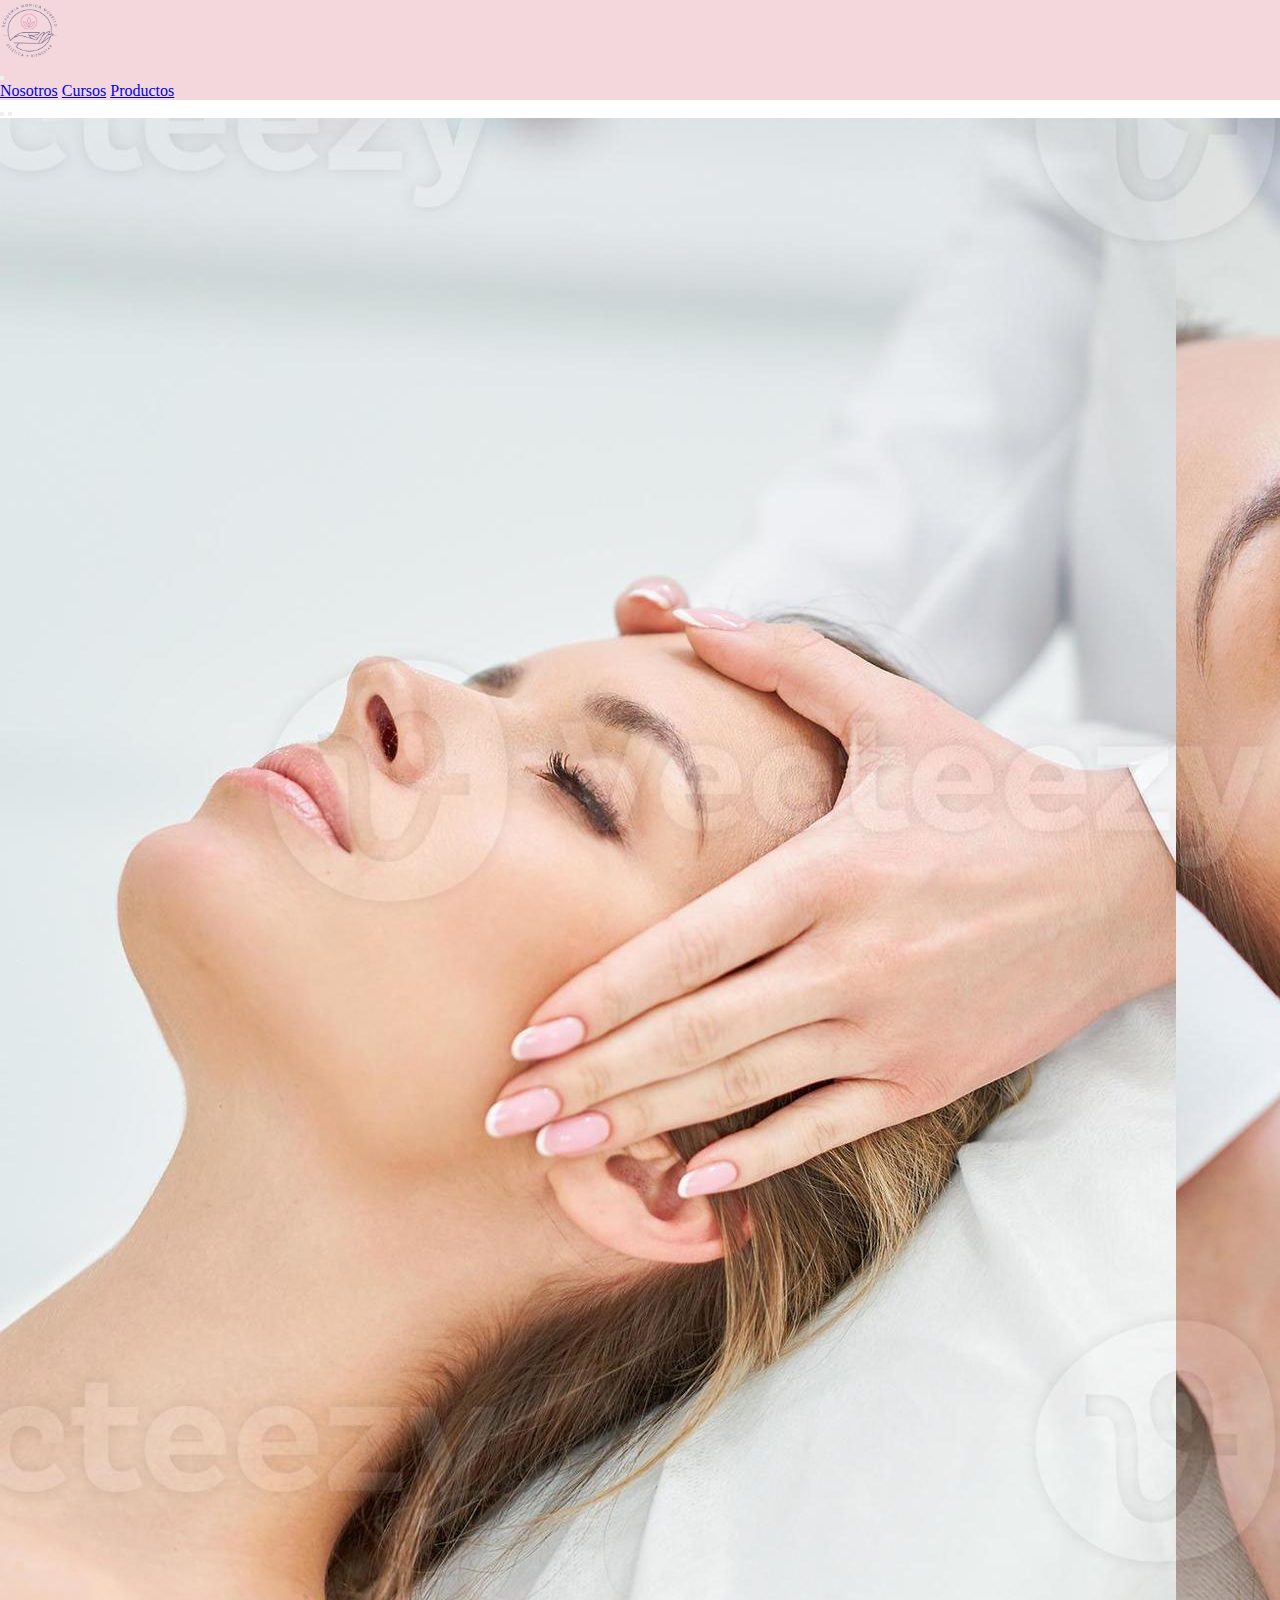
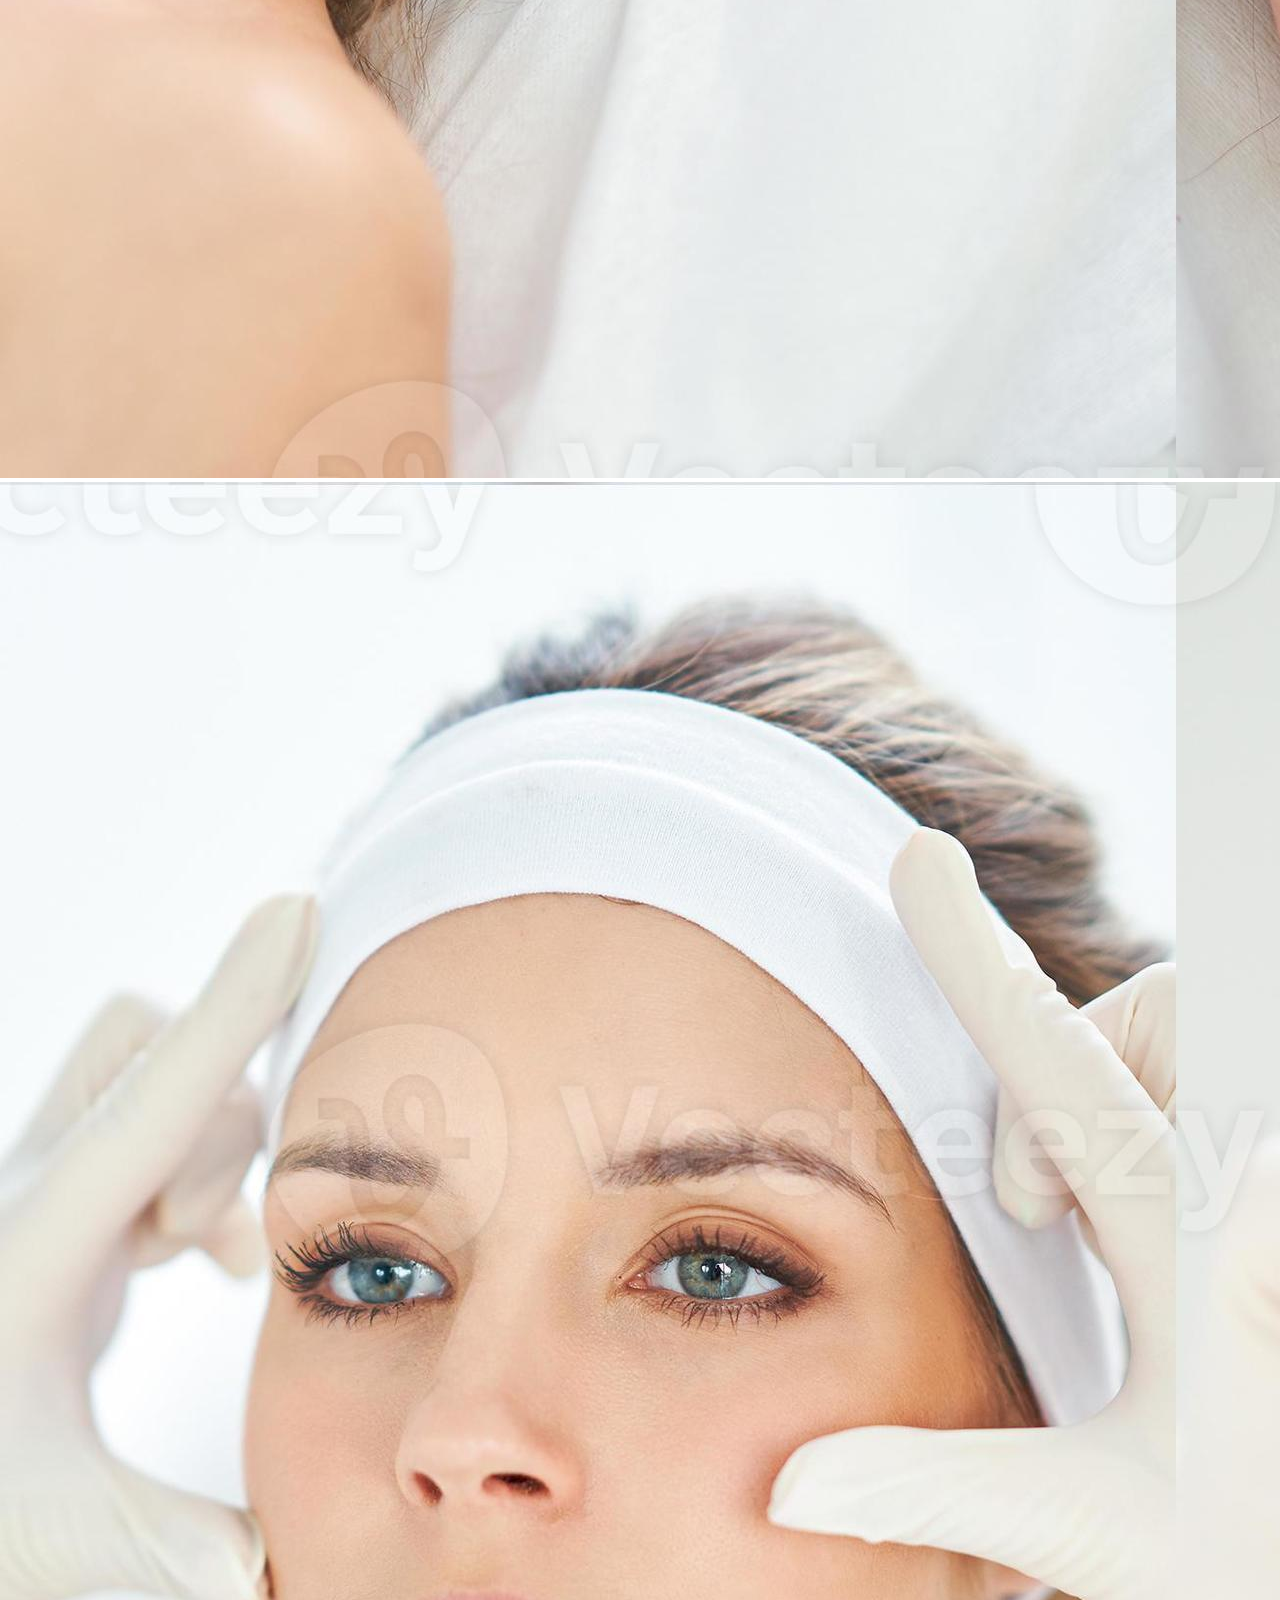
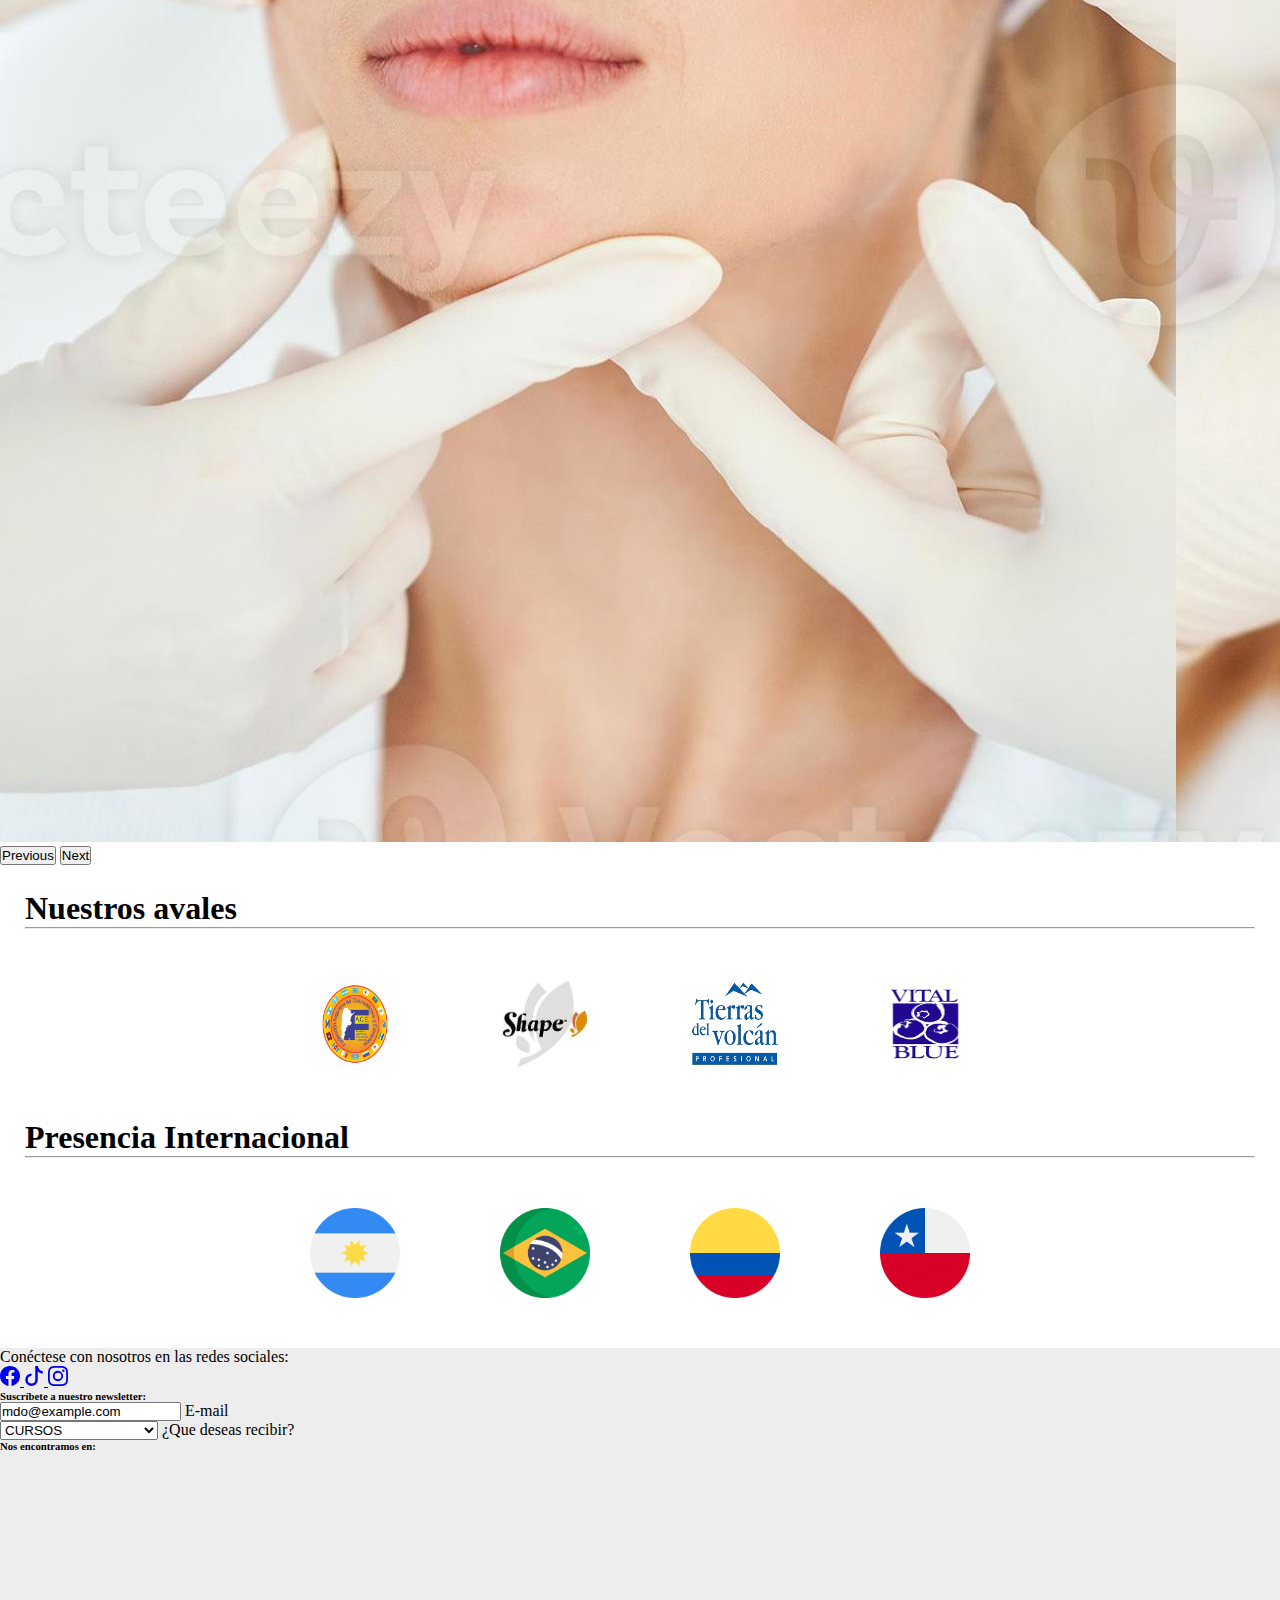
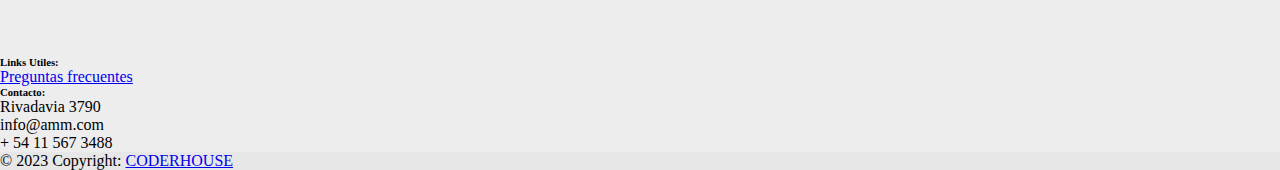
<file: index.html>
<!DOCTYPE html>
<html lang="en">
<head>
    <link rel="shortcut icon" href="multimedia/Logo.png">
    <meta charset="UTF-8">
    <meta name="viewport" content="width=device-width, initial-scale=1.0">

     <!-- importo bootstrap -->
     <link href="https://cdn.jsdelivr.net/npm/bootstrap@5.3.0-alpha3/dist/css/bootstrap.min.css" rel="stylesheet" integrity="sha384-KK94CHFLLe+nY2dmCWGMq91rCGa5gtU4mk92HdvYe+M/SXH301p5ILy+dN9+nJOZ" crossorigin="anonymous">
     <script src="https://cdn.jsdelivr.net/npm/bootstrap@5.3.0-alpha3/dist/js/bootstrap.bundle.min.js" integrity="sha384-ENjdO4Dr2bkBIFxQpeoTz1HIcje39Wm4jDKdf19U8gI4ddQ3GYNS7NTKfAdVQSZe" crossorigin="anonymous"></script>
     <script src="https://cdn.jsdelivr.net/npm/@popperjs/core@2.11.7/dist/umd/popper.min.js" integrity="sha384-zYPOMqeu1DAVkHiLqWBUTcbYfZ8osu1Nd6Z89ify25QV9guujx43ITvfi12/QExE" crossorigin="anonymous"></script>
     <script src="https://cdn.jsdelivr.net/npm/bootstrap@5.3.0-alpha3/dist/js/bootstrap.min.js" integrity="sha384-Y4oOpwW3duJdCWv5ly8SCFYWqFDsfob/3GkgExXKV4idmbt98QcxXYs9UoXAB7BZ" crossorigin="anonymous"></script>
 
   <!-- importo mi css -->
    <link rel="stylesheet" href="css/estilos.css">


     <!--META DESCRIPTION-->

   <meta name="description" content="omos una empresa indispensable para todos los profesionales de la estética, ya que formulamos, desarrollamos y elaboramos una amplia variedad de productos con principios activos de máxima calidad y líneas específicas para cada biotipo cutáneo, incluyendo las últimas tendencias del mundo de la cosmética.">

   <!--KEYWORDS-->
 
   <meta name="keywords" content="Estetica, Cosmetologia, SkinCare, Rutinas faciales, Cursos cortos, Cutis, Piel, Salud, Higiene, Acne, Manchas, Exfoliantes, Corporal">

    <title>Academia Monica Morello</title>
</head>
<body>
    <header>
        <nav class="navbar menu">
            <div class="container">
              <a class="navbar-brand" href="index.html">
                <img src="multimedia/Logo.png" alt="Logo" width="60" height="60">
              </a>
              <nav class="navbar navbar-expand-lg ">
                <div class="container-fluid">
                  <button class="navbar-toggler" type="button" data-bs-toggle="collapse" data-bs-target="#navbarNavAltMarkup" aria-controls="navbarNavAltMarkup" aria-expanded="false" aria-label="Toggle navigation">
                    <span class="navbar-toggler-icon"></span>
                  </button>
                  <div class="collapse navbar-collapse" id="navbarNavAltMarkup">
                    <div class="navbar-nav">
                        <a class="navbar-brand" href="Paginas/nosotros.html">Nosotros</a>
                        <a class="navbar-brand" href="Paginas/cursos.html">Cursos</a>
                        <a class="navbar-brand" href="Paginas/productos.html">Productos</a>
                    </div>
                  </div>
                </div>
              </nav>
            </div>
          </nav>
        </header>
        <main>
          <!--CAROUSEL -->
          <div id="carouselExampleIndicators" class="carousel slide" data-bs-ride="carousel">
            <div class="carousel-indicators">
              <button type="button" data-bs-target="#carouselExampleIndicators" data-bs-slide-to="0" class="active" aria-current="true" aria-label="Slide 1"></button>
              <button type="button" data-bs-target="#carouselExampleIndicators" data-bs-slide-to="1" aria-label="Slide 2"></button>
            </div>
            <div class="carousel-inner">
              <div class="carousel-item active">
                <img src="multimedia/INDEX1.jpg" class="d-block w-100" alt="Carrusel 1">
              </div>
              <div class="carousel-item">
                <img src="multimedia/INDEX2.jpg" class="d-block w-100" alt="Carrusel 2">
              </div>
            <button class="carousel-control-prev" type="button" data-bs-target="#carouselExampleIndicators" data-bs-slide="prev">
              <span class="carousel-control-prev-icon" aria-hidden="true"></span>
              <span class="visually-hidden">Previous</span>
            </button>
            <button class="carousel-control-next" type="button" data-bs-target="#carouselExampleIndicators" data-bs-slide="next">
              <span class="carousel-control-next-icon" aria-hidden="true"></span>
              <span class="visually-hidden">Next</span>
            </button>
          </div>

           <section class="sectionPaises">
      <h1 class="titulosCategoriaCurso">Nuestros avales</h1>
      <hr class="lineaSeparadora" />

      <div class="iconosPaises">
        <img
          class="iconoPais"
          src="multimedia/ACE.png"
          alt="Argentina iconos creados por Freepik - Flaticon"
          title="Argentina iconos creados por Freepik - Flaticon"
        />
        <img
          class="iconoPais"
          src="multimedia/shape.jpeg"
          alt="Argentina iconos creados por Freepik - Flaticon"
          title="Argentina iconos creados por Freepik - Flaticon"
        />
        <img
          class="iconoPais"
          src="multimedia/TIERRAS.png"
          alt="Argentina iconos creados por Freepik - Flaticon"
          title="Argentina iconos creados por Freepik - Flaticon"
        />
        <img
          class="iconoPais"
          src="multimedia/VITAL.png"
          alt="Argentina iconos creados por Freepik - Flaticon"
          title="Argentina iconos creados por Freepik - Flaticon"
        />
      </div>
</section>
<section class="sectionPaises">
  <h1 class="titulosCategoriaCurso">Presencia Internacional</h1>
  <hr class="lineaSeparadora" />

  <div class="iconosPaises">
    <img
      class="iconoPais"
      src="multimedia/argentina.png"
      alt="Argentina iconos creados por Freepik - Flaticon"
      title="Argentina iconos creados por Freepik - Flaticon"
    />
    <img
      class="iconoPais"
      src="multimedia/bandera-de-brasil.png"
      alt="Argentina iconos creados por Freepik - Flaticon"
      title="Argentina iconos creados por Freepik - Flaticon"
    />
    <img
      class="iconoPais"
      src="multimedia/colombia.png"
      alt="Argentina iconos creados por Freepik - Flaticon"
      title="Argentina iconos creados por Freepik - Flaticon"
    />
    <img
      class="iconoPais"
      src="multimedia/chile.png"
      alt="Argentina iconos creados por Freepik - Flaticon"
      title="Argentina iconos creados por Freepik - Flaticon"
    />
  </div>
</section>
    
    </main>

    <!-- Footer -->
  <footer class="text-center text-lg-start text-muted pie">
    <!-- Section: Social media -->
    <section class="d-flex justify-content-center justify-content-lg-between p-4 border-bottom ">
      <!-- Left -->
      <div class="me-5 d-none d-lg-block">
        <p>Conéctese con nosotros en las redes sociales:</p>
      </div>
<!--REDES SOCIALES -->
      <div>
        <a href="https://www.facebook.com/academiamonicamorello/" class="me-4 link-secondary">
          <svg xmlns="http://www.w3.org/2000/svg" width="20" height="20" fill="currentColor" class="bi bi-facebook" viewBox="0 0 16 16">
            <path d="M16 8.049c0-4.446-3.582-8.05-8-8.05C3.58 0-.002 3.603-.002 8.05c0 4.017 2.926 7.347 6.75 7.951v-5.625h-2.03V8.05H6.75V6.275c0-2.017 1.195-3.131 3.022-3.131.876 0 1.791.157 1.791.157v1.98h-1.009c-.993 0-1.303.621-1.303 1.258v1.51h2.218l-.354 2.326H9.25V16c3.824-.604 6.75-3.934 6.75-7.951z"/>
          </svg>
        </a>
        <a href="https://www.tiktok.com/es/" class="me-4 link-secondary">
          <svg xmlns="http://www.w3.org/2000/svg" width="20" height="20" fill="currentColor" class="bi bi-tiktok" viewBox="0 0 16 16">
            <path d="M9 0h1.98c.144.715.54 1.617 1.235 2.512C12.895 3.389 13.797 4 15 4v2c-1.753 0-3.07-.814-4-1.829V11a5 5 0 1 1-5-5v2a3 3 0 1 0 3 3V0Z"/>
          </svg>
        </a>
        <a href="https://www.instagram.com/academiamonicamorello/" class="me-4 link-secondary">
          <svg xmlns="http://www.w3.org/2000/svg" width="20" height="20" fill="currentColor" class="bi bi-instagram" viewBox="0 0 16 16">
            <path d="M8 0C5.829 0 5.556.01 4.703.048 3.85.088 3.269.222 2.76.42a3.917 3.917 0 0 0-1.417.923A3.927 3.927 0 0 0 .42 2.76C.222 3.268.087 3.85.048 4.7.01 5.555 0 5.827 0 8.001c0 2.172.01 2.444.048 3.297.04.852.174 1.433.372 1.942.205.526.478.972.923 1.417.444.445.89.719 1.416.923.51.198 1.09.333 1.942.372C5.555 15.99 5.827 16 8 16s2.444-.01 3.298-.048c.851-.04 1.434-.174 1.943-.372a3.916 3.916 0 0 0 1.416-.923c.445-.445.718-.891.923-1.417.197-.509.332-1.09.372-1.942C15.99 10.445 16 10.173 16 8s-.01-2.445-.048-3.299c-.04-.851-.175-1.433-.372-1.941a3.926 3.926 0 0 0-.923-1.417A3.911 3.911 0 0 0 13.24.42c-.51-.198-1.092-.333-1.943-.372C10.443.01 10.172 0 7.998 0h.003zm-.717 1.442h.718c2.136 0 2.389.007 3.232.046.78.035 1.204.166 1.486.275.373.145.64.319.92.599.28.28.453.546.598.92.11.281.24.705.275 1.485.039.843.047 1.096.047 3.231s-.008 2.389-.047 3.232c-.035.78-.166 1.203-.275 1.485a2.47 2.47 0 0 1-.599.919c-.28.28-.546.453-.92.598-.28.11-.704.24-1.485.276-.843.038-1.096.047-3.232.047s-2.39-.009-3.233-.047c-.78-.036-1.203-.166-1.485-.276a2.478 2.478 0 0 1-.92-.598 2.48 2.48 0 0 1-.6-.92c-.109-.281-.24-.705-.275-1.485-.038-.843-.046-1.096-.046-3.233 0-2.136.008-2.388.046-3.231.036-.78.166-1.204.276-1.486.145-.373.319-.64.599-.92.28-.28.546-.453.92-.598.282-.11.705-.24 1.485-.276.738-.034 1.024-.044 2.515-.045v.002zm4.988 1.328a.96.96 0 1 0 0 1.92.96.96 0 0 0 0-1.92zm-4.27 1.122a4.109 4.109 0 1 0 0 8.217 4.109 4.109 0 0 0 0-8.217zm0 1.441a2.667 2.667 0 1 1 0 5.334 2.667 2.667 0 0 1 0-5.334z"/>
          </svg>
        </a>
      </div>
      <!-- Right -->
    </section>
    <!-- Section: Social media -->

    <!-- Section: Links  -->
    <section>
      <div class="container text-center text-md-start mt-5">
        <!-- Grid row -->
        <div class="row mt-3">
          <!-- Grid column -->
          <div class="col-md-3 col-lg-4 col-xl-3 mx-auto mb-4">
            <!-- Content -->
            <h6 class="text-uppercase fw-bold mb-4">
              <i class="fas fa-gem me-2 text-secondary"></i> Suscríbete a nuestro newsletter: 
            </h6>
            <p>
              <div class="row g-2">
                <div class="col-md">
                  <div class="form-floating">
                    <input type="email" class="form-control" id="floatingInputGrid" placeholder="name@example.com" value="mdo@example.com">
                    <label for="floatingInputGrid" class="form-floating-label">E-mail</label>
                  </div>
                </div>
                <div class="col-md">
                  <div class="form-floating">
                    <select class="form-select" id="floatingSelectGrid">
                      <option value="1">CURSOS</option>
                      <option value="2">CATALOGO PRECIOS</option>
                    </select>
                    <label for="floatingSelectGrid" class="form-floating-label">¿Que deseas recibir?</label>
                  </div>
                </div>
              </div>
            </p>
          </div>
          <!-- Grid column -->

          <!-- Grid column -->
          <div class="col-md-2 col-lg-2 col-xl-2 mx-auto mb-4 menu-pagos">
            <!-- Links -->
            <h6 class="text-uppercase fw-bold mb-2">
            Nos encontramos en:
            </h6>
            <iframe src="https://www.google.com/maps/embed?pb=!1m18!1m12!1m3!1d3285.17342385824!2d-58.54422392445407!3d-34.574478155954296!2m3!1f0!2f0!3f0!3m2!1i1024!2i768!4f13.1!3m3!1m2!1s0x95bcb785be2f4a03%3A0xf81352b8034324!2sAcademia%20monica%20morello!5e0!3m2!1ses-419!2sar!4v1692463026587!5m2!1ses-419!2sar" width="200" height="200" style="border:0;" allowfullscreen="" loading="lazy" referrerpolicy="no-referrer-when-downgrade"></iframe>
          </div>
          <!-- Grid column -->

          <!-- Grid column -->
          <div class="col-md-3 col-lg-2 col-xl-2 mx-auto mb-4">
            <!-- Links -->
            <h6 class="text-uppercase fw-bold mb-4">
              Links Utiles:
            </h6>
            <p>
              <a href="Paginas/politicas.html" class="text-reset">Preguntas frecuentes</a>
            </p>
          </div>
          <!-- Grid column -->

          <!-- Grid column -->
          <div class="col-md-4 col-lg-3 col-xl-3 mx-auto mb-md-0 mb-4">
            <!-- Links -->
            <h6 class="text-uppercase fw-bold mb-4">Contacto:</h6>
            <p><i class="fas fa-home me-3 text-secondary"></i> Rivadavia 3790</p>
            <p>
              <i class="fas fa-envelope me-3 text-secondary"></i>
              info@amm.com
            </p>
            <p><i class="fas fa-phone me-3 text-secondary"></i> + 54 11 567 3488</p>
          </div>
          <!-- Grid column -->
        </div>
        <!-- Grid row -->
      </div>
    </section>
    <!-- Section: Links  -->

    <!-- Copyright -->
    <div class="text-center p-4" style="background-color: rgba(0, 0, 0, 0.025);">
      © 2023 Copyright:
      <a class="text-reset fw-bold" href="https://www.coderhouse.com/">CODERHOUSE</a>
    </div>
    <!-- Copyright -->
  </footer>
  <!-- Footer -->
</body>
</html>
</file>
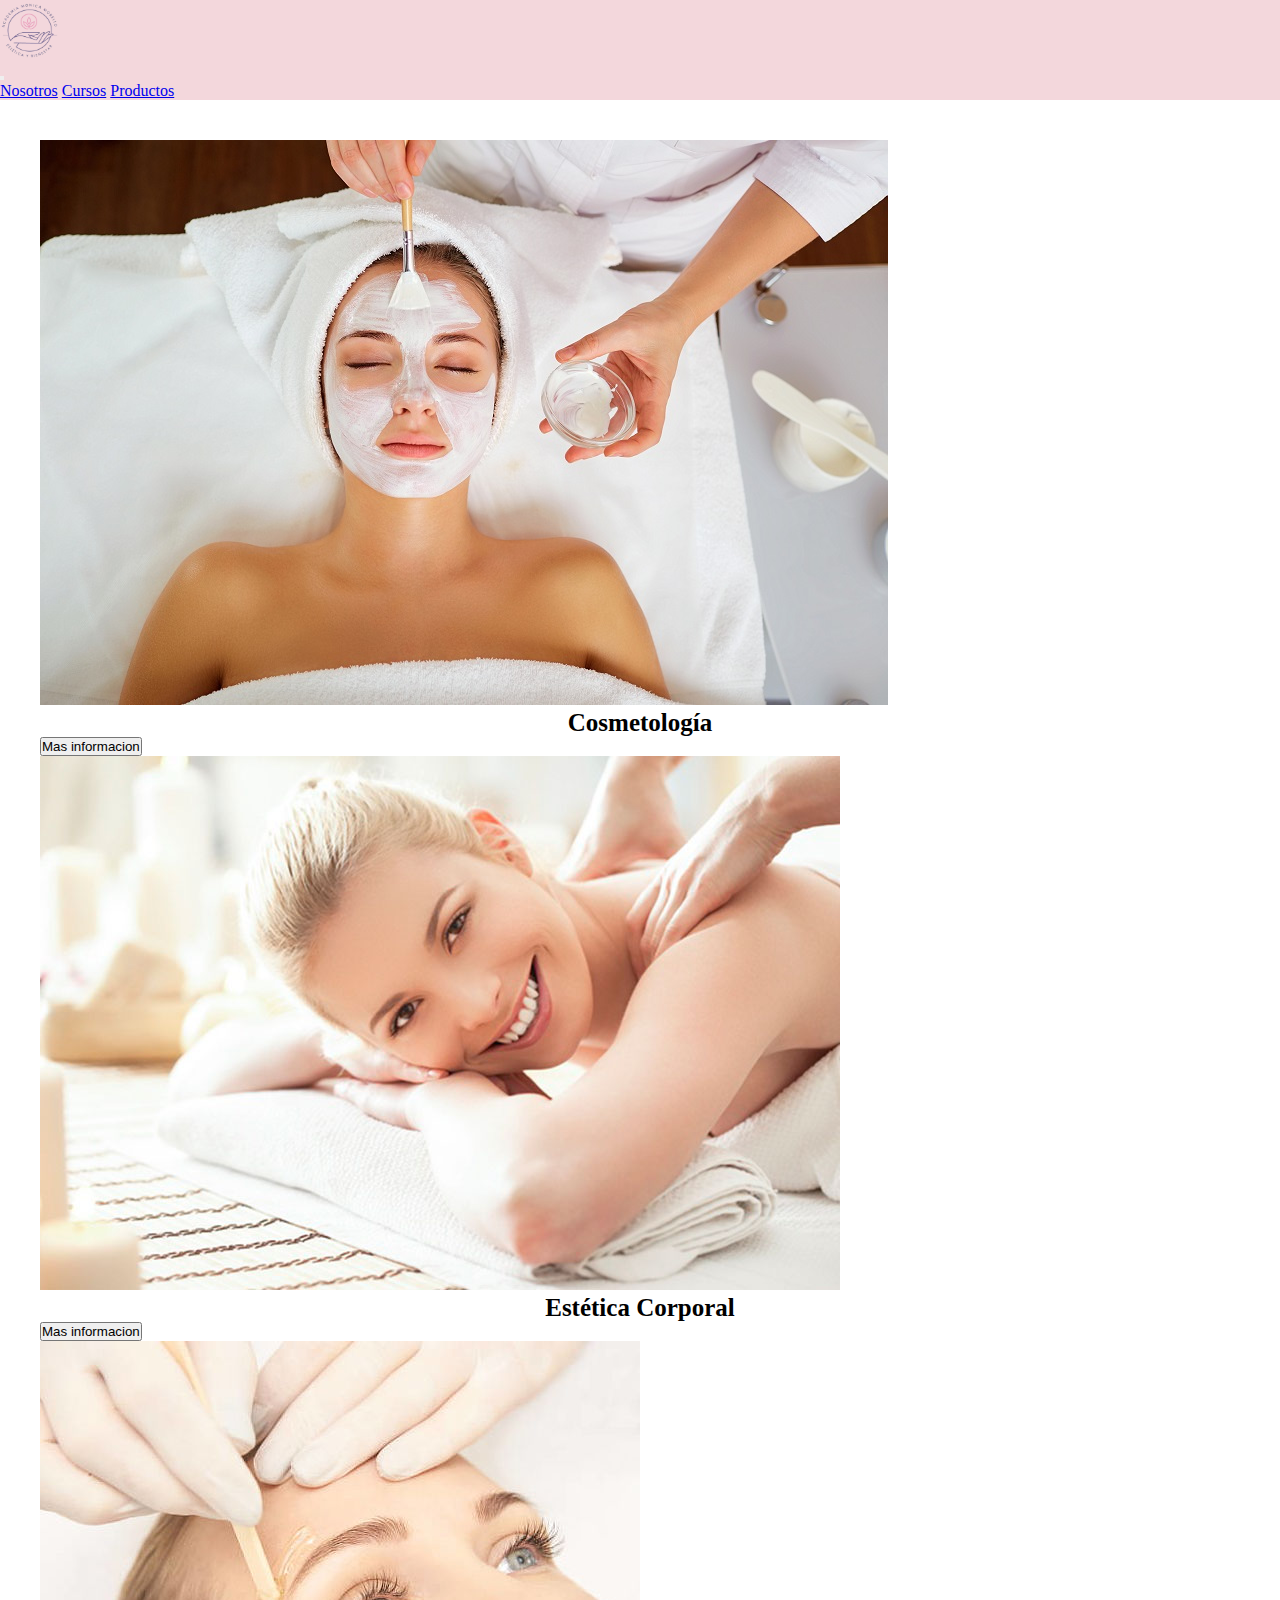
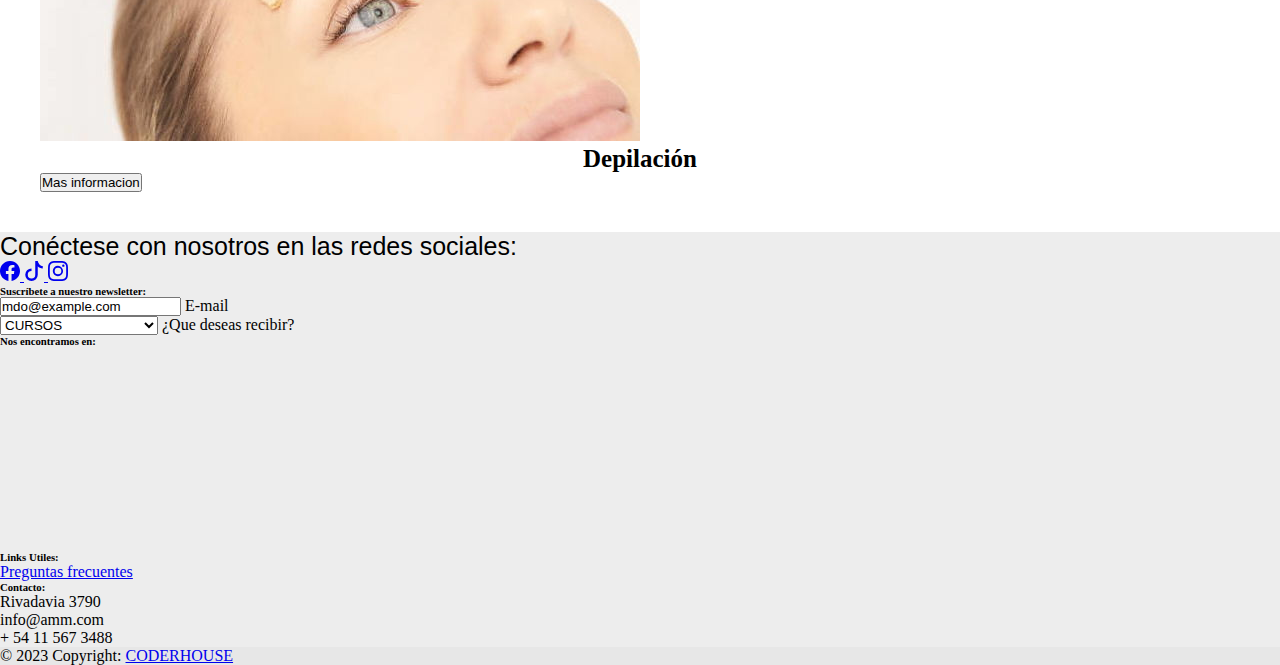
<file: Paginas/cursos.html>
<!DOCTYPE html>
<html lang="en">
<head>
    <link rel="shortcut icon" href="../multimedia/Logo.png">
    <meta charset="UTF-8">
    <meta name="viewport" content="width=device-width, initial-scale=1.0">

     <!-- importo bootstrap -->
     <link href="https://cdn.jsdelivr.net/npm/bootstrap@5.3.0-alpha3/dist/css/bootstrap.min.css" rel="stylesheet" integrity="sha384-KK94CHFLLe+nY2dmCWGMq91rCGa5gtU4mk92HdvYe+M/SXH301p5ILy+dN9+nJOZ" crossorigin="anonymous">
     <script src="https://cdn.jsdelivr.net/npm/bootstrap@5.3.0-alpha3/dist/js/bootstrap.bundle.min.js" integrity="sha384-ENjdO4Dr2bkBIFxQpeoTz1HIcje39Wm4jDKdf19U8gI4ddQ3GYNS7NTKfAdVQSZe" crossorigin="anonymous"></script>
     <script src="https://cdn.jsdelivr.net/npm/@popperjs/core@2.11.7/dist/umd/popper.min.js" integrity="sha384-zYPOMqeu1DAVkHiLqWBUTcbYfZ8osu1Nd6Z89ify25QV9guujx43ITvfi12/QExE" crossorigin="anonymous"></script>
     <script src="https://cdn.jsdelivr.net/npm/bootstrap@5.3.0-alpha3/dist/js/bootstrap.min.js" integrity="sha384-Y4oOpwW3duJdCWv5ly8SCFYWqFDsfob/3GkgExXKV4idmbt98QcxXYs9UoXAB7BZ" crossorigin="anonymous"></script>
 
   <!-- importo mi css -->
    <link rel="stylesheet" href="../css/estilos.css">
    <title>Cursos</title>
</head>
<body>
    <header>
        <nav class="navbar menu">
            <div class="container">
              <a class="navbar-brand" href="../index.html">
                <img src="../multimedia/Logo.png" alt="Logo" width="60" height="60">
              </a>
              <nav class="navbar navbar-expand-lg ">
                <div class="container-fluid">
                  <button class="navbar-toggler" type="button" data-bs-toggle="collapse" data-bs-target="#navbarNavAltMarkup" aria-controls="navbarNavAltMarkup" aria-expanded="false" aria-label="Toggle navigation">
                    <span class="navbar-toggler-icon"></span>
                  </button>
                  <div class="collapse navbar-collapse" id="navbarNavAltMarkup">
                    <div class="navbar-nav">
                        <a class="navbar-brand" href="nosotros.html">Nosotros</a>
                        <a class="navbar-brand" href="cursos.html">Cursos</a>
                        <a class="navbar-brand" href="productos.html">Productos</a>
                    </div>
                  </div>
                </div>
              </nav>
            </div>
          </nav>
    </header>
    <main>
    <div class="row row-cols-1 row-cols-md-3 g-4 cardCursos">
      <div class="col">
        <div class="card h-100">
          <img src="../multimedia/Cursos1.jpg" class="card-img-top" alt="...">
          <div class="card-body">
            <h5 class="card-title parrafoCursos">Cosmetología</h5>
            
            
          </div>
          <div class="card-footer">
            <div class="d-grid gap-2">
              <a href="cursos/cosmetologia.html">
              <button class="btn btn-primary botonProductos mx-auto d-block" type="button" href="cursos/cosmetologia.html">Mas informacion</button></a>
            </div>
          </div>
        </div>
      </div>
      <div class="col">
        <div class="card h-100">
          <img class="" src="../multimedia/Cursos2.jpg" class="card-img-top" alt="...">
          <div class="card-body">
            <h5 class="card-title parrafoCursos" >Estética Corporal</h5>
            
          </div>
          <div class="card-footer">
            <div class="d-grid gap-2">
              <a href="cursos/estetica.html">
                <button class="btn btn-primary botonProductos mx-auto d-block" type="button" href="cursos/cosmetologia.html">Mas informacion</button></a>
            </div>
          </div>
        </div>
      </div>
      <div class="col">
        <div class="card h-100">
          <img src="../multimedia/Cursos3.jpg" class="card-img-top" alt="...">
          <div class="card-body">
            <h5 class="card-title parrafoCursos">Depilación</h5>
            
          </div>
          <div class="card-footer">
            <div class="d-grid gap-2">
              <a href="cursos/depi.html">
                <button class="btn btn-primary botonProductos mx-auto d-block" type="button" href="cursos/depi.html">Mas informacion</button></a>
            </div>
          </div>
        </div>
      </div>
    </div>
  </main>
   <!-- Footer -->
   <footer class="text-center text-lg-start bg-white text-muted pie">
    <!-- Section: Social media -->
    <section class="d-flex justify-content-center justify-content-lg-between p-4 border-bottom ">
      <!-- Left -->
      <div class="me-5 d-none d-lg-block">
        <p class="parrafoRedes">Conéctese con nosotros en las redes sociales:</p>
      </div>
<!--REDES SOCIALES -->
      <div>
        <a href="https://www.facebook.com/academiamonicamorello/" class="me-4 link-secondary">
          <svg xmlns="http://www.w3.org/2000/svg" width="20" height="20" fill="currentColor" class="bi bi-facebook" viewBox="0 0 16 16">
            <path d="M16 8.049c0-4.446-3.582-8.05-8-8.05C3.58 0-.002 3.603-.002 8.05c0 4.017 2.926 7.347 6.75 7.951v-5.625h-2.03V8.05H6.75V6.275c0-2.017 1.195-3.131 3.022-3.131.876 0 1.791.157 1.791.157v1.98h-1.009c-.993 0-1.303.621-1.303 1.258v1.51h2.218l-.354 2.326H9.25V16c3.824-.604 6.75-3.934 6.75-7.951z"/>
          </svg>
        </a>
        <a href="https://www.tiktok.com/es/" class="me-4 link-secondary">
          <svg xmlns="http://www.w3.org/2000/svg" width="20" height="20" fill="currentColor" class="bi bi-tiktok" viewBox="0 0 16 16">
            <path d="M9 0h1.98c.144.715.54 1.617 1.235 2.512C12.895 3.389 13.797 4 15 4v2c-1.753 0-3.07-.814-4-1.829V11a5 5 0 1 1-5-5v2a3 3 0 1 0 3 3V0Z"/>
          </svg>
        </a>
        <a href="https://www.instagram.com/academiamonicamorello/" class="me-4 link-secondary">
          <svg xmlns="http://www.w3.org/2000/svg" width="20" height="20" fill="currentColor" class="bi bi-instagram" viewBox="0 0 16 16">
            <path d="M8 0C5.829 0 5.556.01 4.703.048 3.85.088 3.269.222 2.76.42a3.917 3.917 0 0 0-1.417.923A3.927 3.927 0 0 0 .42 2.76C.222 3.268.087 3.85.048 4.7.01 5.555 0 5.827 0 8.001c0 2.172.01 2.444.048 3.297.04.852.174 1.433.372 1.942.205.526.478.972.923 1.417.444.445.89.719 1.416.923.51.198 1.09.333 1.942.372C5.555 15.99 5.827 16 8 16s2.444-.01 3.298-.048c.851-.04 1.434-.174 1.943-.372a3.916 3.916 0 0 0 1.416-.923c.445-.445.718-.891.923-1.417.197-.509.332-1.09.372-1.942C15.99 10.445 16 10.173 16 8s-.01-2.445-.048-3.299c-.04-.851-.175-1.433-.372-1.941a3.926 3.926 0 0 0-.923-1.417A3.911 3.911 0 0 0 13.24.42c-.51-.198-1.092-.333-1.943-.372C10.443.01 10.172 0 7.998 0h.003zm-.717 1.442h.718c2.136 0 2.389.007 3.232.046.78.035 1.204.166 1.486.275.373.145.64.319.92.599.28.28.453.546.598.92.11.281.24.705.275 1.485.039.843.047 1.096.047 3.231s-.008 2.389-.047 3.232c-.035.78-.166 1.203-.275 1.485a2.47 2.47 0 0 1-.599.919c-.28.28-.546.453-.92.598-.28.11-.704.24-1.485.276-.843.038-1.096.047-3.232.047s-2.39-.009-3.233-.047c-.78-.036-1.203-.166-1.485-.276a2.478 2.478 0 0 1-.92-.598 2.48 2.48 0 0 1-.6-.92c-.109-.281-.24-.705-.275-1.485-.038-.843-.046-1.096-.046-3.233 0-2.136.008-2.388.046-3.231.036-.78.166-1.204.276-1.486.145-.373.319-.64.599-.92.28-.28.546-.453.92-.598.282-.11.705-.24 1.485-.276.738-.034 1.024-.044 2.515-.045v.002zm4.988 1.328a.96.96 0 1 0 0 1.92.96.96 0 0 0 0-1.92zm-4.27 1.122a4.109 4.109 0 1 0 0 8.217 4.109 4.109 0 0 0 0-8.217zm0 1.441a2.667 2.667 0 1 1 0 5.334 2.667 2.667 0 0 1 0-5.334z"/>
          </svg>
        </a>
      </div>
      <!-- Right -->
    </section>
    <!-- Section: Social media -->

    <!-- Section: Links  -->
    <section class="">
      <div class="container text-center text-md-start mt-5">
        <!-- Grid row -->
        <div class="row mt-3">
          <!-- Grid column -->
          <div class="col-md-3 col-lg-4 col-xl-3 mx-auto mb-4">
            <!-- Content -->
            <h6 class="text-uppercase fw-bold mb-4">
              <i class="fas fa-gem me-2 text-secondary"></i> Suscríbete a nuestro newsletter: 
            </h6>
            <p>
              <div class="row g-2">
                <div class="col-md">
                  <div class="form-floating">
                    <input type="email" class="form-control" id="floatingInputGrid" placeholder="name@example.com" value="mdo@example.com">
                    <label for="floatingInputGrid" class="form-floating-label">E-mail</label>
                  </div>
                </div>
                <div class="col-md">
                  <div class="form-floating">
                    <select class="form-select" id="floatingSelectGrid">
                      <option value="1">CURSOS</option>
                      <option value="2">CATALOGO PRECIOS</option>
                    </select>
                    <label for="floatingSelectGrid" class="form-floating-label">¿Que deseas recibir?</label>
                  </div>
                </div>
              </div>
            </p>
          </div>
          <!-- Grid column -->

          <!-- Grid column -->
          <div class="col-md-2 col-lg-2 col-xl-2 mx-auto mb-4 menu-pagos">
            <!-- Links -->
            <h6 class="text-uppercase fw-bold mb-2">
            Nos encontramos en:
            </h6>
            <iframe src="https://www.google.com/maps/embed?pb=!1m18!1m12!1m3!1d3285.17342385824!2d-58.54422392445407!3d-34.574478155954296!2m3!1f0!2f0!3f0!3m2!1i1024!2i768!4f13.1!3m3!1m2!1s0x95bcb785be2f4a03%3A0xf81352b8034324!2sAcademia%20monica%20morello!5e0!3m2!1ses-419!2sar!4v1692463026587!5m2!1ses-419!2sar" width="200" height="200" style="border:0;" allowfullscreen="" loading="lazy" referrerpolicy="no-referrer-when-downgrade"></iframe>
          </div>
          <!-- Grid column -->

          <!-- Grid column -->
          <div class="col-md-3 col-lg-2 col-xl-2 mx-auto mb-4">
            <!-- Links -->
            <h6 class="text-uppercase fw-bold mb-4">
              Links Utiles:
            </h6>
            <p>
              <a href="politicas.html" class="text-reset">Preguntas frecuentes</a>
            </p>
          </div>
          <!-- Grid column -->

          <!-- Grid column -->
          <div class="col-md-4 col-lg-3 col-xl-3 mx-auto mb-md-0 mb-4">
            <!-- Links -->
            <h6 class="text-uppercase fw-bold mb-4">Contacto:</h6>
            <p><i class="fas fa-home me-3 text-secondary"></i> Rivadavia 3790</p>
            <p>
              <i class="fas fa-envelope me-3 text-secondary"></i>
              info@amm.com
            </p>
            <p><i class="fas fa-phone me-3 text-secondary"></i> + 54 11 567 3488</p>
          </div>
          <!-- Grid column -->
        </div>
        <!-- Grid row -->
      </div>
    </section>
    <!-- Section: Links  -->

    <!-- Copyright -->
    <div class="text-center p-4" style="background-color: rgba(0, 0, 0, 0.025);">
      © 2023 Copyright:
      <a class="text-reset fw-bold" href="https://www.coderhouse.com/">CODERHOUSE</a>
    </div>
    <!-- Copyright -->
  </footer>
  <!-- Footer -->
</body>
</html>
</file>
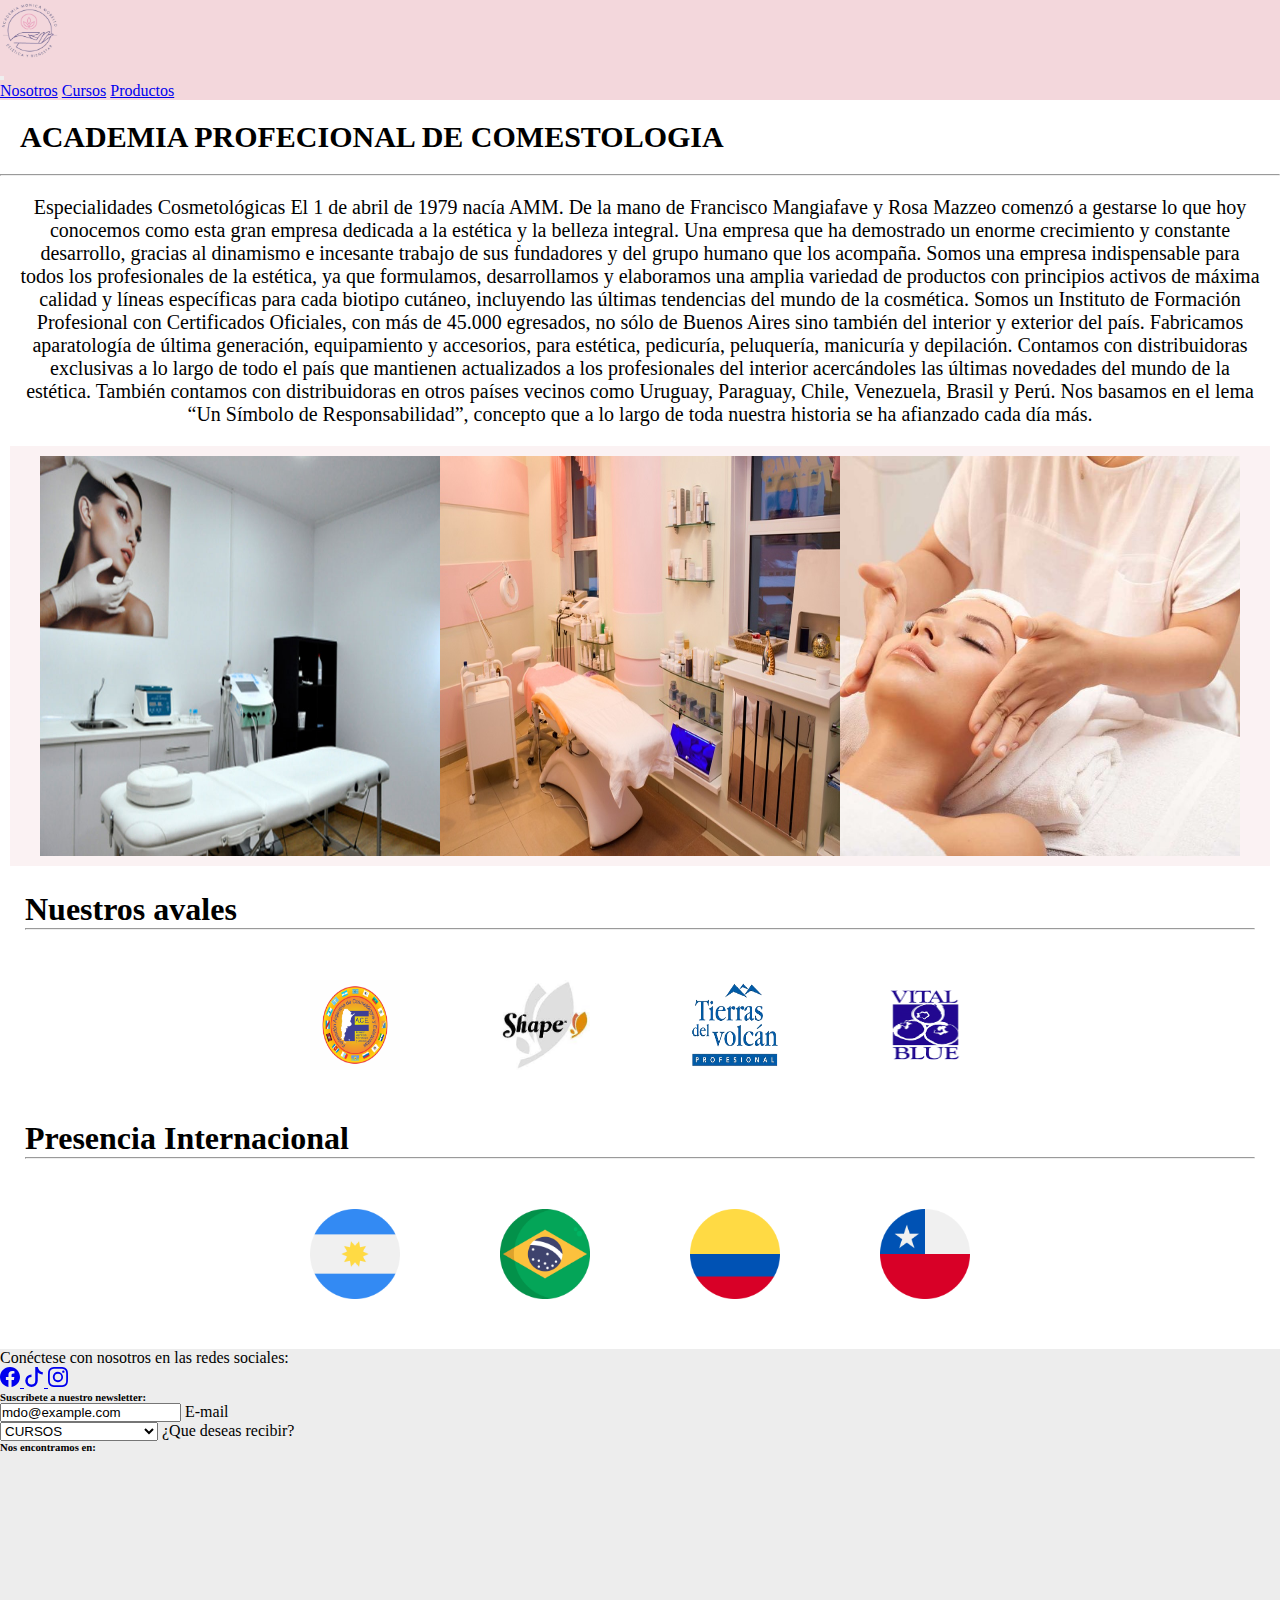
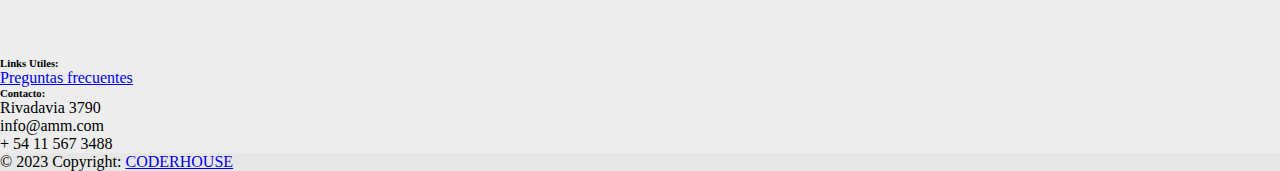
<file: Paginas/nosotros.html>
<!DOCTYPE html>
<html lang="en">
<head>
    <link rel="shortcut icon" href="../multimedia/Logo.png">
    <meta charset="UTF-8">
    <meta name="viewport" content="width=device-width, initial-scale=1.0">

     <!-- importo bootstrap -->
     <link href="https://cdn.jsdelivr.net/npm/bootstrap@5.3.0-alpha3/dist/css/bootstrap.min.css" rel="stylesheet" integrity="sha384-KK94CHFLLe+nY2dmCWGMq91rCGa5gtU4mk92HdvYe+M/SXH301p5ILy+dN9+nJOZ" crossorigin="anonymous">
     <script src="https://cdn.jsdelivr.net/npm/bootstrap@5.3.0-alpha3/dist/js/bootstrap.bundle.min.js" integrity="sha384-ENjdO4Dr2bkBIFxQpeoTz1HIcje39Wm4jDKdf19U8gI4ddQ3GYNS7NTKfAdVQSZe" crossorigin="anonymous"></script>
     <script src="https://cdn.jsdelivr.net/npm/@popperjs/core@2.11.7/dist/umd/popper.min.js" integrity="sha384-zYPOMqeu1DAVkHiLqWBUTcbYfZ8osu1Nd6Z89ify25QV9guujx43ITvfi12/QExE" crossorigin="anonymous"></script>
     <script src="https://cdn.jsdelivr.net/npm/bootstrap@5.3.0-alpha3/dist/js/bootstrap.min.js" integrity="sha384-Y4oOpwW3duJdCWv5ly8SCFYWqFDsfob/3GkgExXKV4idmbt98QcxXYs9UoXAB7BZ" crossorigin="anonymous"></script>
 
   <!-- importo mi css -->
    <link rel="stylesheet" href="../css/estilos.css">
    <title>Nosotros</title>
</head>
<body>
    <header>
        <nav class="navbar menu">
            <div class="container">
              <a class="navbar-brand" href="../index.html">
                <img src="../multimedia/Logo.png" alt="Logo" width="60" height="60">
              </a>
              <nav class="navbar navbar-expand-lg ">
                <div class="container-fluid">
                  <button class="navbar-toggler" type="button" data-bs-toggle="collapse" data-bs-target="#navbarNavAltMarkup" aria-controls="navbarNavAltMarkup" aria-expanded="false" aria-label="Toggle navigation">
                    <span class="navbar-toggler-icon"></span>
                  </button>
                  <div class="collapse navbar-collapse" id="navbarNavAltMarkup">
                    <div class="navbar-nav">
                        <a class="navbar-brand" href="nosotros.html">Nosotros</a>
                        <a class="navbar-brand" href="cursos.html">Cursos</a>
                        <a class="navbar-brand" href="productos.html">Productos</a>
                    </div>
                  </div>
                </div>
              </nav>
            </div>
          </nav>
    </header>
    <main>
    <h6 class="tituloNosotros">ACADEMIA PROFECIONAL DE COMESTOLOGIA </h6>
    <hr class="lineaSeparadora" />
    <p class="parrafoNosotros">Especialidades Cosmetológicas

      El 1 de abril de 1979 nacía AMM.  De la mano de Francisco Mangiafave y Rosa Mazzeo comenzó a gestarse lo que hoy conocemos como esta gran empresa dedicada a la estética y la belleza integral.  Una empresa que ha demostrado un enorme crecimiento y constante desarrollo, gracias al dinamismo e incesante trabajo de sus fundadores y del grupo humano que los acompaña.
      
      Somos una empresa indispensable para todos los profesionales de la estética, ya que formulamos, desarrollamos y elaboramos una amplia variedad de productos con principios activos de máxima calidad y líneas específicas para cada biotipo cutáneo, incluyendo las últimas tendencias del mundo de la cosmética.
      
      Somos un Instituto de Formación Profesional con Certificados Oficiales, con más de 45.000 egresados, no sólo de Buenos Aires sino también del interior y exterior del país.
      
      Fabricamos aparatología de última generación, equipamiento y accesorios, para estética, pedicuría, peluquería, manicuría y depilación.
      
      Contamos con distribuidoras exclusivas a lo largo de todo el país que mantienen actualizados  a los profesionales del interior acercándoles las últimas novedades del mundo de la estética.  También contamos con distribuidoras en otros países vecinos como Uruguay, Paraguay, Chile, Venezuela, Brasil y Perú.
      
      Nos basamos en el lema “Un Símbolo de Responsabilidad”, concepto que a lo largo de toda nuestra historia se ha afianzado cada día más.</p>
      <div class="photo-container">
      <img class="zoom" src="../multimedia/Nosotros1.jpg" alt="Logo" >
      <img class="zoom" src="../multimedia/Nosotros2.jpg" >
      <img class="zoom" src="../multimedia/Nosotros3.jpeg" alt="Logo">
    </div>
    </main>
    <section class="sectionPaises">
      <h1 class="titulosCategoriaCurso">Nuestros avales</h1>
      <hr class="lineaSeparadora" />

      <div class="iconosPaises">
        <img
          class="iconoPais"
          src="../multimedia/ACE.png"
          alt="Argentina iconos creados por Freepik - Flaticon"
          title="Argentina iconos creados por Freepik - Flaticon"
        />
        <img
          class="iconoPais"
          src="../multimedia/shape.jpeg"
          alt="Argentina iconos creados por Freepik - Flaticon"
          title="Argentina iconos creados por Freepik - Flaticon"
        />
        <img
          class="iconoPais"
          src="../multimedia/TIERRAS.png"
          alt="Argentina iconos creados por Freepik - Flaticon"
          title="Argentina iconos creados por Freepik - Flaticon"
        />
        <img
          class="iconoPais"
          src="../multimedia/VITAL.png"
          alt="Argentina iconos creados por Freepik - Flaticon"
          title="Argentina iconos creados por Freepik - Flaticon"
        />
      </div>
</section>
<section class="sectionPaises">
  <h1 class="titulosCategoriaCurso">Presencia Internacional</h1>
  <hr class="lineaSeparadora" />

  <div class="iconosPaises">
    <img
      class="iconoPais"
      src="../multimedia/argentina.png"
      alt="Argentina iconos creados por Freepik - Flaticon"
      title="Argentina iconos creados por Freepik - Flaticon"
    />
    <img
      class="iconoPais"
      src="../multimedia/bandera-de-brasil.png"
      alt="Argentina iconos creados por Freepik - Flaticon"
      title="Argentina iconos creados por Freepik - Flaticon"
    />
    <img
      class="iconoPais"
      src="../multimedia/colombia.png"
      alt="Argentina iconos creados por Freepik - Flaticon"
      title="Argentina iconos creados por Freepik - Flaticon"
    />
    <img
      class="iconoPais"
      src="../multimedia/chile.png"
      alt="Argentina iconos creados por Freepik - Flaticon"
      title="Argentina iconos creados por Freepik - Flaticon"
    />
  </div>
</section>
     <!-- Footer -->
   <footer class="text-center text-lg-start bg-white text-muted pie ">
    <!-- Section: Social media -->
    <section class="d-flex justify-content-center justify-content-lg-between p-4 border-bottom">
      <!-- Left -->
      <div class="me-5 d-none d-lg-block">
        <p class="h3">Conéctese con nosotros en las redes sociales:</p>
      </div>
<!--REDES SOCIALES -->
      <div>
        <a href="https://www.facebook.com/academiamonicamorello/" class="me-4 link-secondary">
          <svg xmlns="http://www.w3.org/2000/svg" width="20" height="20" fill="currentColor" class="bi bi-facebook" viewBox="0 0 16 16">
            <path d="M16 8.049c0-4.446-3.582-8.05-8-8.05C3.58 0-.002 3.603-.002 8.05c0 4.017 2.926 7.347 6.75 7.951v-5.625h-2.03V8.05H6.75V6.275c0-2.017 1.195-3.131 3.022-3.131.876 0 1.791.157 1.791.157v1.98h-1.009c-.993 0-1.303.621-1.303 1.258v1.51h2.218l-.354 2.326H9.25V16c3.824-.604 6.75-3.934 6.75-7.951z"/>
          </svg>
        </a>
        <a href="https://www.tiktok.com/es/" class="me-4 link-secondary">
          <svg xmlns="http://www.w3.org/2000/svg" width="20" height="20" fill="currentColor" class="bi bi-tiktok" viewBox="0 0 16 16">
            <path d="M9 0h1.98c.144.715.54 1.617 1.235 2.512C12.895 3.389 13.797 4 15 4v2c-1.753 0-3.07-.814-4-1.829V11a5 5 0 1 1-5-5v2a3 3 0 1 0 3 3V0Z"/>
          </svg>
        </a>
        <a href="https://www.instagram.com/academiamonicamorello/" class="me-4 link-secondary">
          <svg xmlns="http://www.w3.org/2000/svg" width="20" height="20" fill="currentColor" class="bi bi-instagram" viewBox="0 0 16 16">
            <path d="M8 0C5.829 0 5.556.01 4.703.048 3.85.088 3.269.222 2.76.42a3.917 3.917 0 0 0-1.417.923A3.927 3.927 0 0 0 .42 2.76C.222 3.268.087 3.85.048 4.7.01 5.555 0 5.827 0 8.001c0 2.172.01 2.444.048 3.297.04.852.174 1.433.372 1.942.205.526.478.972.923 1.417.444.445.89.719 1.416.923.51.198 1.09.333 1.942.372C5.555 15.99 5.827 16 8 16s2.444-.01 3.298-.048c.851-.04 1.434-.174 1.943-.372a3.916 3.916 0 0 0 1.416-.923c.445-.445.718-.891.923-1.417.197-.509.332-1.09.372-1.942C15.99 10.445 16 10.173 16 8s-.01-2.445-.048-3.299c-.04-.851-.175-1.433-.372-1.941a3.926 3.926 0 0 0-.923-1.417A3.911 3.911 0 0 0 13.24.42c-.51-.198-1.092-.333-1.943-.372C10.443.01 10.172 0 7.998 0h.003zm-.717 1.442h.718c2.136 0 2.389.007 3.232.046.78.035 1.204.166 1.486.275.373.145.64.319.92.599.28.28.453.546.598.92.11.281.24.705.275 1.485.039.843.047 1.096.047 3.231s-.008 2.389-.047 3.232c-.035.78-.166 1.203-.275 1.485a2.47 2.47 0 0 1-.599.919c-.28.28-.546.453-.92.598-.28.11-.704.24-1.485.276-.843.038-1.096.047-3.232.047s-2.39-.009-3.233-.047c-.78-.036-1.203-.166-1.485-.276a2.478 2.478 0 0 1-.92-.598 2.48 2.48 0 0 1-.6-.92c-.109-.281-.24-.705-.275-1.485-.038-.843-.046-1.096-.046-3.233 0-2.136.008-2.388.046-3.231.036-.78.166-1.204.276-1.486.145-.373.319-.64.599-.92.28-.28.546-.453.92-.598.282-.11.705-.24 1.485-.276.738-.034 1.024-.044 2.515-.045v.002zm4.988 1.328a.96.96 0 1 0 0 1.92.96.96 0 0 0 0-1.92zm-4.27 1.122a4.109 4.109 0 1 0 0 8.217 4.109 4.109 0 0 0 0-8.217zm0 1.441a2.667 2.667 0 1 1 0 5.334 2.667 2.667 0 0 1 0-5.334z"/>
          </svg>
        </a>
      </div>
      <!-- Right -->
    </section>
    <!-- Section: Social media -->

    <!-- Section: Links  -->
    <section class="">
      <div class="container text-center text-md-start mt-5">
        <!-- Grid row -->
        <div class="row mt-3">
          <!-- Grid column -->
          <div class="col-md-3 col-lg-4 col-xl-3 mx-auto mb-4">
            <!-- Content -->
            <h6 class="text-uppercase fw-bold mb-4">
              <i class="fas fa-gem me-2 text-secondary"></i> Suscríbete a nuestro newsletter: 
            </h6>
            <p>
              <div class="row g-2">
                <div class="col-md">
                  <div class="form-floating">
                    <input type="email" class="form-control" id="floatingInputGrid" placeholder="name@example.com" value="mdo@example.com">
                    <label for="floatingInputGrid" class="form-floating-label">E-mail</label>
                  </div>
                </div>
                <div class="col-md">
                  <div class="form-floating">
                    <select class="form-select" id="floatingSelectGrid">
                      <option value="1">CURSOS</option>
                      <option value="2">CATALOGO PRECIOS</option>
                    </select>
                    <label for="floatingSelectGrid" class="form-floating-label">¿Que deseas recibir?</label>
                  </div>
                </div>
              </div>
            </p>
          </div>
          <!-- Grid column -->

          <!-- Grid column -->
          <div class="col-md-2 col-lg-2 col-xl-2 mx-auto mb-4 menu-pagos">
            <!-- Links -->
            <h6 class="text-uppercase fw-bold mb-2">
            Nos encontramos en:
            </h6>
            <iframe src="https://www.google.com/maps/embed?pb=!1m18!1m12!1m3!1d3285.17342385824!2d-58.54422392445407!3d-34.574478155954296!2m3!1f0!2f0!3f0!3m2!1i1024!2i768!4f13.1!3m3!1m2!1s0x95bcb785be2f4a03%3A0xf81352b8034324!2sAcademia%20monica%20morello!5e0!3m2!1ses-419!2sar!4v1692463026587!5m2!1ses-419!2sar" width="200" height="200" style="border:0;" allowfullscreen="" loading="lazy" referrerpolicy="no-referrer-when-downgrade"></iframe>
          </div>
          <!-- Grid column -->

          <!-- Grid column -->
          <div class="col-md-3 col-lg-2 col-xl-2 mx-auto mb-4">
            <!-- Links -->
            <h6 class="text-uppercase fw-bold mb-4">
              Links Utiles:
            </h6>
            <p>
              <a href="politicas.html" class="text-reset">Preguntas frecuentes</a>
            </p>
          </div>
          <!-- Grid column -->

          <!-- Grid column -->
          <div class="col-md-4 col-lg-3 col-xl-3 mx-auto mb-md-0 mb-4">
            <!-- Links -->
            <h6 class="text-uppercase fw-bold mb-4">Contacto:</h6>
            <p><i class="fas fa-home me-3 text-secondary"></i> Rivadavia 3790</p>
            <p>
              <i class="fas fa-envelope me-3 text-secondary"></i>
              info@amm.com
            </p>
            <p><i class="fas fa-phone me-3 text-secondary"></i> + 54 11 567 3488</p>
          </div>
          <!-- Grid column -->
        </div>
        <!-- Grid row -->
      </div>
    </section>
    <!-- Section: Links  -->

    <!-- Copyright -->
    <div class="text-center p-4" style="background-color: rgba(0, 0, 0, 0.025);">
      © 2023 Copyright:
      <a class="text-reset fw-bold" href="https://www.coderhouse.com/">CODERHOUSE</a>
    </div>
    <!-- Copyright -->
  </footer>
</body>
</html>
</file>
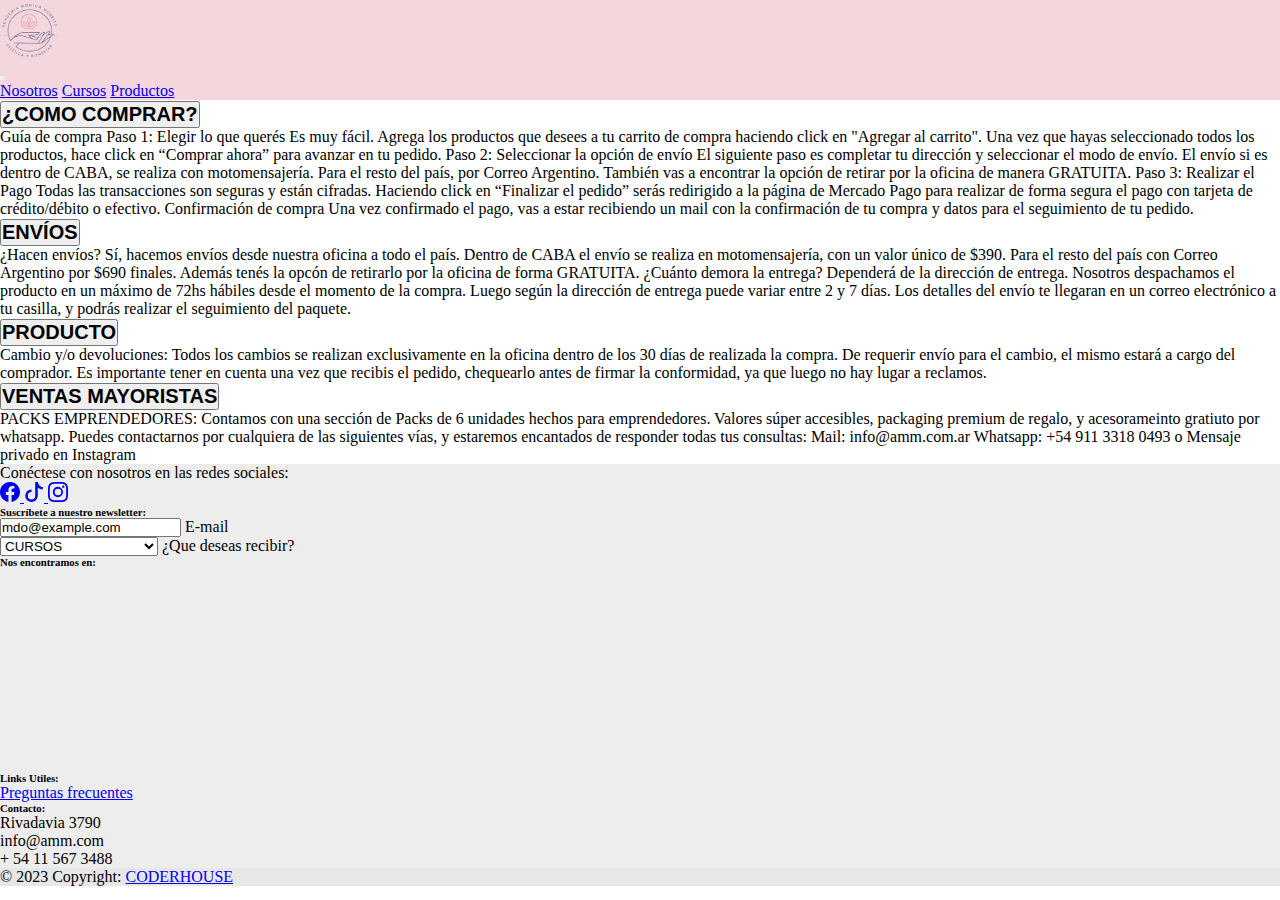
<file: Paginas/politicas.html>
<!DOCTYPE html>
<html lang="en">
<head>
    <link rel="shortcut icon" href="../multimedia/Logo.png">
    <meta charset="UTF-8">
    <meta name="viewport" content="width=device-width, initial-scale=1.0">

     <!-- importo bootstrap -->
     <link href="https://cdn.jsdelivr.net/npm/bootstrap@5.3.0-alpha3/dist/css/bootstrap.min.css" rel="stylesheet" integrity="sha384-KK94CHFLLe+nY2dmCWGMq91rCGa5gtU4mk92HdvYe+M/SXH301p5ILy+dN9+nJOZ" crossorigin="anonymous">
     <script src="https://cdn.jsdelivr.net/npm/bootstrap@5.3.0-alpha3/dist/js/bootstrap.bundle.min.js" integrity="sha384-ENjdO4Dr2bkBIFxQpeoTz1HIcje39Wm4jDKdf19U8gI4ddQ3GYNS7NTKfAdVQSZe" crossorigin="anonymous"></script>
     <script src="https://cdn.jsdelivr.net/npm/@popperjs/core@2.11.7/dist/umd/popper.min.js" integrity="sha384-zYPOMqeu1DAVkHiLqWBUTcbYfZ8osu1Nd6Z89ify25QV9guujx43ITvfi12/QExE" crossorigin="anonymous"></script>
     <script src="https://cdn.jsdelivr.net/npm/bootstrap@5.3.0-alpha3/dist/js/bootstrap.min.js" integrity="sha384-Y4oOpwW3duJdCWv5ly8SCFYWqFDsfob/3GkgExXKV4idmbt98QcxXYs9UoXAB7BZ" crossorigin="anonymous"></script>
 
   <!-- importo mi css -->
    <link rel="stylesheet" href="../css/estilos.css">
    <title>POLITICAS Y CONDICIONES</title>
</head>
<body>
    <header>
        <nav class="navbar menu">
            <div class="container">
              <a class="navbar-brand" href="../index.html">
                <img src="../multimedia/Logo.png" alt="Logo" width="60" height="60">
              </a>
              <nav class="navbar ">
                <div class="container-fluid">
                  <button class="navbar-toggler" type="button" data-bs-toggle="collapse" data-bs-target="#navbarNavAltMarkup" aria-controls="navbarNavAltMarkup" aria-expanded="false" aria-label="Toggle navigation">
                    <span class="navbar-toggler-icon"></span>
                  </button>
                  <div class="collapse navbar-collapse" id="navbarNavAltMarkup">
                    <div class="navbar-nav">
                        <a class="navbar-brand" href="nosotros.html">Nosotros</a>
                        <a class="navbar-brand" href="cursos.html">Cursos</a>
                        <a class="navbar-brand" href="productos.html">Productos</a>
                    </div>
                  </div>
                </div>
              </nav>
            </div>
          </nav>
    </header>
    <main>
    <div class="accordion accordion-flush" id="accordionFlushExample">
      <div class="accordion-item">
        <h2 class="accordion-header">
          <button class="accordion-button collapsed" type="button" data-bs-toggle="collapse" data-bs-target="#flush-collapseOne" aria-expanded="false" aria-controls="flush-collapseOne">
            <figure class="text-center">
              <blockquote class="blockquote">
                <h2>¿COMO COMPRAR?</h2>
              </blockquote>
            </figure>
          </button>
        </h2>
        <div id="flush-collapseOne" class="accordion-collapse collapse" data-bs-parent="#accordionFlushExample">
          <div class="accordion-body">
            <p>Guía de compra
            Paso 1: Elegir lo que querés
            
            Es muy fácil. Agrega los productos que desees a tu carrito de compra haciendo click en "Agregar al carrito". Una vez que hayas seleccionado todos los productos, hace click en “Comprar ahora” para avanzar en tu pedido.
            
            Paso 2: Seleccionar la opción de envío
            
            El siguiente paso es completar tu dirección y seleccionar el modo de envío.
            
            El envío si es dentro de CABA, se realiza con motomensajería.
            
            Para el resto del país, por Correo Argentino.
            
            También vas a encontrar la opción de retirar por la oficina de manera GRATUITA.
            
            
            Paso 3: Realizar el Pago
            
            Todas las transacciones son seguras y están cifradas.
            
            Haciendo click en “Finalizar el pedido” serás redirigido a la página de Mercado Pago para realizar de forma segura el pago con tarjeta de crédito/débito o efectivo.
            
            Confirmación de compra
            
            Una vez confirmado el pago, vas a estar recibiendo un mail con la confirmación de tu compra y datos para el seguimiento de tu pedido.</p></div>
        </div>
      </div>
      <div class="accordion-item">
        <h2 class="accordion-header">
          <button class="accordion-button collapsed" type="button" data-bs-toggle="collapse" data-bs-target="#flush-collapseTwo" aria-expanded="false" aria-controls="flush-collapseTwo">
            <figure class="text-center">
              <blockquote class="blockquote">
                <h2>ENVÍOS</h2>
              </blockquote>
            </figure>
          </button>
        </h2>
        <div id="flush-collapseTwo" class="accordion-collapse collapse" data-bs-parent="#accordionFlushExample">
          <div class="accordion-body"><p>¿Hacen envíos?
            Sí, hacemos envíos desde nuestra oficina a todo el país.
            
            Dentro de CABA el envío se realiza en motomensajería, con un valor único de $390.
            
            Para el resto del país con Correo Argentino por $690 finales.
            
            Además tenés la opcón de retirarlo por la oficina de forma GRATUITA.
            
            ¿Cuánto demora la entrega?
            Dependerá de la dirección de entrega. Nosotros despachamos el producto en un máximo de 72hs hábiles desde el momento de la compra. Luego según la dirección de entrega puede variar entre 2 y 7 días. Los detalles del envío te llegaran en un correo electrónico a tu casilla, y podrás realizar el seguimiento del paquete.
          </p><code></code></div>
        </div>
      </div>
      <div class="accordion-item">
        <h2 class="accordion-header">
          <button class="accordion-button collapsed" type="button" data-bs-toggle="collapse" data-bs-target="#flush-collapseThree" aria-expanded="false" aria-controls="flush-collapseThree">
            <figure class="text-center">
              <blockquote class="blockquote">
                <h2>PRODUCTO</h2>
              </blockquote>
            </figure>
          </button>
        </h2>
        <div id="flush-collapseThree" class="accordion-collapse collapse" data-bs-parent="#accordionFlushExample">
          <div class="accordion-body"> <p>Cambio y/o devoluciones:
            Todos los cambios se realizan exclusivamente en la oficina dentro de los 30 días de realizada la compra. De requerir envío para el cambio, el mismo estará a cargo del comprador.
            
            Es importante tener en cuenta una vez que recibis el pedido, chequearlo antes de firmar la conformidad, ya que luego no hay lugar a reclamos. </p><code></code></div>
        </div>
      </div>
      <div class="accordion-item">
        <h2 class="accordion-header">
          <button class="accordion-button collapsed" type="button" data-bs-toggle="collapse" data-bs-target="#flush-collapseFour" aria-expanded="false" aria-controls="flush-collapseFour">
            <figure class="text-center">
              <blockquote class="blockquote">
                <h2>VENTAS MAYORISTAS</h2>
              </blockquote>
            </figure>
          </button>
        </h2>
        <div id="flush-collapseFour" class="accordion-collapse collapse" data-bs-parent="#accordionFlushExample">
          <div class="accordion-body"><p>PACKS EMPRENDEDORES:
            Contamos con una sección de Packs de 6 unidades hechos para emprendedores.
            
            Valores súper accesibles, packaging premium de regalo, y acesorameinto gratiuto por whatsapp.
            
            Puedes contactarnos por cualquiera de las siguientes vías, y estaremos encantados de responder todas tus consultas:
            
            Mail: info@amm.com.ar
            
            Whatsapp: +54 911 3318 0493
            
             o Mensaje privado en Instagram </p><code></code></div>
        </div>
      </div>
    </div>
  </main>
      <!-- Footer -->
  <footer class="text-center text-lg-start bg-white text-muted pie">
    <!-- Section: Social media -->
    <section class="d-flex justify-content-center justify-content-lg-between p-4 border-bottom">
      <!-- Left -->
      <div class="me-5 d-none d-lg-block">
        <p class="h3">Conéctese con nosotros en las redes sociales:</p>
      </div>
<!--REDES SOCIALES -->
      <div>
        <a href="https://www.facebook.com/academiamonicamorello/" class="me-4 link-secondary">
          <svg xmlns="http://www.w3.org/2000/svg" width="20" height="20" fill="currentColor" class="bi bi-facebook" viewBox="0 0 16 16">
            <path d="M16 8.049c0-4.446-3.582-8.05-8-8.05C3.58 0-.002 3.603-.002 8.05c0 4.017 2.926 7.347 6.75 7.951v-5.625h-2.03V8.05H6.75V6.275c0-2.017 1.195-3.131 3.022-3.131.876 0 1.791.157 1.791.157v1.98h-1.009c-.993 0-1.303.621-1.303 1.258v1.51h2.218l-.354 2.326H9.25V16c3.824-.604 6.75-3.934 6.75-7.951z"/>
          </svg>
        </a>
        <a href="https://www.tiktok.com/es/" class="me-4 link-secondary">
          <svg xmlns="http://www.w3.org/2000/svg" width="20" height="20" fill="currentColor" class="bi bi-tiktok" viewBox="0 0 16 16">
            <path d="M9 0h1.98c.144.715.54 1.617 1.235 2.512C12.895 3.389 13.797 4 15 4v2c-1.753 0-3.07-.814-4-1.829V11a5 5 0 1 1-5-5v2a3 3 0 1 0 3 3V0Z"/>
          </svg>
        </a>
        <a href="https://www.instagram.com/academiamonicamorello/" class="me-4 link-secondary">
          <svg xmlns="http://www.w3.org/2000/svg" width="20" height="20" fill="currentColor" class="bi bi-instagram" viewBox="0 0 16 16">
            <path d="M8 0C5.829 0 5.556.01 4.703.048 3.85.088 3.269.222 2.76.42a3.917 3.917 0 0 0-1.417.923A3.927 3.927 0 0 0 .42 2.76C.222 3.268.087 3.85.048 4.7.01 5.555 0 5.827 0 8.001c0 2.172.01 2.444.048 3.297.04.852.174 1.433.372 1.942.205.526.478.972.923 1.417.444.445.89.719 1.416.923.51.198 1.09.333 1.942.372C5.555 15.99 5.827 16 8 16s2.444-.01 3.298-.048c.851-.04 1.434-.174 1.943-.372a3.916 3.916 0 0 0 1.416-.923c.445-.445.718-.891.923-1.417.197-.509.332-1.09.372-1.942C15.99 10.445 16 10.173 16 8s-.01-2.445-.048-3.299c-.04-.851-.175-1.433-.372-1.941a3.926 3.926 0 0 0-.923-1.417A3.911 3.911 0 0 0 13.24.42c-.51-.198-1.092-.333-1.943-.372C10.443.01 10.172 0 7.998 0h.003zm-.717 1.442h.718c2.136 0 2.389.007 3.232.046.78.035 1.204.166 1.486.275.373.145.64.319.92.599.28.28.453.546.598.92.11.281.24.705.275 1.485.039.843.047 1.096.047 3.231s-.008 2.389-.047 3.232c-.035.78-.166 1.203-.275 1.485a2.47 2.47 0 0 1-.599.919c-.28.28-.546.453-.92.598-.28.11-.704.24-1.485.276-.843.038-1.096.047-3.232.047s-2.39-.009-3.233-.047c-.78-.036-1.203-.166-1.485-.276a2.478 2.478 0 0 1-.92-.598 2.48 2.48 0 0 1-.6-.92c-.109-.281-.24-.705-.275-1.485-.038-.843-.046-1.096-.046-3.233 0-2.136.008-2.388.046-3.231.036-.78.166-1.204.276-1.486.145-.373.319-.64.599-.92.28-.28.546-.453.92-.598.282-.11.705-.24 1.485-.276.738-.034 1.024-.044 2.515-.045v.002zm4.988 1.328a.96.96 0 1 0 0 1.92.96.96 0 0 0 0-1.92zm-4.27 1.122a4.109 4.109 0 1 0 0 8.217 4.109 4.109 0 0 0 0-8.217zm0 1.441a2.667 2.667 0 1 1 0 5.334 2.667 2.667 0 0 1 0-5.334z"/>
          </svg>
        </a>
      </div>
      <!-- Right -->
    </section>
    <!-- Section: Social media -->

    <!-- Section: Links  -->
    <section class="">
      <div class="container text-center text-md-start mt-5">
        <!-- Grid row -->
        <div class="row mt-3">
          <!-- Grid column -->
          <div class="col-md-3 col-lg-4 col-xl-3 mx-auto mb-4">
            <!-- Content -->
            <h6 class="text-uppercase fw-bold mb-4">
              <i class="fas fa-gem me-2 text-secondary"></i> Suscríbete a nuestro newsletter: 
            </h6>
            <p>
              <div class="row g-2">
                <div class="col-md">
                  <div class="form-floating">
                    <input type="email" class="form-control" id="floatingInputGrid" placeholder="name@example.com" value="mdo@example.com">
                    <label for="floatingInputGrid" class="form-floating-label">E-mail</label>
                  </div>
                </div>
                <div class="col-md">
                  <div class="form-floating">
                    <select class="form-select" id="floatingSelectGrid">
                      <option value="1">CURSOS</option>
                      <option value="2">CATALOGO PRECIOS</option>
                    </select>
                    <label for="floatingSelectGrid" class="form-floating-label">¿Que deseas recibir?</label>
                  </div>
                </div>
              </div>
            </p>
          </div>
          <!-- Grid column -->

          <!-- Grid column -->
          <div class="col-md-2 col-lg-2 col-xl-2 mx-auto mb-4 menu-pagos">
            <!-- Links -->
            <h6 class="text-uppercase fw-bold mb-2">
            Nos encontramos en:
            </h6>
            <iframe src="https://www.google.com/maps/embed?pb=!1m18!1m12!1m3!1d3285.17342385824!2d-58.54422392445407!3d-34.574478155954296!2m3!1f0!2f0!3f0!3m2!1i1024!2i768!4f13.1!3m3!1m2!1s0x95bcb785be2f4a03%3A0xf81352b8034324!2sAcademia%20monica%20morello!5e0!3m2!1ses-419!2sar!4v1692463026587!5m2!1ses-419!2sar" width="200" height="200" style="border:0;" allowfullscreen="" loading="lazy" referrerpolicy="no-referrer-when-downgrade"></iframe>
          </div>
          <!-- Grid column -->

          <!-- Grid column -->
          <div class="col-md-3 col-lg-2 col-xl-2 mx-auto mb-4">
            <!-- Links -->
            <h6 class="text-uppercase fw-bold mb-4">
              Links Utiles:
            </h6>
            <p>
              <a href="politicas.html" class="text-reset">Preguntas frecuentes</a>
            </p>
          </div>
          <!-- Grid column -->

          <!-- Grid column -->
          <div class="col-md-4 col-lg-3 col-xl-3 mx-auto mb-md-0 mb-4">
            <!-- Links -->
            <h6 class="text-uppercase fw-bold mb-4">Contacto:</h6>
            <p><i class="fas fa-home me-3 text-secondary"></i> Rivadavia 3790</p>
            <p>
              <i class="fas fa-envelope me-3 text-secondary"></i>
              info@amm.com
            </p>
            <p><i class="fas fa-phone me-3 text-secondary"></i> + 54 11 567 3488</p>
          </div>
          <!-- Grid column -->
        </div>
        <!-- Grid row -->
      </div>
    </section>
    <!-- Section: Links  -->

    <!-- Copyright -->
    <div class="text-center p-4" style="background-color: rgba(0, 0, 0, 0.025);">
      © 2023 Copyright:
      <a class="text-reset fw-bold" href="https://www.coderhouse.com/">CODERHOUSE</a>
    </div>
    <!-- Copyright -->
  </footer>
  <!-- Footer -->
</body>
</html>
</file>
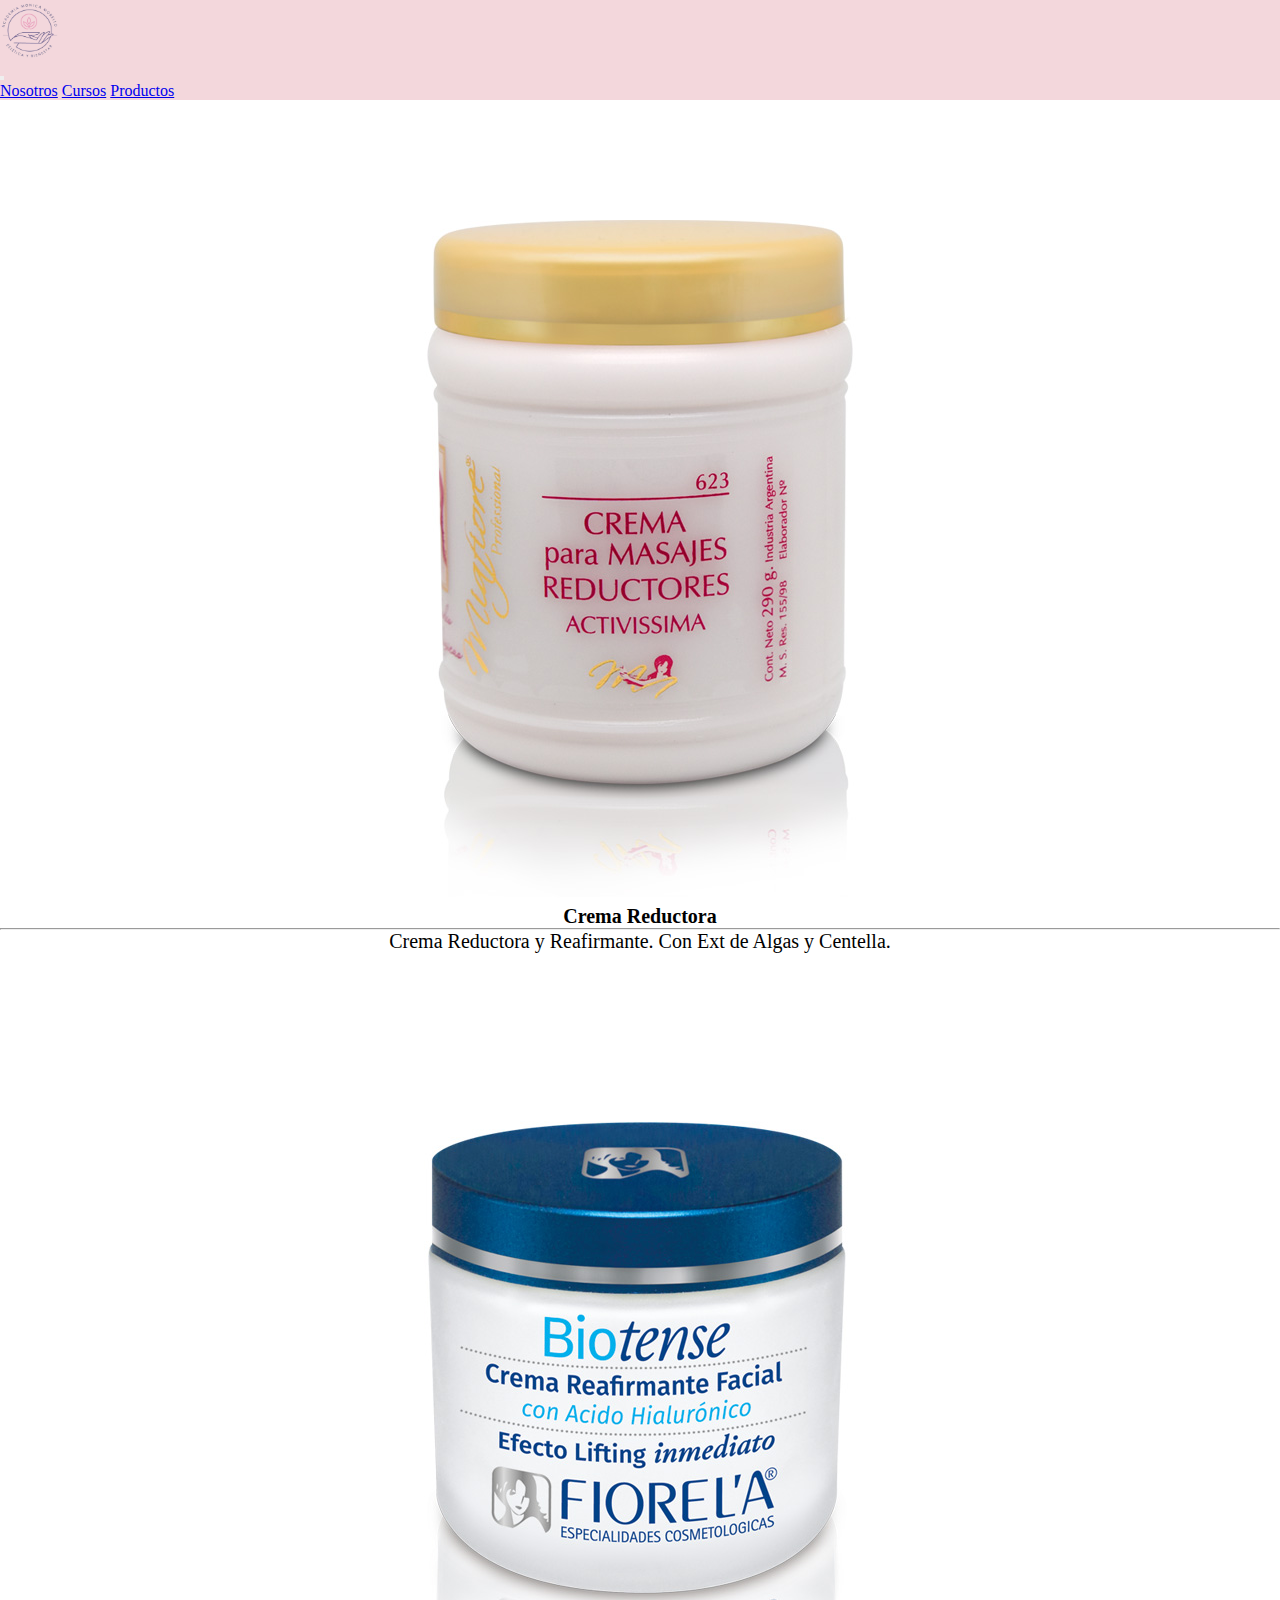
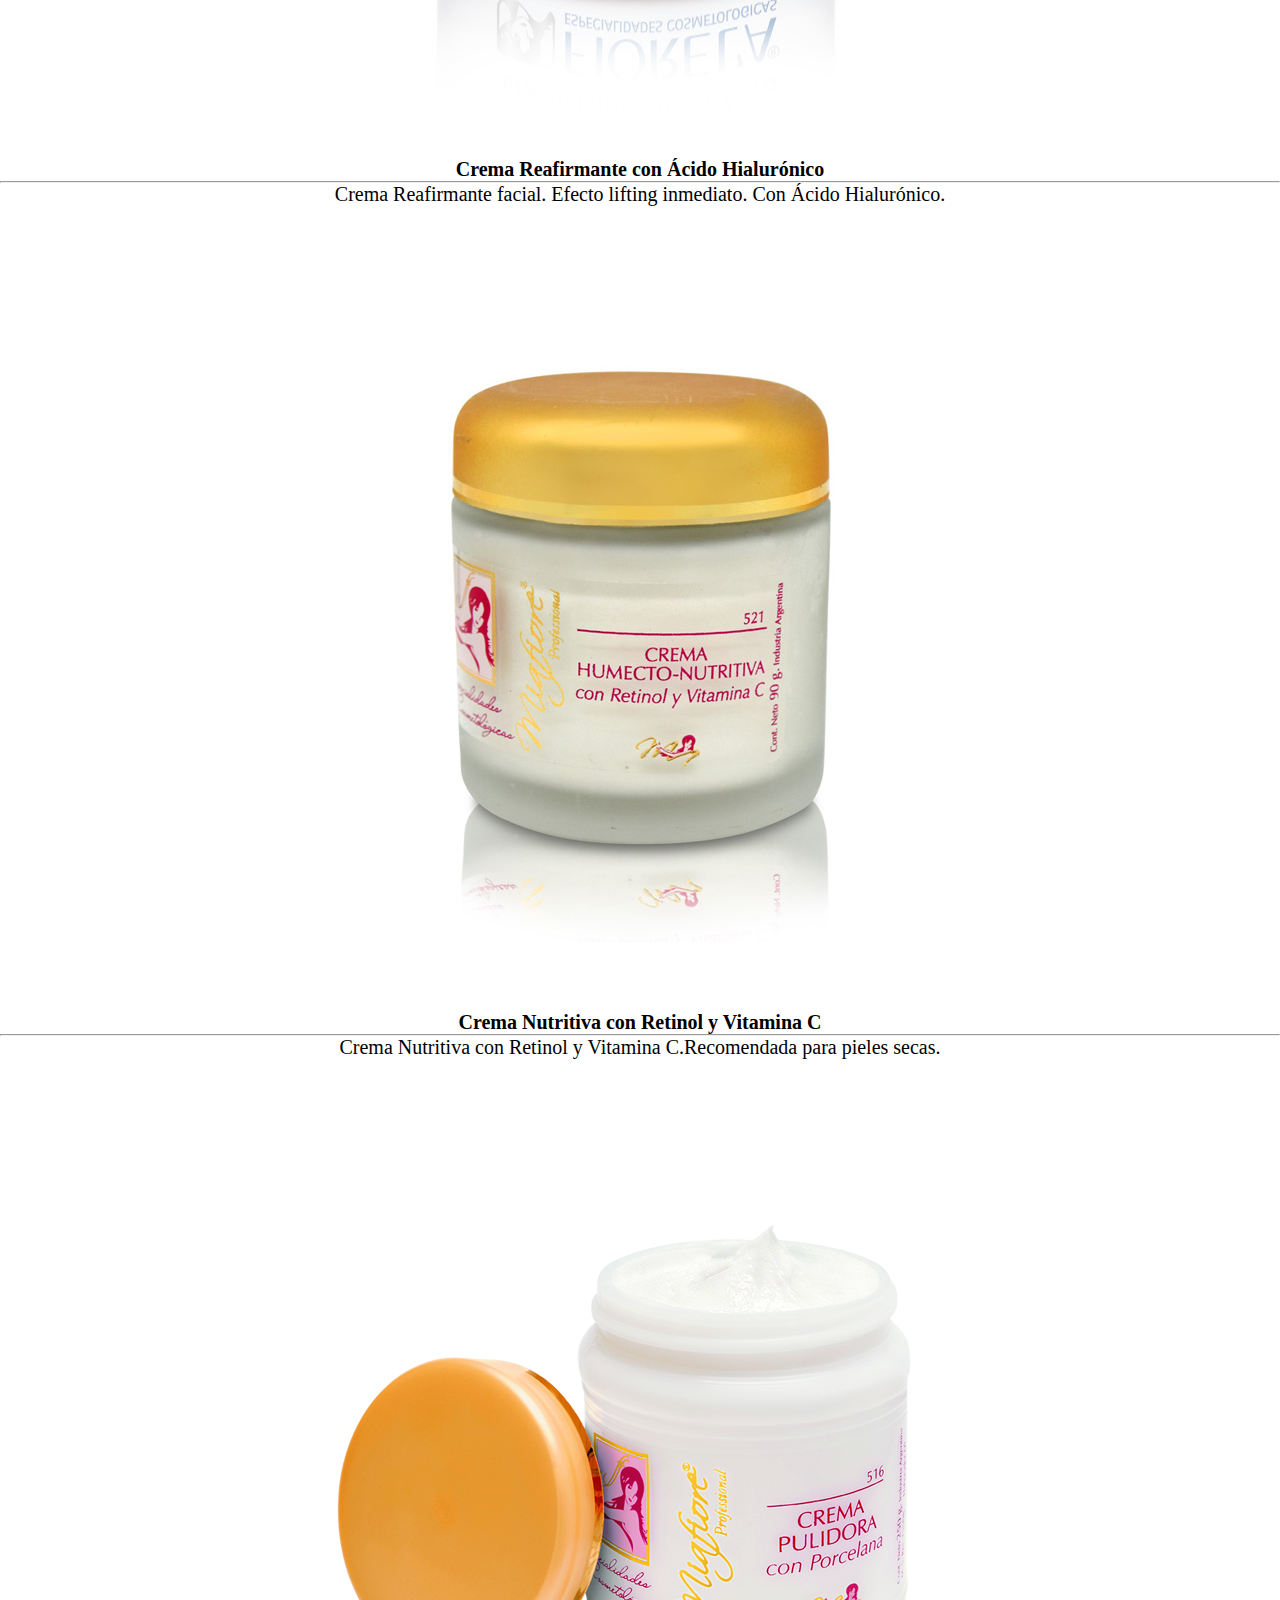
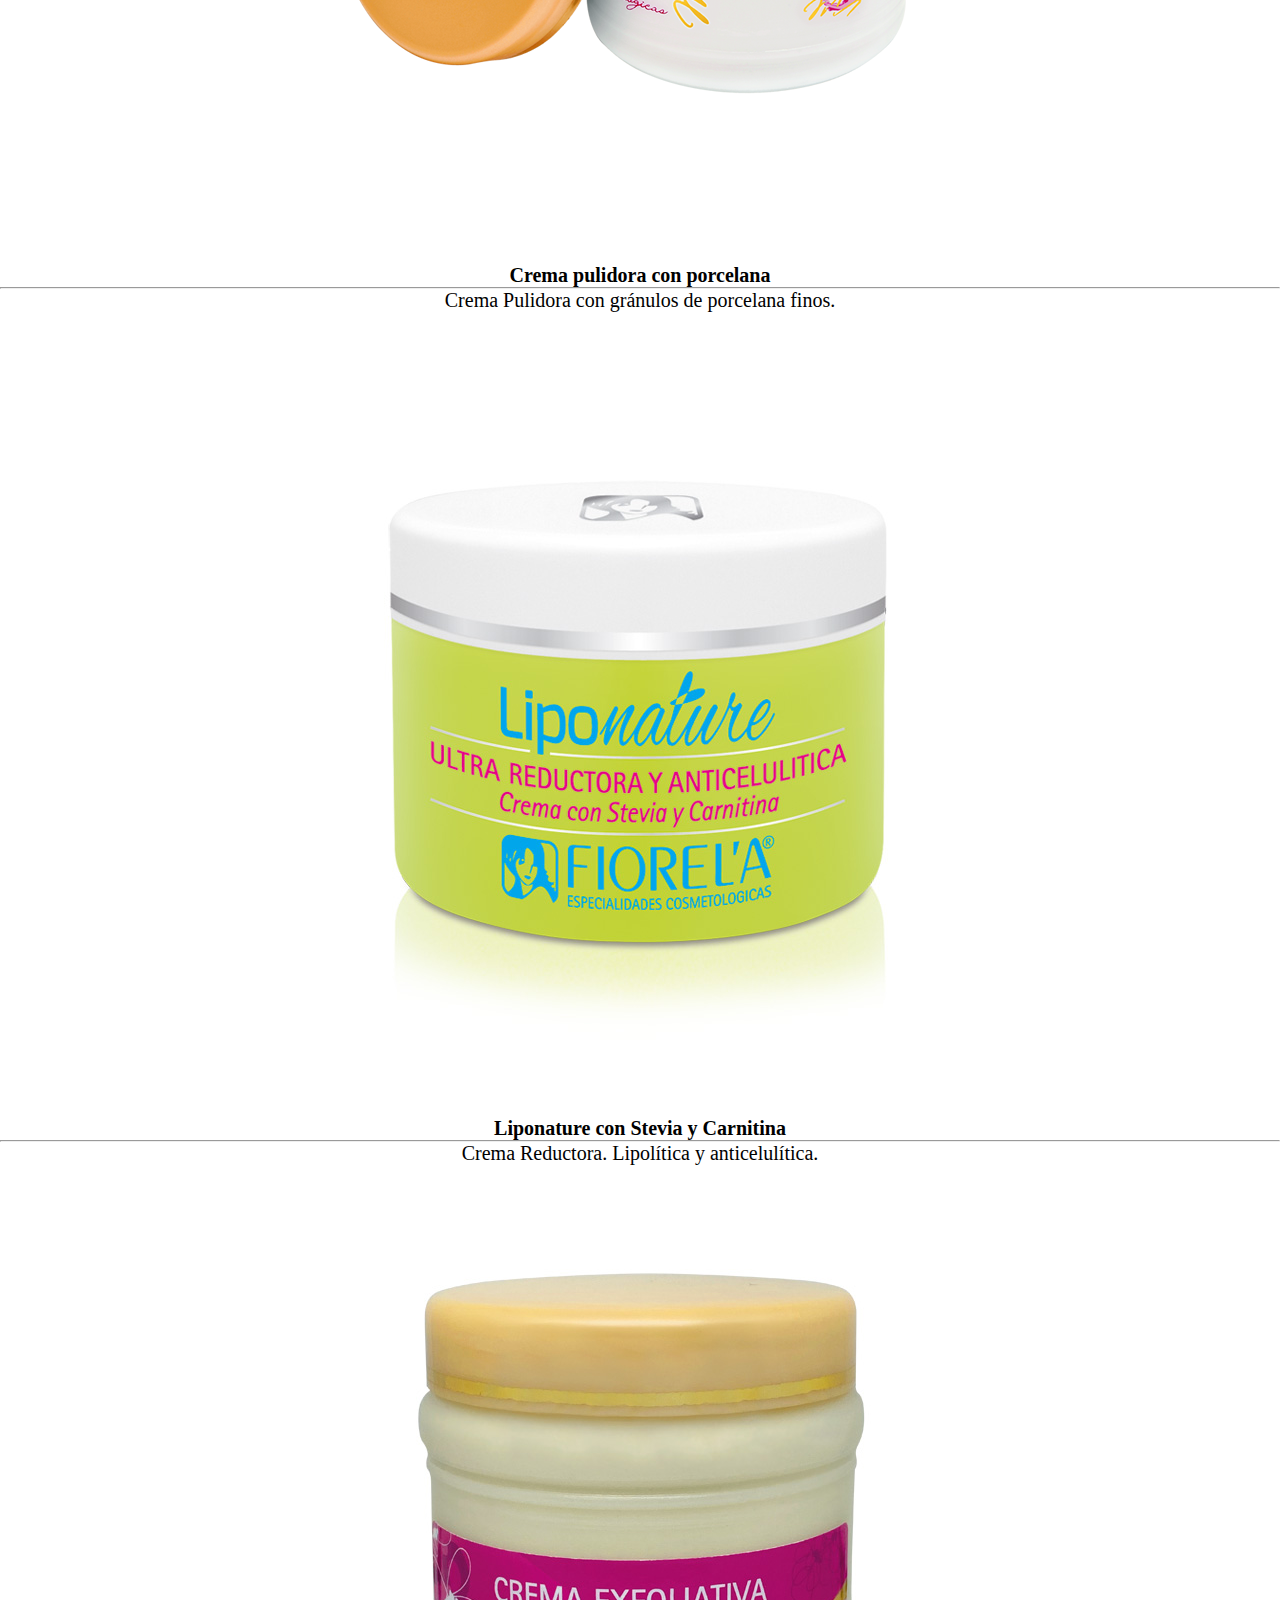
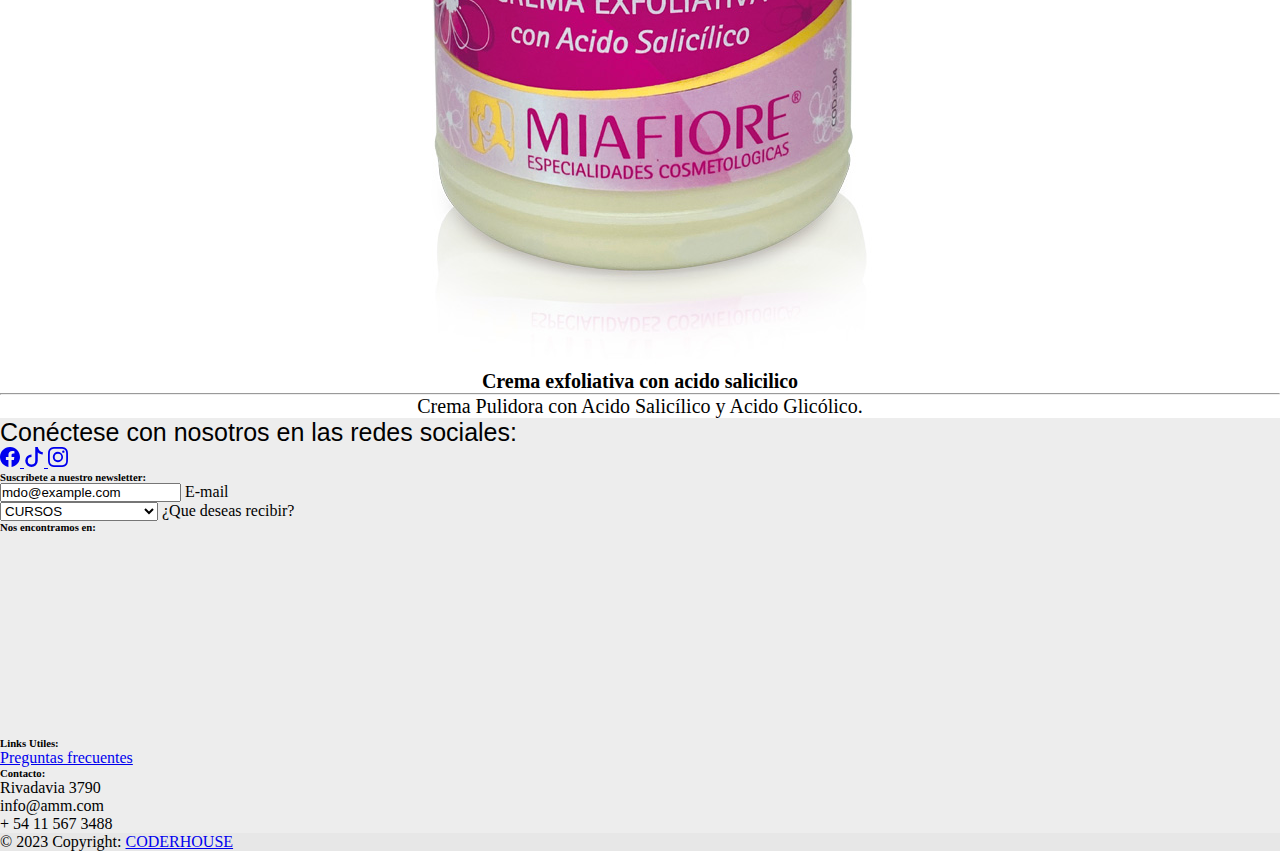
<file: Paginas/productos.html>
<!DOCTYPE html>
<html lang="en">
<head>
    <link rel="shortcut icon" href="../multimedia/Logo.png">
    <meta charset="UTF-8">
    <meta name="viewport" content="width=device-width, initial-scale=1.0">

     <!-- importo bootstrap -->
     <link href="https://cdn.jsdelivr.net/npm/bootstrap@5.3.0-alpha3/dist/css/bootstrap.min.css" rel="stylesheet" integrity="sha384-KK94CHFLLe+nY2dmCWGMq91rCGa5gtU4mk92HdvYe+M/SXH301p5ILy+dN9+nJOZ" crossorigin="anonymous">
     <script src="https://cdn.jsdelivr.net/npm/bootstrap@5.3.0-alpha3/dist/js/bootstrap.bundle.min.js" integrity="sha384-ENjdO4Dr2bkBIFxQpeoTz1HIcje39Wm4jDKdf19U8gI4ddQ3GYNS7NTKfAdVQSZe" crossorigin="anonymous"></script>
     <script src="https://cdn.jsdelivr.net/npm/@popperjs/core@2.11.7/dist/umd/popper.min.js" integrity="sha384-zYPOMqeu1DAVkHiLqWBUTcbYfZ8osu1Nd6Z89ify25QV9guujx43ITvfi12/QExE" crossorigin="anonymous"></script>
     <script src="https://cdn.jsdelivr.net/npm/bootstrap@5.3.0-alpha3/dist/js/bootstrap.min.js" integrity="sha384-Y4oOpwW3duJdCWv5ly8SCFYWqFDsfob/3GkgExXKV4idmbt98QcxXYs9UoXAB7BZ" crossorigin="anonymous"></script>
 
   <!-- importo mi css -->
    <link rel="stylesheet" href="../css/estilos.css">
    <title>Productos</title>
</head>
<body>
    <header>
        <nav class="navbar menu">
            <div class="container">
              <a class="navbar-brand" href="../index.html">
                <img src="../multimedia/Logo.png" alt="Logo" width="60" height="60">
              </a>
              <nav class="navbar navbar-expand-lg ">
                <div class="container-fluid">
                  <button class="navbar-toggler" type="button" data-bs-toggle="collapse" data-bs-target="#navbarNavAltMarkup" aria-controls="navbarNavAltMarkup" aria-expanded="false" aria-label="Toggle navigation">
                    <span class="navbar-toggler-icon"></span>
                  </button>
                  <div class="collapse navbar-collapse" id="navbarNavAltMarkup">
                    <div class="navbar-nav">
                        <a class="navbar-brand" href="nosotros.html">Nosotros</a>
                        <a class="navbar-brand" href="cursos.html">Cursos</a>
                        <a class="navbar-brand" href="productos.html">Productos</a>
                    </div>
                  </div>
                </div>
              </nav>
            </div>
          </nav>
    </header>
    <main>
    <div class="row row-cols-1 row-cols-md-3 g-4 cardProductos">
      <div class="col">
        <div class="card h-100" >
          <a href="productos/cremaReductora.html">
          <img src="../multimedia/CremaReductora.jpg" class="card-img-top" alt="..." ></a>
          <div class="card-body">
            <h5 class="card-title cardProductos">Crema Reductora</h5>
            <hr class="lineaSeparadora" />
            <p class="card-text parraforoductos">Crema Reductora y Reafirmante. Con Ext de Algas y Centella.</p>
          </div>
        </div>
      </div>
      <div class="col">
        <div class="card h-100">
          <a href="productos/biotense.html">
          <img src="../multimedia/biotense-crema-ok.jpg" class="card-img-top" alt="..."></a>
          <div class="card-body">
            <h5 class="card-title cardProductos">Crema Reafirmante con Ácido Hialurónico</h5>
            <hr class="lineaSeparadora" />
            <p class="card-text parraforoductos"> Crema Reafirmante facial. Efecto lifting inmediato. Con Ácido Hialurónico. </p>
          </div>
        </div>
      </div>
      <div class="col">
        <div class="card h-100">
          <a href="productos/cremaretinol.html">
          <img src="../multimedia/crema-humecto-nutritiva-retinol-vitamina-c.jpg" class="card-img-top" alt="..."></a>
          <div class="card-body">
            <h5 class="card-title cardProductos">Crema Nutritiva con Retinol y Vitamina C</h5>
            <hr class="lineaSeparadora" />
            <p class="card-text parraforoductos">Crema Nutritiva con Retinol y Vitamina C.Recomendada para pieles secas. </p>
          </div>
        </div>
      </div>
        </div>
      </div>
    </div>
    <div class="row row-cols-1 row-cols-md-3 g-4 cardProductos">
      <div class="col">
        <div class="card h-100">
          <a href="productos/pulidora.html">
          <img src="../multimedia/Pulidora.png" class="card-img-top" alt="..."></a>
          <div class="card-body">
            <h5 class="card-title cardProductos">Crema pulidora con porcelana</h5>
            <hr class="lineaSeparadora" />
            <p class="card-text parraforoductos">Crema Pulidora con gránulos de porcelana finos.</p>
          </div>
        </div>
      </div>
      <div class="col">
        <div class="card h-100">
          <a href="productos/liponature.html">
          <img src="../multimedia/liponature-crema.jpg" class="card-img-top" alt="..."></a>
          <div class="card-body">
            <h5 class="card-title cardProductos">Liponature con Stevia y Carnitina</h5>
            <hr class="lineaSeparadora" />
            <p class="card-text parraforoductos">Crema Reductora. Lipolítica y anticelulítica.</p>
          </div>
        </div>
      </div>
      <div class="col">
        <div class="card h-100">
          <a href="productos/acido.html">
          <img src="../multimedia/crema-exfoliativa-con-acido-salicilico.jpg" class="card-img-top" alt="..."></a>
          <div class="card-body">
            <h5 class="card-title cardProductos">Crema exfoliativa con acido salicilico</h5>
            <hr class="lineaSeparadora" />
            <p class="card-text parraforoductos">Crema Pulidora con Acido Salicílico y Acido Glicólico.</p>
          </div>
        </div>
      </div>
        </div>
      </div>
    </div>
  </main>
     <!-- Footer -->
  <footer class="text-center text-lg-start bg-white text-muted pie">
    <!-- Section: Social media -->
    <section class="d-flex justify-content-center justify-content-lg-between p-4 border-bottom">
      <!-- Left -->
      <div class="me-5 d-none d-lg-block">
        <p class="parrafoRedes">Conéctese con nosotros en las redes sociales:</p>
      </div>
<!--REDES SOCIALES -->
      <div>
        <a href="https://www.instagram.com/academiamonicamorello/" class="me-4 link-secondary">
          <svg xmlns="http://www.w3.org/2000/svg" width="20" height="20" fill="currentColor" class="bi bi-facebook" viewBox="0 0 16 16">
            <path d="M16 8.049c0-4.446-3.582-8.05-8-8.05C3.58 0-.002 3.603-.002 8.05c0 4.017 2.926 7.347 6.75 7.951v-5.625h-2.03V8.05H6.75V6.275c0-2.017 1.195-3.131 3.022-3.131.876 0 1.791.157 1.791.157v1.98h-1.009c-.993 0-1.303.621-1.303 1.258v1.51h2.218l-.354 2.326H9.25V16c3.824-.604 6.75-3.934 6.75-7.951z"/>
          </svg>
        </a>
        <a href="https://www.tiktok.com/es/" class="me-4 link-secondary">
          <svg xmlns="http://www.w3.org/2000/svg" width="20" height="20" fill="currentColor" class="bi bi-tiktok" viewBox="0 0 16 16">
            <path d="M9 0h1.98c.144.715.54 1.617 1.235 2.512C12.895 3.389 13.797 4 15 4v2c-1.753 0-3.07-.814-4-1.829V11a5 5 0 1 1-5-5v2a3 3 0 1 0 3 3V0Z"/>
          </svg>
        </a>
        <a href="https://www.facebook.com/academiamonicamorello/" class="me-4 link-secondary">
          <svg xmlns="http://www.w3.org/2000/svg" width="20" height="20" fill="currentColor" class="bi bi-instagram" viewBox="0 0 16 16">
            <path d="M8 0C5.829 0 5.556.01 4.703.048 3.85.088 3.269.222 2.76.42a3.917 3.917 0 0 0-1.417.923A3.927 3.927 0 0 0 .42 2.76C.222 3.268.087 3.85.048 4.7.01 5.555 0 5.827 0 8.001c0 2.172.01 2.444.048 3.297.04.852.174 1.433.372 1.942.205.526.478.972.923 1.417.444.445.89.719 1.416.923.51.198 1.09.333 1.942.372C5.555 15.99 5.827 16 8 16s2.444-.01 3.298-.048c.851-.04 1.434-.174 1.943-.372a3.916 3.916 0 0 0 1.416-.923c.445-.445.718-.891.923-1.417.197-.509.332-1.09.372-1.942C15.99 10.445 16 10.173 16 8s-.01-2.445-.048-3.299c-.04-.851-.175-1.433-.372-1.941a3.926 3.926 0 0 0-.923-1.417A3.911 3.911 0 0 0 13.24.42c-.51-.198-1.092-.333-1.943-.372C10.443.01 10.172 0 7.998 0h.003zm-.717 1.442h.718c2.136 0 2.389.007 3.232.046.78.035 1.204.166 1.486.275.373.145.64.319.92.599.28.28.453.546.598.92.11.281.24.705.275 1.485.039.843.047 1.096.047 3.231s-.008 2.389-.047 3.232c-.035.78-.166 1.203-.275 1.485a2.47 2.47 0 0 1-.599.919c-.28.28-.546.453-.92.598-.28.11-.704.24-1.485.276-.843.038-1.096.047-3.232.047s-2.39-.009-3.233-.047c-.78-.036-1.203-.166-1.485-.276a2.478 2.478 0 0 1-.92-.598 2.48 2.48 0 0 1-.6-.92c-.109-.281-.24-.705-.275-1.485-.038-.843-.046-1.096-.046-3.233 0-2.136.008-2.388.046-3.231.036-.78.166-1.204.276-1.486.145-.373.319-.64.599-.92.28-.28.546-.453.92-.598.282-.11.705-.24 1.485-.276.738-.034 1.024-.044 2.515-.045v.002zm4.988 1.328a.96.96 0 1 0 0 1.92.96.96 0 0 0 0-1.92zm-4.27 1.122a4.109 4.109 0 1 0 0 8.217 4.109 4.109 0 0 0 0-8.217zm0 1.441a2.667 2.667 0 1 1 0 5.334 2.667 2.667 0 0 1 0-5.334z"/>
          </svg>
        </a>
      </div>
      <!-- Right -->
    </section>
    <!-- Section: Social media -->

    <!-- Section: Links  -->
    <section class="">
      <div class="container text-center text-md-start mt-5">
        <!-- Grid row -->
        <div class="row mt-3">
          <!-- Grid column -->
          <div class="col-md-3 col-lg-4 col-xl-3 mx-auto mb-4">
            <!-- Content -->
            <h6 class="text-uppercase fw-bold mb-4">
              <i class="fas fa-gem me-2 text-secondary"></i> Suscríbete a nuestro newsletter: 
            </h6>
            <p>
              <div class="row g-2">
                <div class="col-md">
                  <div class="form-floating">
                    <input type="email" class="form-control" id="floatingInputGrid" placeholder="name@example.com" value="mdo@example.com">
                    <label for="floatingInputGrid" class="form-floating-label">E-mail</label>
                  </div>
                </div>
                <div class="col-md">
                  <div class="form-floating">
                    <select class="form-select" id="floatingSelectGrid">
                      <option value="1">CURSOS</option>
                      <option value="2">CATALOGO PRECIOS</option>
                    </select>
                    <label for="floatingSelectGrid" class="form-floating-label">¿Que deseas recibir?</label>
                  </div>
                </div>
              </div>
            </p>
          </div>
          <!-- Grid column -->

          <!-- Grid column -->
          <div class="col-md-2 col-lg-2 col-xl-2 mx-auto mb-4 menu-pagos">
            <!-- Links -->
            <h6 class="text-uppercase fw-bold mb-2">
            Nos encontramos en:
            </h6>
            <iframe src="https://www.google.com/maps/embed?pb=!1m18!1m12!1m3!1d3285.17342385824!2d-58.54422392445407!3d-34.574478155954296!2m3!1f0!2f0!3f0!3m2!1i1024!2i768!4f13.1!3m3!1m2!1s0x95bcb785be2f4a03%3A0xf81352b8034324!2sAcademia%20monica%20morello!5e0!3m2!1ses-419!2sar!4v1692463026587!5m2!1ses-419!2sar" width="200" height="200" style="border:0;" allowfullscreen="" loading="lazy" referrerpolicy="no-referrer-when-downgrade"></iframe>
          </div>
          <!-- Grid column -->

          <!-- Grid column -->
          <div class="col-md-3 col-lg-2 col-xl-2 mx-auto mb-4">
            <!-- Links -->
            <h6 class="text-uppercase fw-bold mb-4">
              Links Utiles:
            </h6>
            <p>
              <a href="politicas.html" class="text-reset">Preguntas frecuentes</a>
            </p>
          </div>
          <!-- Grid column -->

          <!-- Grid column -->
          <div class="col-md-4 col-lg-3 col-xl-3 mx-auto mb-md-0 mb-4">
            <!-- Links -->
            <h6 class="text-uppercase fw-bold mb-4">Contacto:</h6>
            <p><i class="fas fa-home me-3 text-secondary"></i> Rivadavia 3790</p>
            <p>
              <i class="fas fa-envelope me-3 text-secondary"></i>
              info@amm.com
            </p>
            <p><i class="fas fa-phone me-3 text-secondary"></i> + 54 11 567 3488</p>
          </div>
          <!-- Grid column -->
        </div>
        <!-- Grid row -->
      </div>
    </section>
    <!-- Section: Links  -->

    <!-- Copyright -->
    <div class="text-center p-4" style="background-color: rgba(0, 0, 0, 0.025);">
      © 2023 Copyright:
      <a class="text-reset fw-bold" href="https://www.coderhouse.com/">CODERHOUSE</a>
    </div>
    <!-- Copyright -->
  </footer>
  <!-- Footer -->
</body>
</html>
</file>
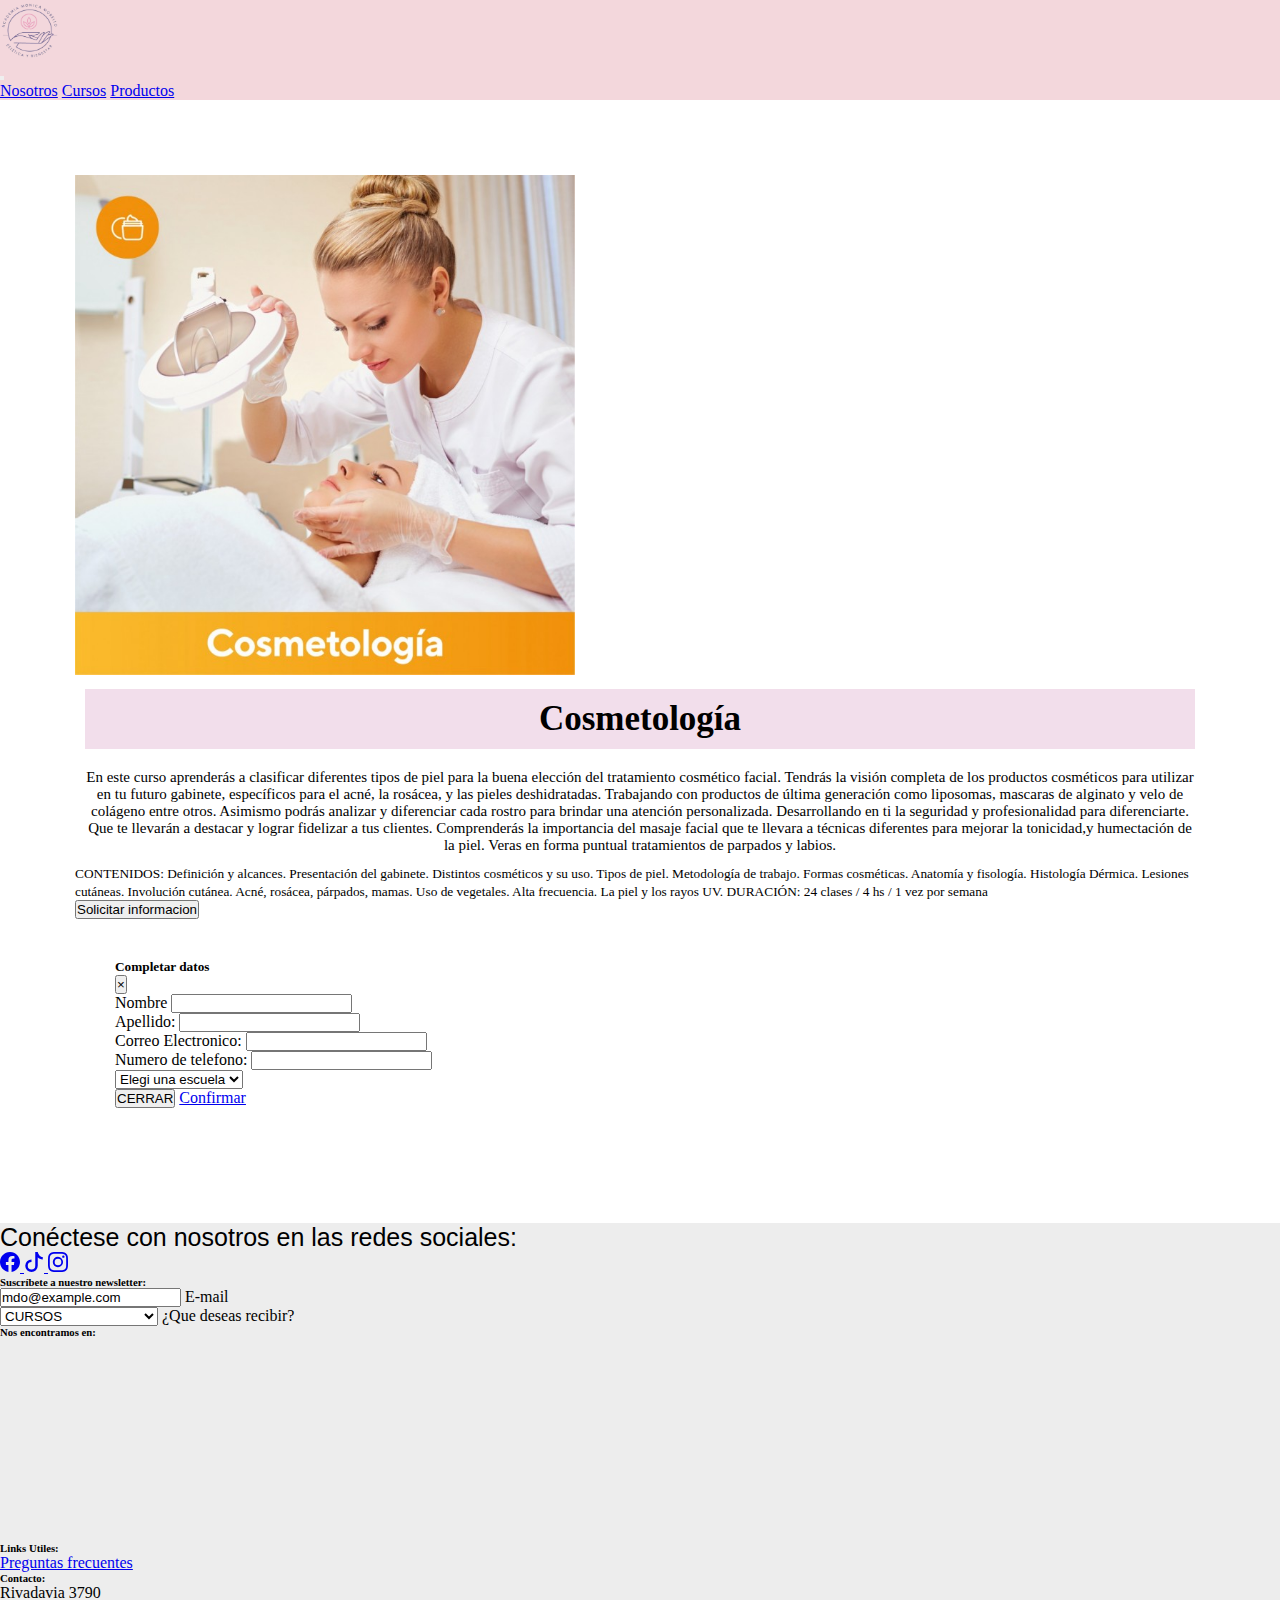
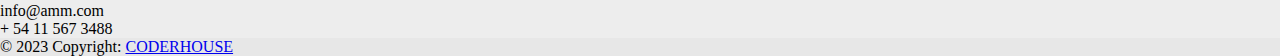
<file: Paginas/cursos/cosmetologia.html>
<!DOCTYPE html>
<html lang="en">
<head>
    <link rel="shortcut icon" href="../../multimedia/Logo.png">
    <meta charset="UTF-8">
    <meta name="viewport" content="width=device-width, initial-scale=1.0">

     <!-- importo bootstrap -->
     <link href="https://cdn.jsdelivr.net/npm/bootstrap@5.3.0-alpha3/dist/css/bootstrap.min.css" rel="stylesheet" integrity="sha384-KK94CHFLLe+nY2dmCWGMq91rCGa5gtU4mk92HdvYe+M/SXH301p5ILy+dN9+nJOZ" crossorigin="anonymous">
     <script src="https://cdn.jsdelivr.net/npm/bootstrap@5.3.0-alpha3/dist/js/bootstrap.bundle.min.js" integrity="sha384-ENjdO4Dr2bkBIFxQpeoTz1HIcje39Wm4jDKdf19U8gI4ddQ3GYNS7NTKfAdVQSZe" crossorigin="anonymous"></script>
     <script src="https://cdn.jsdelivr.net/npm/@popperjs/core@2.11.7/dist/umd/popper.min.js" integrity="sha384-zYPOMqeu1DAVkHiLqWBUTcbYfZ8osu1Nd6Z89ify25QV9guujx43ITvfi12/QExE" crossorigin="anonymous"></script>
     <script src="https://cdn.jsdelivr.net/npm/bootstrap@5.3.0-alpha3/dist/js/bootstrap.min.js" integrity="sha384-Y4oOpwW3duJdCWv5ly8SCFYWqFDsfob/3GkgExXKV4idmbt98QcxXYs9UoXAB7BZ" crossorigin="anonymous"></script>
 
   <!-- importo mi css -->
    <link rel="stylesheet" href="../../css/estilos.css">
    <title>CURSO - COSMETOLOGIA</title>
</head>
<body>
    <header>
        <nav class="navbar menu">
            <div class="container">
              <a class="navbar-brand" href="../../index.html">
                <img src="../../multimedia/Logo.png" alt="Logo" width="60" height="60">
              </a>
              <nav class="navbar navbar-expand-lg ">
                <div class="container-fluid">
                  <button class="navbar-toggler" type="button" data-bs-toggle="collapse" data-bs-target="#navbarNavAltMarkup" aria-controls="navbarNavAltMarkup" aria-expanded="false" aria-label="Toggle navigation">
                    <span class="navbar-toggler-icon"></span>
                  </button>
                  <div class="collapse navbar-collapse" id="navbarNavAltMarkup">
                    <div class="navbar-nav">
                        <a class="navbar-brand" href="../nosotros.html">Nosotros</a>
                        <a class="navbar-brand" href="../cursos.html">Cursos</a>
                        <a class="navbar-brand" href="../productos.html">Productos</a>
                    </div>
                  </div>
                </div>
              </nav>
            </div>
          </nav>
    </header>
    <main>
        <div class="card mb-4 cardPaginas" style="max-width: 1500px;">
            <div class="row g-0">
              <div class="col-md-4">
                <img src="../../multimedia/Cosmetologia.jpg" height="500px" width="500px" class="img-fluid rounded-start" alt="...">
              </div>
              <div class="col-md-8">
                <div class="card-body">
                  <h5 class="card-title cardsCursos">Cosmetología</h5>
                  <p class="card-text parrafoscursos">
                    En este curso aprenderás a clasificar diferentes tipos de piel para la buena elección del tratamiento cosmético facial. Tendrás la visión completa de los productos cosméticos para utilizar en tu futuro gabinete, específicos para el acné, la rosácea, y las pieles deshidratadas. Trabajando con productos de última generación como liposomas, mascaras de alginato y velo de colágeno entre otros. Asimismo podrás analizar y diferenciar cada rostro para brindar una atención  personalizada. Desarrollando en ti la seguridad y profesionalidad para diferenciarte. Que te llevarán a destacar y lograr fidelizar a tus clientes. Comprenderás la importancia del masaje facial que te llevara a técnicas diferentes para mejorar la tonicidad,y humectación de la piel. Veras en forma puntual tratamientos de parpados y labios.
                    </p>
                  <p class="card-text"><small class="text-body-secondary"> CONTENIDOS: Definición y alcances. Presentación del gabinete. Distintos cosméticos y su uso. Tipos de piel. Metodología de trabajo. Formas cosméticas. Anatomía y fisología. Histología Dérmica. Lesiones cutáneas. Involución cutánea. Acné, rosácea, párpados, mamas. Uso de vegetales. Alta frecuencia. La piel y los rayos UV.
                    DURACIÓN: 24 clases / 4 hs / 1 vez por semana</small></p>
                    <button type="button" class="btn btn-primary mx-auto d-block" data-bs-toggle="modal" data-bs-target="#exampleModalLongA" data-bs-whatever="@mdo">Solicitar informacion</button>
              
                    <!-- Modal boton agregar-->
                    <div class="modal fade" id="exampleModalLongA" tabindex="-1" role="dialog" aria-labelledby="exampleModalLongTitle" aria-hidden="true">
                      <div class="modal-dialog" role="document">
                        <div class="modal-content">
                          <div class="modal-header">
                            <h5 class="modal-title" id="exampleModalLongTitle">Completar datos</h5>
                            <button type="button" class="close" data-dismiss="modal" aria-label="Close">
                              <span aria-hidden="true">&times;</span>
                            </button>
                          </div>
                          <form>
                            <div class="mb-2">
                                <label for="exampleInputEmail1" class="form-label">Nombre</label>
                                <input type="text" class="form-control" id="exampleInputEmail1" aria-describedby="text-center">
                                <div id="emailHelp" class="form-text"></div>
                              </div>
                              <div class="mb-2">
                                <label for="exampleInputEmail1" class="form-label">Apellido:</label>
                                <input type="email" class="form-control" id="exampleInputEmail1" aria-describedby="emailHelp">
                                <div id="emailHelp" class="form-text"></div>
                              </div>

                            <div class="mb-2">
                              <label for="exampleInputEmail1" class="form-label">Correo Electronico:</label>
                              <input type="email" class="form-control" id="exampleInputEmail1" aria-describedby="emailHelp">
                              <div id="emailHelp" class="form-text"></div>
                            </div>

                            <div class="mb-2">
                                <label for="exampleInputEmail1" class="form-label">Numero de telefono:</label>
                                <input type="email" class="form-control" id="exampleInputEmail1" aria-describedby="emailHelp">
                                <div id="emailHelp" class="form-text"></div>
                              </div>

                            <select class="form-select" aria-label="Default select example">
                                <option selected>Elegi una escuela</option>
                                <option value="1">San Martin</option>
                                <option value="2">Villa Ballester</option>
                                <option value="3">Loma Hermosa</option>
                              </select>

                          </form>
                          <div class="modal-footer">
                            <button type="button" class="btn btn-secondary" data-bs-dismiss="modal">CERRAR</button>
                            <a type="button" class="btn btn-primary" href="cosmetologia.html">Confirmar</a>
                          </div>
                        </div>
                      </div>
                    </div>
                </div>
            </p>
            </div>
                </div>
              </div>
            </div>
          </div>
</main>
  <!-- Footer -->
  <footer class="text-center text-lg-start text-muted pie">
    <!-- Section: Social media -->
    <section class="d-flex justify-content-center justify-content-lg-between p-4 border-bottom ">
      <!-- Left -->
      <div class="parrafoRedes ">
        <p>Conéctese con nosotros en las redes sociales:</p>
      </div>
<!--REDES SOCIALES -->
      <div>
        <a href="https://www.facebook.com/academiamonicamorello/" class="me-4 link-secondary">
          <svg xmlns="http://www.w3.org/2000/svg" width="20" height="20" fill="currentColor" class="bi bi-facebook" viewBox="0 0 16 16">
            <path d="M16 8.049c0-4.446-3.582-8.05-8-8.05C3.58 0-.002 3.603-.002 8.05c0 4.017 2.926 7.347 6.75 7.951v-5.625h-2.03V8.05H6.75V6.275c0-2.017 1.195-3.131 3.022-3.131.876 0 1.791.157 1.791.157v1.98h-1.009c-.993 0-1.303.621-1.303 1.258v1.51h2.218l-.354 2.326H9.25V16c3.824-.604 6.75-3.934 6.75-7.951z"/>
          </svg>
        </a>
        <a href="https://www.tiktok.com/es/" class="me-4 link-secondary">
          <svg xmlns="http://www.w3.org/2000/svg" width="20" height="20" fill="currentColor" class="bi bi-tiktok" viewBox="0 0 16 16">
            <path d="M9 0h1.98c.144.715.54 1.617 1.235 2.512C12.895 3.389 13.797 4 15 4v2c-1.753 0-3.07-.814-4-1.829V11a5 5 0 1 1-5-5v2a3 3 0 1 0 3 3V0Z"/>
          </svg>
        </a>
        <a href="https://www.instagram.com/academiamonicamorello/?hl=es" class="me-4 link-secondary">
          <svg xmlns="http://www.w3.org/2000/svg" width="20" height="20" fill="currentColor" class="bi bi-instagram" viewBox="0 0 16 16">
            <path d="M8 0C5.829 0 5.556.01 4.703.048 3.85.088 3.269.222 2.76.42a3.917 3.917 0 0 0-1.417.923A3.927 3.927 0 0 0 .42 2.76C.222 3.268.087 3.85.048 4.7.01 5.555 0 5.827 0 8.001c0 2.172.01 2.444.048 3.297.04.852.174 1.433.372 1.942.205.526.478.972.923 1.417.444.445.89.719 1.416.923.51.198 1.09.333 1.942.372C5.555 15.99 5.827 16 8 16s2.444-.01 3.298-.048c.851-.04 1.434-.174 1.943-.372a3.916 3.916 0 0 0 1.416-.923c.445-.445.718-.891.923-1.417.197-.509.332-1.09.372-1.942C15.99 10.445 16 10.173 16 8s-.01-2.445-.048-3.299c-.04-.851-.175-1.433-.372-1.941a3.926 3.926 0 0 0-.923-1.417A3.911 3.911 0 0 0 13.24.42c-.51-.198-1.092-.333-1.943-.372C10.443.01 10.172 0 7.998 0h.003zm-.717 1.442h.718c2.136 0 2.389.007 3.232.046.78.035 1.204.166 1.486.275.373.145.64.319.92.599.28.28.453.546.598.92.11.281.24.705.275 1.485.039.843.047 1.096.047 3.231s-.008 2.389-.047 3.232c-.035.78-.166 1.203-.275 1.485a2.47 2.47 0 0 1-.599.919c-.28.28-.546.453-.92.598-.28.11-.704.24-1.485.276-.843.038-1.096.047-3.232.047s-2.39-.009-3.233-.047c-.78-.036-1.203-.166-1.485-.276a2.478 2.478 0 0 1-.92-.598 2.48 2.48 0 0 1-.6-.92c-.109-.281-.24-.705-.275-1.485-.038-.843-.046-1.096-.046-3.233 0-2.136.008-2.388.046-3.231.036-.78.166-1.204.276-1.486.145-.373.319-.64.599-.92.28-.28.546-.453.92-.598.282-.11.705-.24 1.485-.276.738-.034 1.024-.044 2.515-.045v.002zm4.988 1.328a.96.96 0 1 0 0 1.92.96.96 0 0 0 0-1.92zm-4.27 1.122a4.109 4.109 0 1 0 0 8.217 4.109 4.109 0 0 0 0-8.217zm0 1.441a2.667 2.667 0 1 1 0 5.334 2.667 2.667 0 0 1 0-5.334z"/>
          </svg>
        </a>
      </div>
      <!-- Right -->
    </section>
    <!-- Section: Social media -->

    <!-- Section: Links  -->
    <section>
      <div class="container text-center text-md-start mt-5">
        <!-- Grid row -->
        <div class="row mt-3">
          <!-- Grid column -->
          <div class="col-md-3 col-lg-4 col-xl-3 mx-auto mb-4">
            <!-- Content -->
            <h6 class="text-uppercase fw-bold mb-4">
              <i class="fas fa-gem me-2 text-secondary"></i> Suscríbete a nuestro newsletter: 
            </h6>
            <p>
              <div class="row g-2">
                <div class="col-md">
                  <div class="form-floating">
                    <input type="email" class="form-control" id="floatingInputGrid" placeholder="name@example.com" value="mdo@example.com">
                    <label for="floatingInputGrid" class="form-floating-label">E-mail</label>
                  </div>
                </div>
                <div class="col-md">
                  <div class="form-floating">
                    <select class="form-select" id="floatingSelectGrid">
                      <option value="1">CURSOS</option>
                      <option value="2">CATALOGO PRECIOS</option>
                    </select>
                    <label for="floatingSelectGrid" class="form-floating-label">¿Que deseas recibir?</label>
                  </div>
                </div>
              </div>
            </p>
          </div>
          <!-- Grid column -->

          <!-- Grid column -->
          <div class="col-md-2 col-lg-2 col-xl-2 mx-auto mb-4 menu-pagos">
            <!-- Links -->
            <h6 class="text-uppercase fw-bold mb-2">
            Nos encontramos en:
            </h6>
            <iframe src="https://www.google.com/maps/embed?pb=!1m18!1m12!1m3!1d3285.17342385824!2d-58.54422392445407!3d-34.574478155954296!2m3!1f0!2f0!3f0!3m2!1i1024!2i768!4f13.1!3m3!1m2!1s0x95bcb785be2f4a03%3A0xf81352b8034324!2sAcademia%20monica%20morello!5e0!3m2!1ses-419!2sar!4v1692463026587!5m2!1ses-419!2sar" width="200" height="200" style="border:0;" allowfullscreen="" loading="lazy" referrerpolicy="no-referrer-when-downgrade"></iframe>
          </div>
          <!-- Grid column -->

          <!-- Grid column -->
          <div class="col-md-3 col-lg-2 col-xl-2 mx-auto mb-4">
            <!-- Links -->
            <h6 class="text-uppercase fw-bold mb-4">
              Links Utiles:
            </h6>
            <p>
              <a href="../politicas.html" class="text-reset">Preguntas frecuentes</a>
            </p>
          </div>
          <!-- Grid column -->

          <!-- Grid column -->
          <div class="col-md-4 col-lg-3 col-xl-3 mx-auto mb-md-0 mb-4">
            <!-- Links -->
            <h6 class="text-uppercase fw-bold mb-4">Contacto:</h6>
            <p><i class="fas fa-home me-3 text-secondary"></i> Rivadavia 3790</p>
            <p>
              <i class="fas fa-envelope me-3 text-secondary"></i>
              info@amm.com
            </p>
            <p><i class="fas fa-phone me-3 text-secondary"></i> + 54 11 567 3488</p>
          </div>
          <!-- Grid column -->
        </div>
        <!-- Grid row -->
      </div>
    </section>
    <!-- Section: Links  -->

    <!-- Copyright -->
    <div class="text-center p-4" style="background-color: rgba(0, 0, 0, 0.025);">
      © 2023 Copyright:
      <a class="text-reset fw-bold" href="https://www.coderhouse.com/">CODERHOUSE</a>
    </div>
    <!-- Copyright -->
  </footer>
  <!-- Footer -->
</body>
</html>
</file>
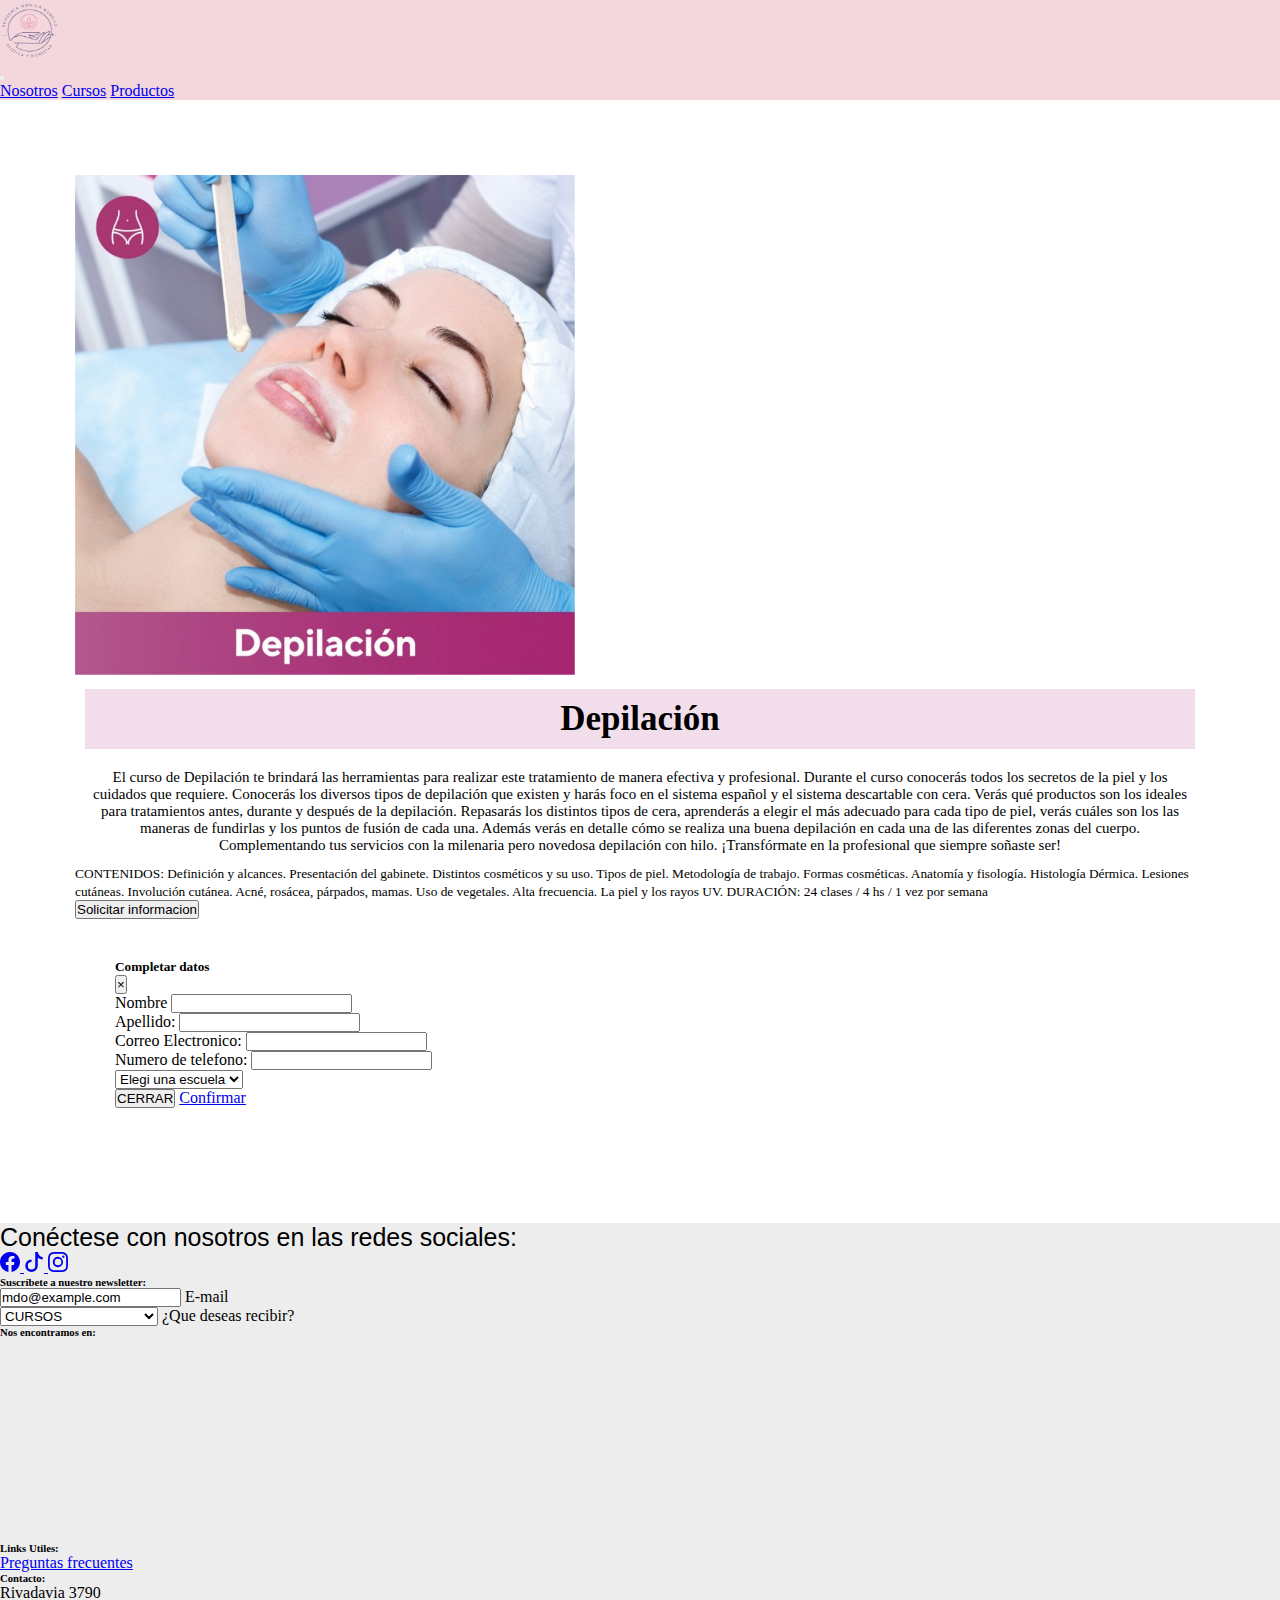
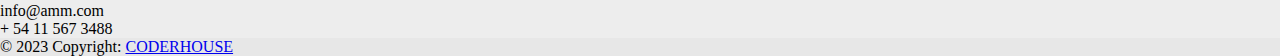
<file: Paginas/cursos/depi.html>
<!DOCTYPE html>
<html lang="en">
<head>
    <link rel="shortcut icon" href="../../multimedia/Logo.png">
    <meta charset="UTF-8">
    <meta name="viewport" content="width=device-width, initial-scale=1.0">

     <!-- importo bootstrap -->
     <link href="https://cdn.jsdelivr.net/npm/bootstrap@5.3.0-alpha3/dist/css/bootstrap.min.css" rel="stylesheet" integrity="sha384-KK94CHFLLe+nY2dmCWGMq91rCGa5gtU4mk92HdvYe+M/SXH301p5ILy+dN9+nJOZ" crossorigin="anonymous">
     <script src="https://cdn.jsdelivr.net/npm/bootstrap@5.3.0-alpha3/dist/js/bootstrap.bundle.min.js" integrity="sha384-ENjdO4Dr2bkBIFxQpeoTz1HIcje39Wm4jDKdf19U8gI4ddQ3GYNS7NTKfAdVQSZe" crossorigin="anonymous"></script>
     <script src="https://cdn.jsdelivr.net/npm/@popperjs/core@2.11.7/dist/umd/popper.min.js" integrity="sha384-zYPOMqeu1DAVkHiLqWBUTcbYfZ8osu1Nd6Z89ify25QV9guujx43ITvfi12/QExE" crossorigin="anonymous"></script>
     <script src="https://cdn.jsdelivr.net/npm/bootstrap@5.3.0-alpha3/dist/js/bootstrap.min.js" integrity="sha384-Y4oOpwW3duJdCWv5ly8SCFYWqFDsfob/3GkgExXKV4idmbt98QcxXYs9UoXAB7BZ" crossorigin="anonymous"></script>
 
   <!-- importo mi css -->
    <link rel="stylesheet" href="../../css/estilos.css">
    <title>Curso - Depilacion</title>
</head>
<body>
    <header>
        <nav class="navbar menu">
            <div class="container">
              <a class="navbar-brand" href="../../index.html">
                <img src="../../multimedia/Logo.png" alt="Logo" width="60" height="60">
              </a>
              <nav class="navbar navbar-expand-lg ">
                <div class="container-fluid">
                  <button class="navbar-toggler" type="button" data-bs-toggle="collapse" data-bs-target="#navbarNavAltMarkup" aria-controls="navbarNavAltMarkup" aria-expanded="false" aria-label="Toggle navigation">
                    <span class="navbar-toggler-icon"></span>
                  </button>
                  <div class="collapse navbar-collapse" id="navbarNavAltMarkup">
                    <div class="navbar-nav">
                        <a class="navbar-brand" href="../nosotros.html">Nosotros</a>
                        <a class="navbar-brand" href="../cursos.html">Cursos</a>
                        <a class="navbar-brand" href="../productos.html">Productos</a>
                    </div>
                  </div>
                </div>
              </nav>
            </div>
          </nav>
    </header>
    <main>
        <div class="card mb-4 cardPaginas" style="max-width: 1500px;">
            <div class="row g-0">
              <div class="col-md-4">
                <img src="../../multimedia/Depi.jpg" height="500px" width="500px" class="img-fluid rounded-start" alt="...">
              </div>
              <div class="col-md-8">
                <div class="card-body">
                  <h5 class="card-title cardsCursos">Depilación</h5>
                  <p class="card-text parrafoscursos">
                    El curso de Depilación te brindará las herramientas para realizar este tratamiento de manera efectiva y profesional. Durante el curso conocerás todos los secretos de la piel y los cuidados que requiere. Conocerás los diversos tipos de depilación que existen y harás foco en el sistema español y el sistema descartable con cera. Verás qué productos son los ideales para tratamientos antes, durante y después de la depilación. Repasarás los distintos tipos de cera, aprenderás a elegir el más adecuado para cada tipo de piel, verás cuáles son los las maneras de fundirlas y los puntos de fusión de cada una. Además verás en detalle cómo se realiza una buena depilación en cada una de las diferentes zonas del cuerpo. Complementando tus servicios con la milenaria pero novedosa depilación con hilo. ¡Transfórmate en la profesional que siempre soñaste ser!
                    </p>
                  <p class="card-text"><small class="text-body-secondary"> CONTENIDOS: Definición y alcances. Presentación del gabinete. Distintos cosméticos y su uso. Tipos de piel. Metodología de trabajo. Formas cosméticas. Anatomía y fisología. Histología Dérmica. Lesiones cutáneas. Involución cutánea. Acné, rosácea, párpados, mamas. Uso de vegetales. Alta frecuencia. La piel y los rayos UV.
                    DURACIÓN: 24 clases / 4 hs / 1 vez por semana</small></p>
                    <button type="button" class="btn btn-primary mx-auto d-block" data-bs-toggle="modal" data-bs-target="#exampleModalLongA" data-bs-whatever="@mdo">Solicitar informacion</button>
              
                    <!-- Modal boton agregar-->
                    <div class="modal fade" id="exampleModalLongA" tabindex="-1" role="dialog" aria-labelledby="exampleModalLongTitle" aria-hidden="true">
                      <div class="modal-dialog" role="document">
                        <div class="modal-content">
                          <div class="modal-header">
                            <h5 class="modal-title" id="exampleModalLongTitle">Completar datos</h5>
                            <button type="button" class="close" data-dismiss="modal" aria-label="Close">
                              <span aria-hidden="true">&times;</span>
                            </button>
                          </div>
                          <form>
                            <div class="mb-2">
                                <label for="exampleInputEmail1" class="form-label">Nombre</label>
                                <input type="text" class="form-control" id="exampleInputEmail1" aria-describedby="text-center">
                                <div id="emailHelp" class="form-text"></div>
                              </div>
                              <div class="mb-2">
                                <label for="exampleInputEmail1" class="form-label">Apellido:</label>
                                <input type="email" class="form-control" id="exampleInputEmail1" aria-describedby="emailHelp">
                                <div id="emailHelp" class="form-text"></div>
                              </div>

                            <div class="mb-2">
                              <label for="exampleInputEmail1" class="form-label">Correo Electronico:</label>
                              <input type="email" class="form-control" id="exampleInputEmail1" aria-describedby="emailHelp">
                              <div id="emailHelp" class="form-text"></div>
                            </div>

                            <div class="mb-2">
                                <label for="exampleInputEmail1" class="form-label">Numero de telefono:</label>
                                <input type="email" class="form-control" id="exampleInputEmail1" aria-describedby="emailHelp">
                                <div id="emailHelp" class="form-text"></div>
                              </div>

                            <select class="form-select" aria-label="Default select example">
                                <option selected>Elegi una escuela</option>
                                <option value="1">San Martin</option>
                                <option value="2">Villa Ballester</option>
                                <option value="3">Loma Hermosa</option>
                              </select>

                          </form>
                          <div class="modal-footer">
                            <button type="button" class="btn btn-secondary" data-bs-dismiss="modal">CERRAR</button>
                            <a type="button" class="btn btn-primary" href="depi.html">Confirmar</a>
                          </div>
                        </div>
                      </div>
                    </div>
                </div>
            </p>
            </div>
                </div>
              </div>
            </div>
          </div>
</main>
  <!-- Footer -->
  <footer class="text-center text-lg-start text-muted pie">
    <!-- Section: Social media -->
    <section class="d-flex justify-content-center justify-content-lg-between p-4 border-bottom ">
      <!-- Left -->
      <div class="parrafoRedes ">
        <p>Conéctese con nosotros en las redes sociales:</p>
      </div>
<!--REDES SOCIALES -->
      <div>
        <a href="https://www.facebook.com/academiamonicamorello/" class="me-4 link-secondary">
          <svg xmlns="http://www.w3.org/2000/svg" width="20" height="20" fill="currentColor" class="bi bi-facebook" viewBox="0 0 16 16">
            <path d="M16 8.049c0-4.446-3.582-8.05-8-8.05C3.58 0-.002 3.603-.002 8.05c0 4.017 2.926 7.347 6.75 7.951v-5.625h-2.03V8.05H6.75V6.275c0-2.017 1.195-3.131 3.022-3.131.876 0 1.791.157 1.791.157v1.98h-1.009c-.993 0-1.303.621-1.303 1.258v1.51h2.218l-.354 2.326H9.25V16c3.824-.604 6.75-3.934 6.75-7.951z"/>
          </svg>
        </a>
        <a href="https://www.tiktok.com/es/" class="me-4 link-secondary">
          <svg xmlns="http://www.w3.org/2000/svg" width="20" height="20" fill="currentColor" class="bi bi-tiktok" viewBox="0 0 16 16">
            <path d="M9 0h1.98c.144.715.54 1.617 1.235 2.512C12.895 3.389 13.797 4 15 4v2c-1.753 0-3.07-.814-4-1.829V11a5 5 0 1 1-5-5v2a3 3 0 1 0 3 3V0Z"/>
          </svg>
        </a>
        <a href="https://www.instagram.com/academiamonicamorello/?hl=es" class="me-4 link-secondary">
          <svg xmlns="http://www.w3.org/2000/svg" width="20" height="20" fill="currentColor" class="bi bi-instagram" viewBox="0 0 16 16">
            <path d="M8 0C5.829 0 5.556.01 4.703.048 3.85.088 3.269.222 2.76.42a3.917 3.917 0 0 0-1.417.923A3.927 3.927 0 0 0 .42 2.76C.222 3.268.087 3.85.048 4.7.01 5.555 0 5.827 0 8.001c0 2.172.01 2.444.048 3.297.04.852.174 1.433.372 1.942.205.526.478.972.923 1.417.444.445.89.719 1.416.923.51.198 1.09.333 1.942.372C5.555 15.99 5.827 16 8 16s2.444-.01 3.298-.048c.851-.04 1.434-.174 1.943-.372a3.916 3.916 0 0 0 1.416-.923c.445-.445.718-.891.923-1.417.197-.509.332-1.09.372-1.942C15.99 10.445 16 10.173 16 8s-.01-2.445-.048-3.299c-.04-.851-.175-1.433-.372-1.941a3.926 3.926 0 0 0-.923-1.417A3.911 3.911 0 0 0 13.24.42c-.51-.198-1.092-.333-1.943-.372C10.443.01 10.172 0 7.998 0h.003zm-.717 1.442h.718c2.136 0 2.389.007 3.232.046.78.035 1.204.166 1.486.275.373.145.64.319.92.599.28.28.453.546.598.92.11.281.24.705.275 1.485.039.843.047 1.096.047 3.231s-.008 2.389-.047 3.232c-.035.78-.166 1.203-.275 1.485a2.47 2.47 0 0 1-.599.919c-.28.28-.546.453-.92.598-.28.11-.704.24-1.485.276-.843.038-1.096.047-3.232.047s-2.39-.009-3.233-.047c-.78-.036-1.203-.166-1.485-.276a2.478 2.478 0 0 1-.92-.598 2.48 2.48 0 0 1-.6-.92c-.109-.281-.24-.705-.275-1.485-.038-.843-.046-1.096-.046-3.233 0-2.136.008-2.388.046-3.231.036-.78.166-1.204.276-1.486.145-.373.319-.64.599-.92.28-.28.546-.453.92-.598.282-.11.705-.24 1.485-.276.738-.034 1.024-.044 2.515-.045v.002zm4.988 1.328a.96.96 0 1 0 0 1.92.96.96 0 0 0 0-1.92zm-4.27 1.122a4.109 4.109 0 1 0 0 8.217 4.109 4.109 0 0 0 0-8.217zm0 1.441a2.667 2.667 0 1 1 0 5.334 2.667 2.667 0 0 1 0-5.334z"/>
          </svg>
        </a>
      </div>
      <!-- Right -->
    </section>
    <!-- Section: Social media -->

    <!-- Section: Links  -->
    <section>
      <div class="container text-center text-md-start mt-5">
        <!-- Grid row -->
        <div class="row mt-3">
          <!-- Grid column -->
          <div class="col-md-3 col-lg-4 col-xl-3 mx-auto mb-4">
            <!-- Content -->
            <h6 class="text-uppercase fw-bold mb-4">
              <i class="fas fa-gem me-2 text-secondary"></i> Suscríbete a nuestro newsletter: 
            </h6>
            <p>
              <div class="row g-2">
                <div class="col-md">
                  <div class="form-floating">
                    <input type="email" class="form-control" id="floatingInputGrid" placeholder="name@example.com" value="mdo@example.com">
                    <label for="floatingInputGrid" class="form-floating-label">E-mail</label>
                  </div>
                </div>
                <div class="col-md">
                  <div class="form-floating">
                    <select class="form-select" id="floatingSelectGrid">
                      <option value="1">CURSOS</option>
                      <option value="2">CATALOGO PRECIOS</option>
                    </select>
                    <label for="floatingSelectGrid" class="form-floating-label">¿Que deseas recibir?</label>
                  </div>
                </div>
              </div>
            </p>
          </div>
          <!-- Grid column -->

          <!-- Grid column -->
          <div class="col-md-2 col-lg-2 col-xl-2 mx-auto mb-4 menu-pagos">
            <!-- Links -->
            <h6 class="text-uppercase fw-bold mb-2">
            Nos encontramos en:
            </h6>
            <iframe src="https://www.google.com/maps/embed?pb=!1m18!1m12!1m3!1d3285.17342385824!2d-58.54422392445407!3d-34.574478155954296!2m3!1f0!2f0!3f0!3m2!1i1024!2i768!4f13.1!3m3!1m2!1s0x95bcb785be2f4a03%3A0xf81352b8034324!2sAcademia%20monica%20morello!5e0!3m2!1ses-419!2sar!4v1692463026587!5m2!1ses-419!2sar" width="200" height="200" style="border:0;" allowfullscreen="" loading="lazy" referrerpolicy="no-referrer-when-downgrade"></iframe>
          </div>
          <!-- Grid column -->

          <!-- Grid column -->
          <div class="col-md-3 col-lg-2 col-xl-2 mx-auto mb-4">
            <!-- Links -->
            <h6 class="text-uppercase fw-bold mb-4">
              Links Utiles:
            </h6>
            <p>
              <a href="../politicas.html" class="text-reset">Preguntas frecuentes</a>
            </p>
          </div>
          <!-- Grid column -->

          <!-- Grid column -->
          <div class="col-md-4 col-lg-3 col-xl-3 mx-auto mb-md-0 mb-4">
            <!-- Links -->
            <h6 class="text-uppercase fw-bold mb-4">Contacto:</h6>
            <p><i class="fas fa-home me-3 text-secondary"></i> Rivadavia 3790</p>
            <p>
              <i class="fas fa-envelope me-3 text-secondary"></i>
              info@amm.com
            </p>
            <p><i class="fas fa-phone me-3 text-secondary"></i> + 54 11 567 3488</p>
          </div>
          <!-- Grid column -->
        </div>
        <!-- Grid row -->
      </div>
    </section>
    <!-- Section: Links  -->

    <!-- Copyright -->
    <div class="text-center p-4" style="background-color: rgba(0, 0, 0, 0.025);">
      © 2023 Copyright:
      <a class="text-reset fw-bold" href="https://www.coderhouse.com/">CODERHOUSE</a>
    </div>
    <!-- Copyright -->
  </footer>
  <!-- Footer -->
</body>
</html>
</file>
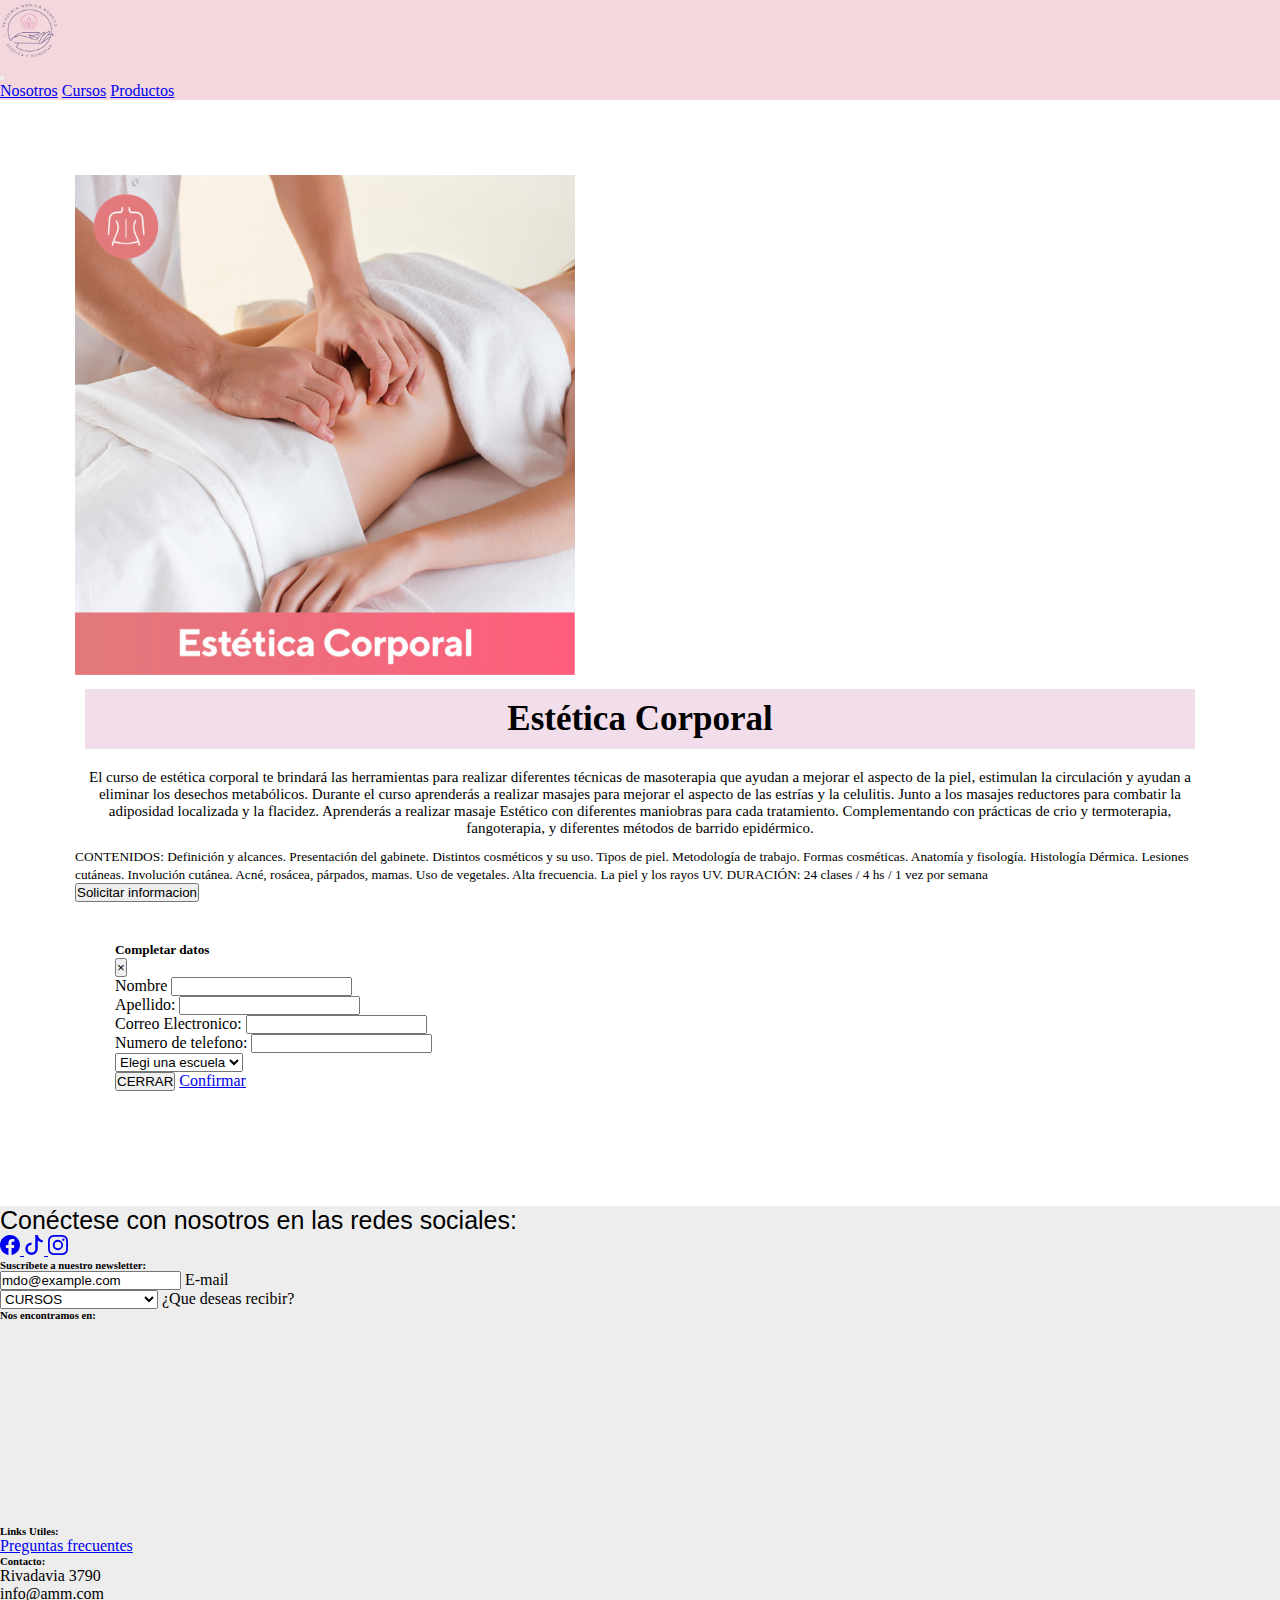
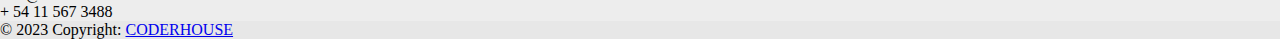
<file: Paginas/cursos/estetica.html>
<!DOCTYPE html>
<html lang="en">
<head>
    <link rel="shortcut icon" href="../../multimedia/Logo.png">
    <meta charset="UTF-8">
    <meta name="viewport" content="width=device-width, initial-scale=1.0">

     <!-- importo bootstrap -->
     <link href="https://cdn.jsdelivr.net/npm/bootstrap@5.3.0-alpha3/dist/css/bootstrap.min.css" rel="stylesheet" integrity="sha384-KK94CHFLLe+nY2dmCWGMq91rCGa5gtU4mk92HdvYe+M/SXH301p5ILy+dN9+nJOZ" crossorigin="anonymous">
     <script src="https://cdn.jsdelivr.net/npm/bootstrap@5.3.0-alpha3/dist/js/bootstrap.bundle.min.js" integrity="sha384-ENjdO4Dr2bkBIFxQpeoTz1HIcje39Wm4jDKdf19U8gI4ddQ3GYNS7NTKfAdVQSZe" crossorigin="anonymous"></script>
     <script src="https://cdn.jsdelivr.net/npm/@popperjs/core@2.11.7/dist/umd/popper.min.js" integrity="sha384-zYPOMqeu1DAVkHiLqWBUTcbYfZ8osu1Nd6Z89ify25QV9guujx43ITvfi12/QExE" crossorigin="anonymous"></script>
     <script src="https://cdn.jsdelivr.net/npm/bootstrap@5.3.0-alpha3/dist/js/bootstrap.min.js" integrity="sha384-Y4oOpwW3duJdCWv5ly8SCFYWqFDsfob/3GkgExXKV4idmbt98QcxXYs9UoXAB7BZ" crossorigin="anonymous"></script>
 
   <!-- importo mi css -->
    <link rel="stylesheet" href="../../css/estilos.css">
    <title>Curso - Estetica</title>
</head>
<body>
    <header>
        <nav class="navbar menu">
            <div class="container">
              <a class="navbar-brand" href="../../index.html">
                <img src="../../multimedia/Logo.png" alt="Logo" width="60" height="60">
              </a>
              <nav class="navbar navbar-expand-lg ">
                <div class="container-fluid">
                  <button class="navbar-toggler" type="button" data-bs-toggle="collapse" data-bs-target="#navbarNavAltMarkup" aria-controls="navbarNavAltMarkup" aria-expanded="false" aria-label="Toggle navigation">
                    <span class="navbar-toggler-icon"></span>
                  </button>
                  <div class="collapse navbar-collapse" id="navbarNavAltMarkup">
                    <div class="navbar-nav">
                        <a class="navbar-brand" href="../nosotros.html">Nosotros</a>
                        <a class="navbar-brand" href="../cursos.html">Cursos</a>
                        <a class="navbar-brand" href="../productos.html">Productos</a>
                    </div>
                  </div>
                </div>
              </nav>
            </div>
          </nav>
    </header>
    <main>
        <div class="card mb-4 cardPaginas" style="max-width: 1500px;">
            <div class="row g-0">
              <div class="col-md-4">
                <img src="../../multimedia/Estetica.png" height="500px" width="500px" class="img-fluid rounded-start" alt="...">
              </div>
              <div class="col-md-8">
                <div class="card-body">
                  <h5 class="card-title cardsCursos">Estética Corporal</h5>
                  <p class="card-text parrafoscursos">
                    El curso de estética corporal te brindará las herramientas para realizar diferentes técnicas de masoterapia que ayudan a mejorar el aspecto de la piel, estimulan la circulación y ayudan a eliminar los desechos metabólicos. Durante el curso aprenderás a realizar masajes para mejorar el aspecto de las estrías y la celulitis. Junto a los masajes reductores para combatir la adiposidad localizada y la flacidez. Aprenderás a realizar masaje Estético con diferentes maniobras para cada tratamiento. Complementando con prácticas de crio y termoterapia, fangoterapia, y diferentes métodos de barrido epidérmico.
                    </p>
                  <p class="card-text"><small class="text-body-secondary"> CONTENIDOS: Definición y alcances. Presentación del gabinete. Distintos cosméticos y su uso. Tipos de piel. Metodología de trabajo. Formas cosméticas. Anatomía y fisología. Histología Dérmica. Lesiones cutáneas. Involución cutánea. Acné, rosácea, párpados, mamas. Uso de vegetales. Alta frecuencia. La piel y los rayos UV.
                    DURACIÓN: 24 clases / 4 hs / 1 vez por semana</small></p>
                    <button type="button" class="btn btn-primary mx-auto d-block" data-bs-toggle="modal" data-bs-target="#exampleModalLongA" data-bs-whatever="@mdo">Solicitar informacion</button>
              
                    <!-- Modal boton agregar-->
                    <div class="modal fade" id="exampleModalLongA" tabindex="-1" role="dialog" aria-labelledby="exampleModalLongTitle" aria-hidden="true">
                      <div class="modal-dialog" role="document">
                        <div class="modal-content">
                          <div class="modal-header">
                            <h5 class="modal-title" id="exampleModalLongTitle">Completar datos</h5>
                            <button type="button" class="close" data-dismiss="modal" aria-label="Close">
                              <span aria-hidden="true">&times;</span>
                            </button>
                          </div>
                          <form>
                            <div class="mb-2">
                                <label for="exampleInputEmail1" class="form-label">Nombre</label>
                                <input type="text" class="form-control" id="exampleInputEmail1" aria-describedby="text-center">
                                <div id="emailHelp" class="form-text"></div>
                              </div>
                              <div class="mb-2">
                                <label for="exampleInputEmail1" class="form-label">Apellido:</label>
                                <input type="email" class="form-control" id="exampleInputEmail1" aria-describedby="emailHelp">
                                <div id="emailHelp" class="form-text"></div>
                              </div>

                            <div class="mb-2">
                              <label for="exampleInputEmail1" class="form-label">Correo Electronico:</label>
                              <input type="email" class="form-control" id="exampleInputEmail1" aria-describedby="emailHelp">
                              <div id="emailHelp" class="form-text"></div>
                            </div>

                            <div class="mb-2">
                                <label for="exampleInputEmail1" class="form-label">Numero de telefono:</label>
                                <input type="email" class="form-control" id="exampleInputEmail1" aria-describedby="emailHelp">
                                <div id="emailHelp" class="form-text"></div>
                              </div>

                            <select class="form-select" aria-label="Default select example">
                                <option selected>Elegi una escuela</option>
                                <option value="1">San Martin</option>
                                <option value="2">Villa Ballester</option>
                                <option value="3">Loma Hermosa</option>
                              </select>

                          </form>
                          <div class="modal-footer">
                            <button type="button" class="btn btn-secondary" data-bs-dismiss="modal">CERRAR</button>
                            <a type="button" class="btn btn-primary" href="estetica.html">Confirmar</a>
                          </div>
                        </div>
                      </div>
                    </div>
                </div>
            </p>
            </div>
                </div>
              </div>
            </div>
          </div>
</main>
  <!-- Footer -->
  <footer class="text-center text-lg-start text-muted pie">
    <!-- Section: Social media -->
    <section class="d-flex justify-content-center justify-content-lg-between p-4 border-bottom ">
      <!-- Left -->
      <div class="parrafoRedes ">
        <p>Conéctese con nosotros en las redes sociales:</p>
      </div>
<!--REDES SOCIALES -->
      <div>
        <a href="https://www.facebook.com/academiamonicamorello/" class="me-4 link-secondary">
          <svg xmlns="http://www.w3.org/2000/svg" width="20" height="20" fill="currentColor" class="bi bi-facebook" viewBox="0 0 16 16">
            <path d="M16 8.049c0-4.446-3.582-8.05-8-8.05C3.58 0-.002 3.603-.002 8.05c0 4.017 2.926 7.347 6.75 7.951v-5.625h-2.03V8.05H6.75V6.275c0-2.017 1.195-3.131 3.022-3.131.876 0 1.791.157 1.791.157v1.98h-1.009c-.993 0-1.303.621-1.303 1.258v1.51h2.218l-.354 2.326H9.25V16c3.824-.604 6.75-3.934 6.75-7.951z"/>
          </svg>
        </a>
        <a href="https://www.tiktok.com/es/" class="me-4 link-secondary">
          <svg xmlns="http://www.w3.org/2000/svg" width="20" height="20" fill="currentColor" class="bi bi-tiktok" viewBox="0 0 16 16">
            <path d="M9 0h1.98c.144.715.54 1.617 1.235 2.512C12.895 3.389 13.797 4 15 4v2c-1.753 0-3.07-.814-4-1.829V11a5 5 0 1 1-5-5v2a3 3 0 1 0 3 3V0Z"/>
          </svg>
        </a>
        <a href="https://www.instagram.com/academiamonicamorello/?hl=es" class="me-4 link-secondary">
          <svg xmlns="http://www.w3.org/2000/svg" width="20" height="20" fill="currentColor" class="bi bi-instagram" viewBox="0 0 16 16">
            <path d="M8 0C5.829 0 5.556.01 4.703.048 3.85.088 3.269.222 2.76.42a3.917 3.917 0 0 0-1.417.923A3.927 3.927 0 0 0 .42 2.76C.222 3.268.087 3.85.048 4.7.01 5.555 0 5.827 0 8.001c0 2.172.01 2.444.048 3.297.04.852.174 1.433.372 1.942.205.526.478.972.923 1.417.444.445.89.719 1.416.923.51.198 1.09.333 1.942.372C5.555 15.99 5.827 16 8 16s2.444-.01 3.298-.048c.851-.04 1.434-.174 1.943-.372a3.916 3.916 0 0 0 1.416-.923c.445-.445.718-.891.923-1.417.197-.509.332-1.09.372-1.942C15.99 10.445 16 10.173 16 8s-.01-2.445-.048-3.299c-.04-.851-.175-1.433-.372-1.941a3.926 3.926 0 0 0-.923-1.417A3.911 3.911 0 0 0 13.24.42c-.51-.198-1.092-.333-1.943-.372C10.443.01 10.172 0 7.998 0h.003zm-.717 1.442h.718c2.136 0 2.389.007 3.232.046.78.035 1.204.166 1.486.275.373.145.64.319.92.599.28.28.453.546.598.92.11.281.24.705.275 1.485.039.843.047 1.096.047 3.231s-.008 2.389-.047 3.232c-.035.78-.166 1.203-.275 1.485a2.47 2.47 0 0 1-.599.919c-.28.28-.546.453-.92.598-.28.11-.704.24-1.485.276-.843.038-1.096.047-3.232.047s-2.39-.009-3.233-.047c-.78-.036-1.203-.166-1.485-.276a2.478 2.478 0 0 1-.92-.598 2.48 2.48 0 0 1-.6-.92c-.109-.281-.24-.705-.275-1.485-.038-.843-.046-1.096-.046-3.233 0-2.136.008-2.388.046-3.231.036-.78.166-1.204.276-1.486.145-.373.319-.64.599-.92.28-.28.546-.453.92-.598.282-.11.705-.24 1.485-.276.738-.034 1.024-.044 2.515-.045v.002zm4.988 1.328a.96.96 0 1 0 0 1.92.96.96 0 0 0 0-1.92zm-4.27 1.122a4.109 4.109 0 1 0 0 8.217 4.109 4.109 0 0 0 0-8.217zm0 1.441a2.667 2.667 0 1 1 0 5.334 2.667 2.667 0 0 1 0-5.334z"/>
          </svg>
        </a>
      </div>
      <!-- Right -->
    </section>
    <!-- Section: Social media -->

    <!-- Section: Links  -->
    <section>
      <div class="container text-center text-md-start mt-5">
        <!-- Grid row -->
        <div class="row mt-3">
          <!-- Grid column -->
          <div class="col-md-3 col-lg-4 col-xl-3 mx-auto mb-4">
            <!-- Content -->
            <h6 class="text-uppercase fw-bold mb-4">
              <i class="fas fa-gem me-2 text-secondary"></i> Suscríbete a nuestro newsletter: 
            </h6>
            <p>
              <div class="row g-2">
                <div class="col-md">
                  <div class="form-floating">
                    <input type="email" class="form-control" id="floatingInputGrid" placeholder="name@example.com" value="mdo@example.com">
                    <label for="floatingInputGrid" class="form-floating-label">E-mail</label>
                  </div>
                </div>
                <div class="col-md">
                  <div class="form-floating">
                    <select class="form-select" id="floatingSelectGrid">
                      <option value="1">CURSOS</option>
                      <option value="2">CATALOGO PRECIOS</option>
                    </select>
                    <label for="floatingSelectGrid" class="form-floating-label">¿Que deseas recibir?</label>
                  </div>
                </div>
              </div>
            </p>
          </div>
          <!-- Grid column -->

          <!-- Grid column -->
          <div class="col-md-2 col-lg-2 col-xl-2 mx-auto mb-4 menu-pagos">
            <!-- Links -->
            <h6 class="text-uppercase fw-bold mb-2">
            Nos encontramos en:
            </h6>
            <iframe src="https://www.google.com/maps/embed?pb=!1m18!1m12!1m3!1d3285.17342385824!2d-58.54422392445407!3d-34.574478155954296!2m3!1f0!2f0!3f0!3m2!1i1024!2i768!4f13.1!3m3!1m2!1s0x95bcb785be2f4a03%3A0xf81352b8034324!2sAcademia%20monica%20morello!5e0!3m2!1ses-419!2sar!4v1692463026587!5m2!1ses-419!2sar" width="200" height="200" style="border:0;" allowfullscreen="" loading="lazy" referrerpolicy="no-referrer-when-downgrade"></iframe>
          </div>
          <!-- Grid column -->

          <!-- Grid column -->
          <div class="col-md-3 col-lg-2 col-xl-2 mx-auto mb-4">
            <!-- Links -->
            <h6 class="text-uppercase fw-bold mb-4">
              Links Utiles:
            </h6>
            <p>
              <a href="../politicas.html" class="text-reset">Preguntas frecuentes</a>
            </p>
          </div>
          <!-- Grid column -->

          <!-- Grid column -->
          <div class="col-md-4 col-lg-3 col-xl-3 mx-auto mb-md-0 mb-4">
            <!-- Links -->
            <h6 class="text-uppercase fw-bold mb-4">Contacto:</h6>
            <p><i class="fas fa-home me-3 text-secondary"></i> Rivadavia 3790</p>
            <p>
              <i class="fas fa-envelope me-3 text-secondary"></i>
              info@amm.com
            </p>
            <p><i class="fas fa-phone me-3 text-secondary"></i> + 54 11 567 3488</p>
          </div>
          <!-- Grid column -->
        </div>
        <!-- Grid row -->
      </div>
    </section>
    <!-- Section: Links  -->

    <!-- Copyright -->
    <div class="text-center p-4" style="background-color: rgba(0, 0, 0, 0.025);">
      © 2023 Copyright:
      <a class="text-reset fw-bold" href="https://www.coderhouse.com/">CODERHOUSE</a>
    </div>
    <!-- Copyright -->
  </footer>
  <!-- Footer -->
</body>
</html>
</file>
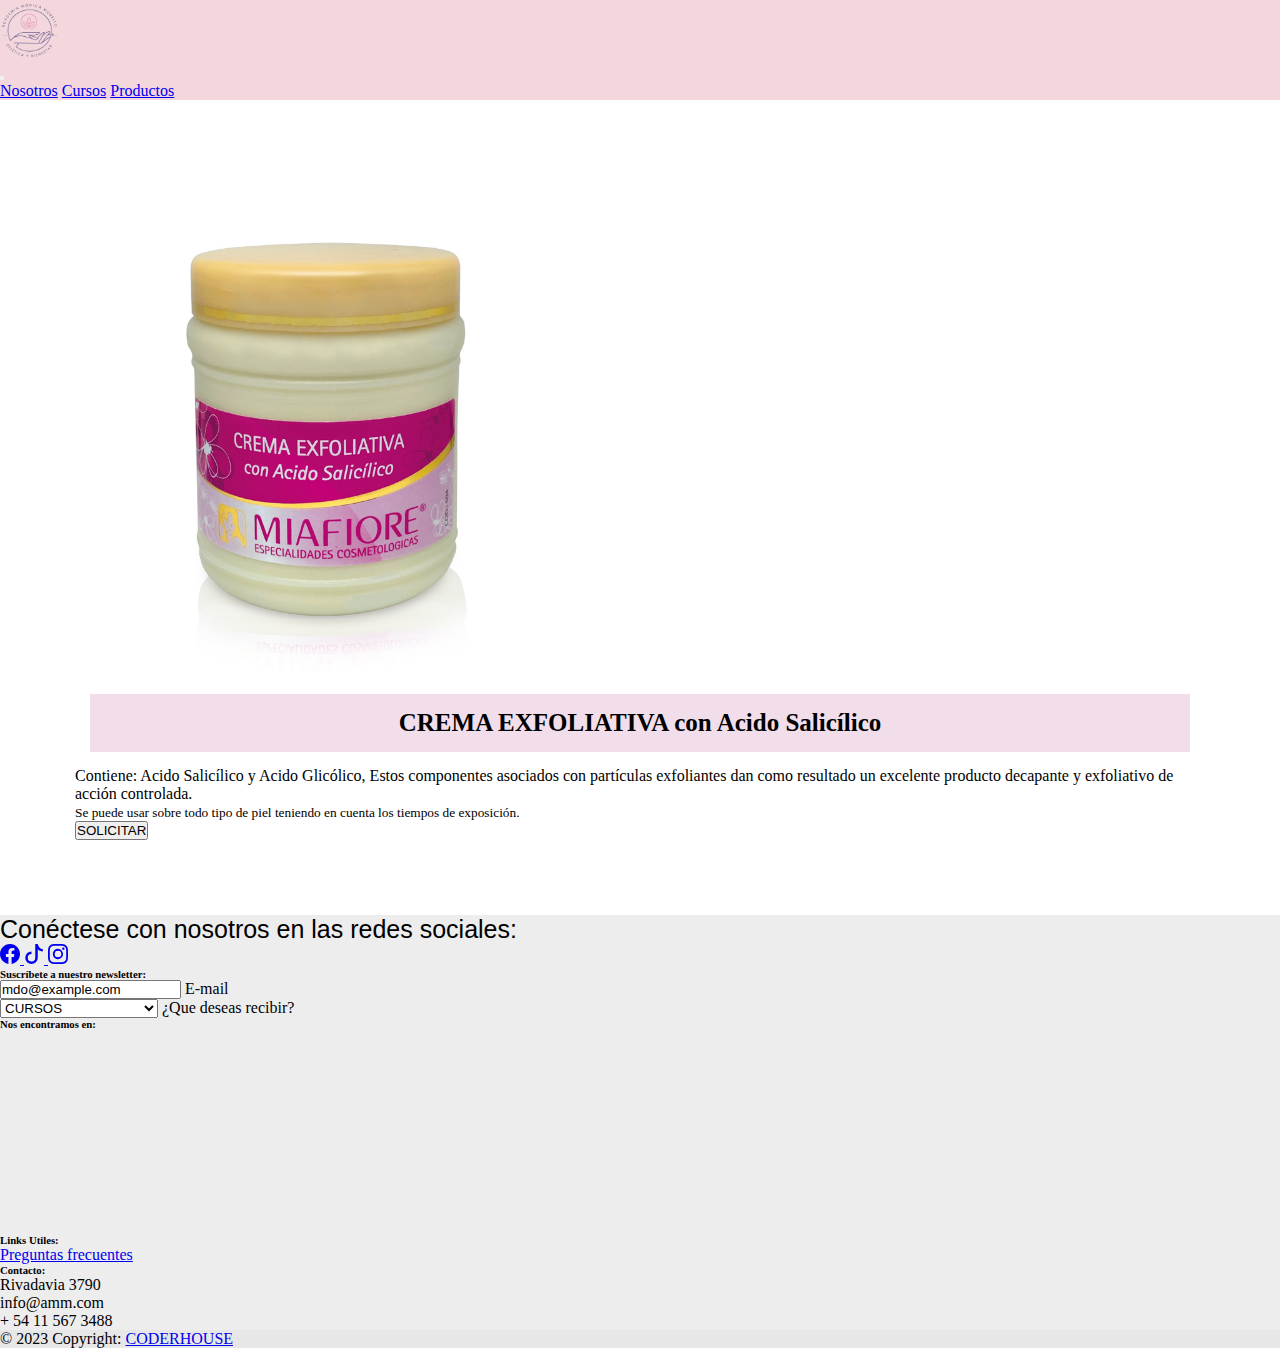
<file: Paginas/productos/acido.html>
<!DOCTYPE html>
<html lang="en">
<head>
    <link rel="shortcut icon" href="../../multimedia/Logo.png">
    <meta charset="UTF-8">
    <meta name="viewport" content="width=device-width, initial-scale=1.0">

     <!-- importo bootstrap -->
     <link href="https://cdn.jsdelivr.net/npm/bootstrap@5.3.0-alpha3/dist/css/bootstrap.min.css" rel="stylesheet" integrity="sha384-KK94CHFLLe+nY2dmCWGMq91rCGa5gtU4mk92HdvYe+M/SXH301p5ILy+dN9+nJOZ" crossorigin="anonymous">
     <script src="https://cdn.jsdelivr.net/npm/bootstrap@5.3.0-alpha3/dist/js/bootstrap.bundle.min.js" integrity="sha384-ENjdO4Dr2bkBIFxQpeoTz1HIcje39Wm4jDKdf19U8gI4ddQ3GYNS7NTKfAdVQSZe" crossorigin="anonymous"></script>
     <script src="https://cdn.jsdelivr.net/npm/@popperjs/core@2.11.7/dist/umd/popper.min.js" integrity="sha384-zYPOMqeu1DAVkHiLqWBUTcbYfZ8osu1Nd6Z89ify25QV9guujx43ITvfi12/QExE" crossorigin="anonymous"></script>
     <script src="https://cdn.jsdelivr.net/npm/bootstrap@5.3.0-alpha3/dist/js/bootstrap.min.js" integrity="sha384-Y4oOpwW3duJdCWv5ly8SCFYWqFDsfob/3GkgExXKV4idmbt98QcxXYs9UoXAB7BZ" crossorigin="anonymous"></script>
 
   <!-- importo mi css -->
    <link rel="stylesheet" href="../../css/estilos.css">
    <title>Productos - Fiorella </title>
</head>
<body>
    <header>
        <nav class="navbar menu">
            <div class="container">
              <a class="navbar-brand" href="../../index.html">
                <img src="../../multimedia/Logo.png" alt="Logo" width="60" height="60">
              </a>
              <nav class="navbar navbar-expand-lg ">
                <div class="container-fluid">
                  <button class="navbar-toggler" type="button" data-bs-toggle="collapse" data-bs-target="#navbarNavAltMarkup" aria-controls="navbarNavAltMarkup" aria-expanded="false" aria-label="Toggle navigation">
                    <span class="navbar-toggler-icon"></span>
                  </button>
                  <div class="collapse navbar-collapse" id="navbarNavAltMarkup">
                    <div class="navbar-nav">
                        <a class="navbar-brand" href="../nosotros.html">Nosotros</a>
                        <a class="navbar-brand" href="../cursos.html">Cursos</a>
                        <a class="navbar-brand" href="../productos.html">Productos</a>
                    </div>
                  </div>
                </div>
              </nav>
            </div>
          </nav>
    </header>
    <main>
        <div class="card mb-4 cardPaginas" style="max-width: 1500px;">
            <div class="row g-0">
              <div class="col-md-4">
                <img src="../../multimedia/crema-exfoliativa-con-acido-salicilico.jpg" height="500px" width="500px" class="img-fluid rounded-start" alt="...">
              </div>
              <div class="col-md-8">
                <div class="card-body">
                  <h5 class="card-title cardProductos cardsProductos">CREMA EXFOLIATIVA con Acido Salicílico</h5>
                  <p class="card-text parraforoductos">
                    Contiene: Acido Salicílico y Acido Glicólico, Estos componentes asociados con partículas exfoliantes dan como resultado un excelente producto decapante y exfoliativo de acción controlada.
                  <p class="card-text"><small class="text-body-secondary"> Se puede usar sobre todo tipo de piel teniendo en cuenta
                    los tiempos de exposición.</small></p>
                    <div class="botonProductos">
                        <a href="https://web.whatsapp.com/">
                        <button type="button" class="btn btn-primary mx-auto d-block">SOLICITAR</button></a>
                    </div>
                </div>
              </div>
            </div>
          </div>
</main>
  <!-- Footer -->
  <footer class="text-center text-lg-start text-muted pie">
    <!-- Section: Social media -->
    <section class="d-flex justify-content-center justify-content-lg-between p-4 border-bottom ">
      <!-- Left -->
      <div class="parrafoRedes ">
        <p>Conéctese con nosotros en las redes sociales:</p>
      </div>
<!--REDES SOCIALES -->
      <div>
        <a href="https://www.facebook.com/academiamonicamorello/" class="me-4 link-secondary">
          <svg xmlns="http://www.w3.org/2000/svg" width="20" height="20" fill="currentColor" class="bi bi-facebook" viewBox="0 0 16 16">
            <path d="M16 8.049c0-4.446-3.582-8.05-8-8.05C3.58 0-.002 3.603-.002 8.05c0 4.017 2.926 7.347 6.75 7.951v-5.625h-2.03V8.05H6.75V6.275c0-2.017 1.195-3.131 3.022-3.131.876 0 1.791.157 1.791.157v1.98h-1.009c-.993 0-1.303.621-1.303 1.258v1.51h2.218l-.354 2.326H9.25V16c3.824-.604 6.75-3.934 6.75-7.951z"/>
          </svg>
        </a>
        <a href="https://www.tiktok.com/es/" class="me-4 link-secondary">
          <svg xmlns="http://www.w3.org/2000/svg" width="20" height="20" fill="currentColor" class="bi bi-tiktok" viewBox="0 0 16 16">
            <path d="M9 0h1.98c.144.715.54 1.617 1.235 2.512C12.895 3.389 13.797 4 15 4v2c-1.753 0-3.07-.814-4-1.829V11a5 5 0 1 1-5-5v2a3 3 0 1 0 3 3V0Z"/>
          </svg>
        </a>
        <a href="https://www.instagram.com/academiamonicamorello/?hl=es" class="me-4 link-secondary">
          <svg xmlns="http://www.w3.org/2000/svg" width="20" height="20" fill="currentColor" class="bi bi-instagram" viewBox="0 0 16 16">
            <path d="M8 0C5.829 0 5.556.01 4.703.048 3.85.088 3.269.222 2.76.42a3.917 3.917 0 0 0-1.417.923A3.927 3.927 0 0 0 .42 2.76C.222 3.268.087 3.85.048 4.7.01 5.555 0 5.827 0 8.001c0 2.172.01 2.444.048 3.297.04.852.174 1.433.372 1.942.205.526.478.972.923 1.417.444.445.89.719 1.416.923.51.198 1.09.333 1.942.372C5.555 15.99 5.827 16 8 16s2.444-.01 3.298-.048c.851-.04 1.434-.174 1.943-.372a3.916 3.916 0 0 0 1.416-.923c.445-.445.718-.891.923-1.417.197-.509.332-1.09.372-1.942C15.99 10.445 16 10.173 16 8s-.01-2.445-.048-3.299c-.04-.851-.175-1.433-.372-1.941a3.926 3.926 0 0 0-.923-1.417A3.911 3.911 0 0 0 13.24.42c-.51-.198-1.092-.333-1.943-.372C10.443.01 10.172 0 7.998 0h.003zm-.717 1.442h.718c2.136 0 2.389.007 3.232.046.78.035 1.204.166 1.486.275.373.145.64.319.92.599.28.28.453.546.598.92.11.281.24.705.275 1.485.039.843.047 1.096.047 3.231s-.008 2.389-.047 3.232c-.035.78-.166 1.203-.275 1.485a2.47 2.47 0 0 1-.599.919c-.28.28-.546.453-.92.598-.28.11-.704.24-1.485.276-.843.038-1.096.047-3.232.047s-2.39-.009-3.233-.047c-.78-.036-1.203-.166-1.485-.276a2.478 2.478 0 0 1-.92-.598 2.48 2.48 0 0 1-.6-.92c-.109-.281-.24-.705-.275-1.485-.038-.843-.046-1.096-.046-3.233 0-2.136.008-2.388.046-3.231.036-.78.166-1.204.276-1.486.145-.373.319-.64.599-.92.28-.28.546-.453.92-.598.282-.11.705-.24 1.485-.276.738-.034 1.024-.044 2.515-.045v.002zm4.988 1.328a.96.96 0 1 0 0 1.92.96.96 0 0 0 0-1.92zm-4.27 1.122a4.109 4.109 0 1 0 0 8.217 4.109 4.109 0 0 0 0-8.217zm0 1.441a2.667 2.667 0 1 1 0 5.334 2.667 2.667 0 0 1 0-5.334z"/>
          </svg>
        </a>
      </div>
      <!-- Right -->
    </section>
    <!-- Section: Social media -->

    <!-- Section: Links  -->
    <section>
      <div class="container text-center text-md-start mt-5">
        <!-- Grid row -->
        <div class="row mt-3">
          <!-- Grid column -->
          <div class="col-md-3 col-lg-4 col-xl-3 mx-auto mb-4">
            <!-- Content -->
            <h6 class="text-uppercase fw-bold mb-4">
              <i class="fas fa-gem me-2 text-secondary"></i> Suscríbete a nuestro newsletter: 
            </h6>
            <p>
              <div class="row g-2">
                <div class="col-md">
                  <div class="form-floating">
                    <input type="email" class="form-control" id="floatingInputGrid" placeholder="name@example.com" value="mdo@example.com">
                    <label for="floatingInputGrid" class="form-floating-label">E-mail</label>
                  </div>
                </div>
                <div class="col-md">
                  <div class="form-floating">
                    <select class="form-select" id="floatingSelectGrid">
                      <option value="1">CURSOS</option>
                      <option value="2">CATALOGO PRECIOS</option>
                    </select>
                    <label for="floatingSelectGrid" class="form-floating-label">¿Que deseas recibir?</label>
                  </div>
                </div>
              </div>
            </p>
          </div>
          <!-- Grid column -->

          <!-- Grid column -->
          <div class="col-md-2 col-lg-2 col-xl-2 mx-auto mb-4 menu-pagos">
            <!-- Links -->
            <h6 class="text-uppercase fw-bold mb-2">
            Nos encontramos en:
            </h6>
            <iframe src="https://www.google.com/maps/embed?pb=!1m18!1m12!1m3!1d3285.17342385824!2d-58.54422392445407!3d-34.574478155954296!2m3!1f0!2f0!3f0!3m2!1i1024!2i768!4f13.1!3m3!1m2!1s0x95bcb785be2f4a03%3A0xf81352b8034324!2sAcademia%20monica%20morello!5e0!3m2!1ses-419!2sar!4v1692463026587!5m2!1ses-419!2sar" width="200" height="200" style="border:0;" allowfullscreen="" loading="lazy" referrerpolicy="no-referrer-when-downgrade"></iframe>
          </div>
          <!-- Grid column -->

          <!-- Grid column -->
          <div class="col-md-3 col-lg-2 col-xl-2 mx-auto mb-4">
            <!-- Links -->
            <h6 class="text-uppercase fw-bold mb-4">
              Links Utiles:
            </h6>
            <p>
              <a href="../politicas.html" class="text-reset">Preguntas frecuentes</a>
            </p>
          </div>
          <!-- Grid column -->

          <!-- Grid column -->
          <div class="col-md-4 col-lg-3 col-xl-3 mx-auto mb-md-0 mb-4">
            <!-- Links -->
            <h6 class="text-uppercase fw-bold mb-4">Contacto:</h6>
            <p><i class="fas fa-home me-3 text-secondary"></i> Rivadavia 3790</p>
            <p>
              <i class="fas fa-envelope me-3 text-secondary"></i>
              info@amm.com
            </p>
            <p><i class="fas fa-phone me-3 text-secondary"></i> + 54 11 567 3488</p>
          </div>
          <!-- Grid column -->
        </div>
        <!-- Grid row -->
      </div>
    </section>
    <!-- Section: Links  -->

    <!-- Copyright -->
    <div class="text-center p-4" style="background-color: rgba(0, 0, 0, 0.025);">
      © 2023 Copyright:
      <a class="text-reset fw-bold" href="https://www.coderhouse.com/">CODERHOUSE</a>
    </div>
    <!-- Copyright -->
  </footer>
  <!-- Footer -->
</body>
</html>
</file>
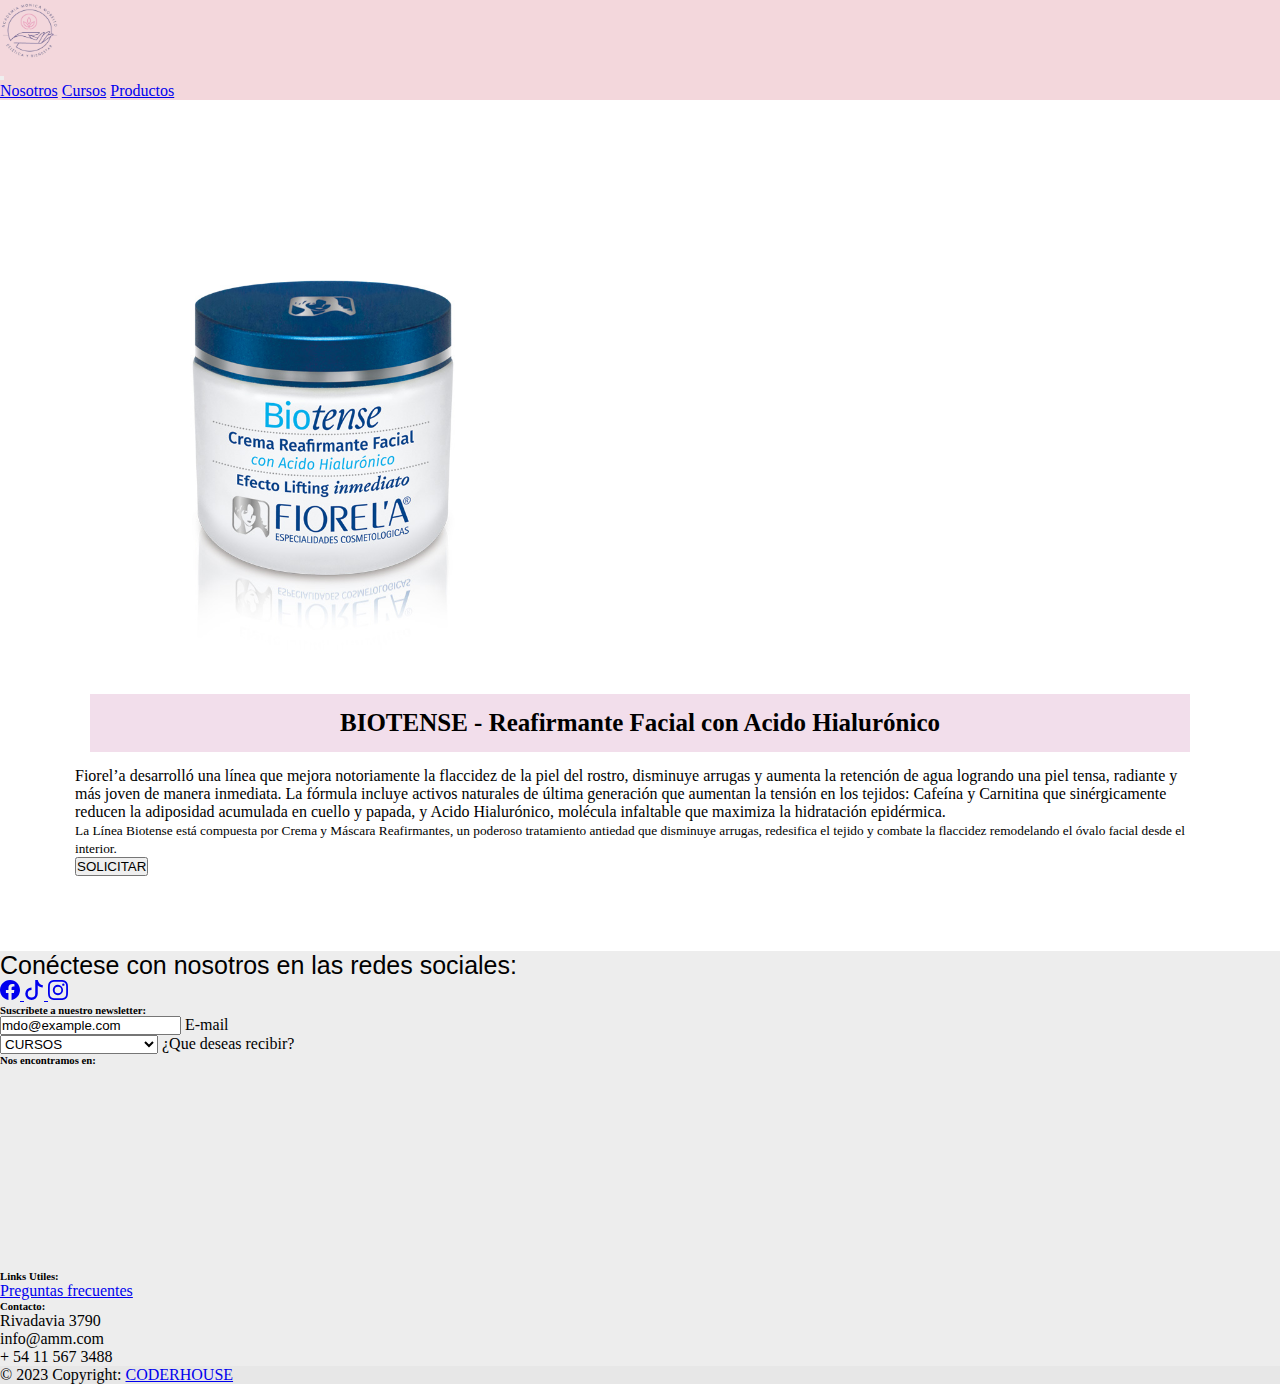
<file: Paginas/productos/biotense.html>
<!DOCTYPE html>
<html lang="en">
<head>
    <link rel="shortcut icon" href="../../multimedia/Logo.png">
    <meta charset="UTF-8">
    <meta name="viewport" content="width=device-width, initial-scale=1.0">

     <!-- importo bootstrap -->
     <link href="https://cdn.jsdelivr.net/npm/bootstrap@5.3.0-alpha3/dist/css/bootstrap.min.css" rel="stylesheet" integrity="sha384-KK94CHFLLe+nY2dmCWGMq91rCGa5gtU4mk92HdvYe+M/SXH301p5ILy+dN9+nJOZ" crossorigin="anonymous">
     <script src="https://cdn.jsdelivr.net/npm/bootstrap@5.3.0-alpha3/dist/js/bootstrap.bundle.min.js" integrity="sha384-ENjdO4Dr2bkBIFxQpeoTz1HIcje39Wm4jDKdf19U8gI4ddQ3GYNS7NTKfAdVQSZe" crossorigin="anonymous"></script>
     <script src="https://cdn.jsdelivr.net/npm/@popperjs/core@2.11.7/dist/umd/popper.min.js" integrity="sha384-zYPOMqeu1DAVkHiLqWBUTcbYfZ8osu1Nd6Z89ify25QV9guujx43ITvfi12/QExE" crossorigin="anonymous"></script>
     <script src="https://cdn.jsdelivr.net/npm/bootstrap@5.3.0-alpha3/dist/js/bootstrap.min.js" integrity="sha384-Y4oOpwW3duJdCWv5ly8SCFYWqFDsfob/3GkgExXKV4idmbt98QcxXYs9UoXAB7BZ" crossorigin="anonymous"></script>
 
   <!-- importo mi css -->
    <link rel="stylesheet" href="../../css/estilos.css">
    <title>Biotense</title>
</head>
<body>
    <header>
        <nav class="navbar menu">
            <div class="container">
              <a class="navbar-brand" href="../../index.html">
                <img src="../../multimedia/Logo.png" alt="Logo" width="60" height="60">
              </a>
              <nav class="navbar navbar-expand-lg ">
                <div class="container-fluid">
                  <button class="navbar-toggler" type="button" data-bs-toggle="collapse" data-bs-target="#navbarNavAltMarkup" aria-controls="navbarNavAltMarkup" aria-expanded="false" aria-label="Toggle navigation">
                    <span class="navbar-toggler-icon"></span>
                  </button>
                  <div class="collapse navbar-collapse" id="navbarNavAltMarkup">
                    <div class="navbar-nav">
                        <a class="navbar-brand" href="../nosotros.html">Nosotros</a>
                        <a class="navbar-brand" href="../cursos.html">Cursos</a>
                        <a class="navbar-brand" href="../productos.html">Productos</a>
                    </div>
                  </div>
                </div>
              </nav>
            </div>
          </nav>
    </header>
    <main>
        <div class="card mb-4 cardPaginas" style="max-width: 1500px;">
            <div class="row g-0">
              <div class="col-md-4">
                <img src="../../multimedia/biotense-crema-ok.jpg" height="500px" width="500px" class="img-fluid rounded-start" alt="...">
              </div>
              <div class="col-md-8">
                <div class="card-body">
                  <h5 class="card-title cardProductos cardsProductos">BIOTENSE - Reafirmante Facial con Acido Hialurónico</h5>
                  <p class="card-text parraforoductos">
                    Fiorel’a desarrolló una línea que mejora notoriamente la flaccidez de la piel del rostro, disminuye arrugas y aumenta la retención de agua logrando una piel tensa, radiante y más joven de manera inmediata. La fórmula incluye activos naturales de última generación que aumentan la tensión en los tejidos: Cafeína y Carnitina que sinérgicamente reducen la adiposidad acumulada en cuello y papada, y Acido Hialurónico, molécula infaltable que maximiza la hidratación epidérmica.
                    </p>
                  <p class="card-text"><small class="text-body-secondary"> La Línea Biotense está compuesta por Crema y Máscara
                    Reafirmantes, un poderoso tratamiento antiedad que
                    disminuye arrugas, redesifica el tejido y combate la
                    flaccidez remodelando el óvalo facial desde el interior.</small></p>
                    <div class="botonProductos">
                        <a href="https://web.whatsapp.com/">
                        <button type="button" class="btn btn-primary mx-auto d-block">SOLICITAR</button></a>
                    </div>
                </div>
              </div>
            </div>
          </div>
</main>
  <!-- Footer -->
  <footer class="text-center text-lg-start text-muted pie">
    <!-- Section: Social media -->
    <section class="d-flex justify-content-center justify-content-lg-between p-4 border-bottom ">
      <!-- Left -->
      <div class="parrafoRedes ">
        <p>Conéctese con nosotros en las redes sociales:</p>
      </div>
<!--REDES SOCIALES -->
      <div>
        <a href="https://www.facebook.com/academiamonicamorello/" class="me-4 link-secondary">
          <svg xmlns="http://www.w3.org/2000/svg" width="20" height="20" fill="currentColor" class="bi bi-facebook" viewBox="0 0 16 16">
            <path d="M16 8.049c0-4.446-3.582-8.05-8-8.05C3.58 0-.002 3.603-.002 8.05c0 4.017 2.926 7.347 6.75 7.951v-5.625h-2.03V8.05H6.75V6.275c0-2.017 1.195-3.131 3.022-3.131.876 0 1.791.157 1.791.157v1.98h-1.009c-.993 0-1.303.621-1.303 1.258v1.51h2.218l-.354 2.326H9.25V16c3.824-.604 6.75-3.934 6.75-7.951z"/>
          </svg>
        </a>
        <a href="https://www.tiktok.com/es/" class="me-4 link-secondary">
          <svg xmlns="http://www.w3.org/2000/svg" width="20" height="20" fill="currentColor" class="bi bi-tiktok" viewBox="0 0 16 16">
            <path d="M9 0h1.98c.144.715.54 1.617 1.235 2.512C12.895 3.389 13.797 4 15 4v2c-1.753 0-3.07-.814-4-1.829V11a5 5 0 1 1-5-5v2a3 3 0 1 0 3 3V0Z"/>
          </svg>
        </a>
        <a href="https://www.instagram.com/academiamonicamorello/?hl=es" class="me-4 link-secondary">
          <svg xmlns="http://www.w3.org/2000/svg" width="20" height="20" fill="currentColor" class="bi bi-instagram" viewBox="0 0 16 16">
            <path d="M8 0C5.829 0 5.556.01 4.703.048 3.85.088 3.269.222 2.76.42a3.917 3.917 0 0 0-1.417.923A3.927 3.927 0 0 0 .42 2.76C.222 3.268.087 3.85.048 4.7.01 5.555 0 5.827 0 8.001c0 2.172.01 2.444.048 3.297.04.852.174 1.433.372 1.942.205.526.478.972.923 1.417.444.445.89.719 1.416.923.51.198 1.09.333 1.942.372C5.555 15.99 5.827 16 8 16s2.444-.01 3.298-.048c.851-.04 1.434-.174 1.943-.372a3.916 3.916 0 0 0 1.416-.923c.445-.445.718-.891.923-1.417.197-.509.332-1.09.372-1.942C15.99 10.445 16 10.173 16 8s-.01-2.445-.048-3.299c-.04-.851-.175-1.433-.372-1.941a3.926 3.926 0 0 0-.923-1.417A3.911 3.911 0 0 0 13.24.42c-.51-.198-1.092-.333-1.943-.372C10.443.01 10.172 0 7.998 0h.003zm-.717 1.442h.718c2.136 0 2.389.007 3.232.046.78.035 1.204.166 1.486.275.373.145.64.319.92.599.28.28.453.546.598.92.11.281.24.705.275 1.485.039.843.047 1.096.047 3.231s-.008 2.389-.047 3.232c-.035.78-.166 1.203-.275 1.485a2.47 2.47 0 0 1-.599.919c-.28.28-.546.453-.92.598-.28.11-.704.24-1.485.276-.843.038-1.096.047-3.232.047s-2.39-.009-3.233-.047c-.78-.036-1.203-.166-1.485-.276a2.478 2.478 0 0 1-.92-.598 2.48 2.48 0 0 1-.6-.92c-.109-.281-.24-.705-.275-1.485-.038-.843-.046-1.096-.046-3.233 0-2.136.008-2.388.046-3.231.036-.78.166-1.204.276-1.486.145-.373.319-.64.599-.92.28-.28.546-.453.92-.598.282-.11.705-.24 1.485-.276.738-.034 1.024-.044 2.515-.045v.002zm4.988 1.328a.96.96 0 1 0 0 1.92.96.96 0 0 0 0-1.92zm-4.27 1.122a4.109 4.109 0 1 0 0 8.217 4.109 4.109 0 0 0 0-8.217zm0 1.441a2.667 2.667 0 1 1 0 5.334 2.667 2.667 0 0 1 0-5.334z"/>
          </svg>
        </a>
      </div>
      <!-- Right -->
    </section>
    <!-- Section: Social media -->

    <!-- Section: Links  -->
    <section>
      <div class="container text-center text-md-start mt-5">
        <!-- Grid row -->
        <div class="row mt-3">
          <!-- Grid column -->
          <div class="col-md-3 col-lg-4 col-xl-3 mx-auto mb-4">
            <!-- Content -->
            <h6 class="text-uppercase fw-bold mb-4">
              <i class="fas fa-gem me-2 text-secondary"></i> Suscríbete a nuestro newsletter: 
            </h6>
            <p>
              <div class="row g-2">
                <div class="col-md">
                  <div class="form-floating">
                    <input type="email" class="form-control" id="floatingInputGrid" placeholder="name@example.com" value="mdo@example.com">
                    <label for="floatingInputGrid" class="form-floating-label">E-mail</label>
                  </div>
                </div>
                <div class="col-md">
                  <div class="form-floating">
                    <select class="form-select" id="floatingSelectGrid">
                      <option value="1">CURSOS</option>
                      <option value="2">CATALOGO PRECIOS</option>
                    </select>
                    <label for="floatingSelectGrid" class="form-floating-label">¿Que deseas recibir?</label>
                  </div>
                </div>
              </div>
            </p>
          </div>
          <!-- Grid column -->

          <!-- Grid column -->
          <div class="col-md-2 col-lg-2 col-xl-2 mx-auto mb-4 menu-pagos">
            <!-- Links -->
            <h6 class="text-uppercase fw-bold mb-2">
            Nos encontramos en:
            </h6>
            <iframe src="https://www.google.com/maps/embed?pb=!1m18!1m12!1m3!1d3285.17342385824!2d-58.54422392445407!3d-34.574478155954296!2m3!1f0!2f0!3f0!3m2!1i1024!2i768!4f13.1!3m3!1m2!1s0x95bcb785be2f4a03%3A0xf81352b8034324!2sAcademia%20monica%20morello!5e0!3m2!1ses-419!2sar!4v1692463026587!5m2!1ses-419!2sar" width="200" height="200" style="border:0;" allowfullscreen="" loading="lazy" referrerpolicy="no-referrer-when-downgrade"></iframe>
          </div>
          <!-- Grid column -->

          <!-- Grid column -->
          <div class="col-md-3 col-lg-2 col-xl-2 mx-auto mb-4">
            <!-- Links -->
            <h6 class="text-uppercase fw-bold mb-4">
              Links Utiles:
            </h6>
            <p>
              <a href="../politicas.html" class="text-reset">Preguntas frecuentes</a>
            </p>
          </div>
          <!-- Grid column -->

          <!-- Grid column -->
          <div class="col-md-4 col-lg-3 col-xl-3 mx-auto mb-md-0 mb-4">
            <!-- Links -->
            <h6 class="text-uppercase fw-bold mb-4">Contacto:</h6>
            <p><i class="fas fa-home me-3 text-secondary"></i> Rivadavia 3790</p>
            <p>
              <i class="fas fa-envelope me-3 text-secondary"></i>
              info@amm.com
            </p>
            <p><i class="fas fa-phone me-3 text-secondary"></i> + 54 11 567 3488</p>
          </div>
          <!-- Grid column -->
        </div>
        <!-- Grid row -->
      </div>
    </section>
    <!-- Section: Links  -->

    <!-- Copyright -->
    <div class="text-center p-4" style="background-color: rgba(0, 0, 0, 0.025);">
      © 2023 Copyright:
      <a class="text-reset fw-bold" href="https://www.coderhouse.com/">CODERHOUSE</a>
    </div>
    <!-- Copyright -->
  </footer>
  <!-- Footer -->
</body>
</html>
</file>
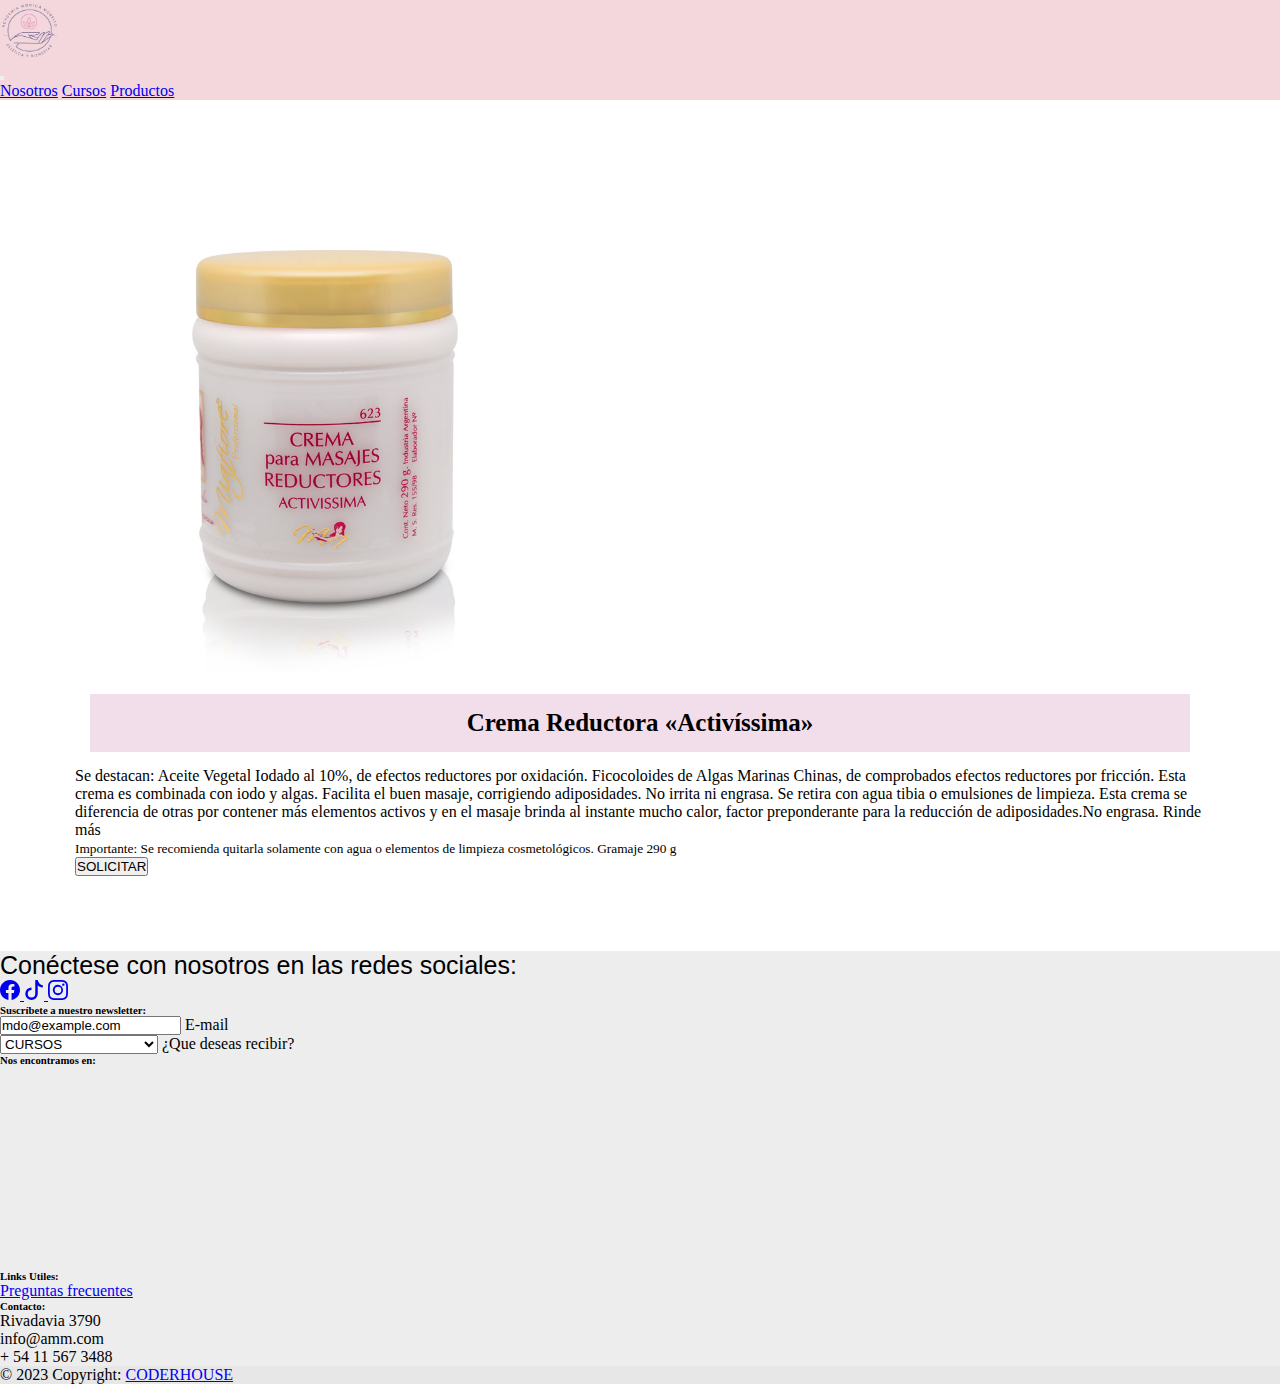
<file: Paginas/productos/cremaReductora.html>
<!DOCTYPE html>
<html lang="en">
<head>
    <link rel="shortcut icon" href="../../multimedia/Logo.png">
    <meta charset="UTF-8">
    <meta name="viewport" content="width=device-width, initial-scale=1.0">

     <!-- importo bootstrap -->
     <link href="https://cdn.jsdelivr.net/npm/bootstrap@5.3.0-alpha3/dist/css/bootstrap.min.css" rel="stylesheet" integrity="sha384-KK94CHFLLe+nY2dmCWGMq91rCGa5gtU4mk92HdvYe+M/SXH301p5ILy+dN9+nJOZ" crossorigin="anonymous">
     <script src="https://cdn.jsdelivr.net/npm/bootstrap@5.3.0-alpha3/dist/js/bootstrap.bundle.min.js" integrity="sha384-ENjdO4Dr2bkBIFxQpeoTz1HIcje39Wm4jDKdf19U8gI4ddQ3GYNS7NTKfAdVQSZe" crossorigin="anonymous"></script>
     <script src="https://cdn.jsdelivr.net/npm/@popperjs/core@2.11.7/dist/umd/popper.min.js" integrity="sha384-zYPOMqeu1DAVkHiLqWBUTcbYfZ8osu1Nd6Z89ify25QV9guujx43ITvfi12/QExE" crossorigin="anonymous"></script>
     <script src="https://cdn.jsdelivr.net/npm/bootstrap@5.3.0-alpha3/dist/js/bootstrap.min.js" integrity="sha384-Y4oOpwW3duJdCWv5ly8SCFYWqFDsfob/3GkgExXKV4idmbt98QcxXYs9UoXAB7BZ" crossorigin="anonymous"></script>
 
   <!-- importo mi css -->
    <link rel="stylesheet" href="../../css/estilos.css">
    <title>Productos Fiorella</title>
</head>
<body>
    <header>
        <nav class="navbar menu">
            <div class="container">
              <a class="navbar-brand" href="../../index.html">
                <img src="../../multimedia/Logo.png" alt="Logo" width="60" height="60">
              </a>
              <nav class="navbar navbar-expand-lg ">
                <div class="container-fluid">
                  <button class="navbar-toggler" type="button" data-bs-toggle="collapse" data-bs-target="#navbarNavAltMarkup" aria-controls="navbarNavAltMarkup" aria-expanded="false" aria-label="Toggle navigation">
                    <span class="navbar-toggler-icon"></span>
                  </button>
                  <div class="collapse navbar-collapse" id="navbarNavAltMarkup">
                    <div class="navbar-nav">
                        <a class="navbar-brand" href="../nosotros.html">Nosotros</a>
                        <a class="navbar-brand" href="../cursos.html">Cursos</a>
                        <a class="navbar-brand" href="../productos.html">Productos</a>
                    </div>
                  </div>
                </div>
              </nav>
            </div>
          </nav>
    </header>
    <main>
        <div class="card mb-4 cardPaginas" style="max-width: 1500px;">
            <div class="row g-0">
              <div class="col-md-4">
                <img src="../../multimedia/CremaReductora.jpg" height="500px" width="500px" class="img-fluid rounded-start" alt="...">
              </div>
              <div class="col-md-8">
                <div class="card-body">
                  <h5 class="card-title  cardsProductos cardProductos">Crema Reductora «Activíssima»</h5>
                  <p class="card-text parraforoductos">Se destacan: Aceite Vegetal Iodado al 10%, de efectos reductores por
                    oxidación. Ficocoloides de Algas Marinas Chinas, de comprobados
                    efectos reductores por fricción. Esta crema es combinada con iodo y
                    algas. Facilita el buen masaje, corrigiendo adiposidades. No irrita ni
                    engrasa. Se retira con agua tibia o emulsiones de limpieza. 
                    Esta crema se diferencia de otras por contener más elementos 
                    activos y en el masaje brinda al instante mucho calor, factor
                    preponderante para la reducción de adiposidades.No engrasa. Rinde más
                    
                    </p>
                  <p class="card-text"><small class="text-body-secondary">Importante:
                    Se recomienda quitarla solamente con agua o elementos de
                    limpieza cosmetológicos.
                    Gramaje	290 g</small></p>
                    <div class="botonProductos">
                        <a href="https://web.whatsapp.com/">
                        <button type="button" class="btn btn-primary mx-auto d-block">SOLICITAR</button></a>
                    </div>
                </div>
              </div>
            </div>
          </div>
</main>
  <!-- Footer -->
  <footer class="text-center text-lg-start text-muted pie">
    <!-- Section: Social media -->
    <section class="d-flex justify-content-center justify-content-lg-between p-4 border-bottom ">
      <!-- Left -->
      <div class="parrafoRedes ">
        <p>Conéctese con nosotros en las redes sociales:</p>
      </div>
<!--REDES SOCIALES -->
      <div>
        <a href="https://www.facebook.com/academiamonicamorello/" class="me-4 link-secondary">
          <svg xmlns="http://www.w3.org/2000/svg" width="20" height="20" fill="currentColor" class="bi bi-facebook" viewBox="0 0 16 16">
            <path d="M16 8.049c0-4.446-3.582-8.05-8-8.05C3.58 0-.002 3.603-.002 8.05c0 4.017 2.926 7.347 6.75 7.951v-5.625h-2.03V8.05H6.75V6.275c0-2.017 1.195-3.131 3.022-3.131.876 0 1.791.157 1.791.157v1.98h-1.009c-.993 0-1.303.621-1.303 1.258v1.51h2.218l-.354 2.326H9.25V16c3.824-.604 6.75-3.934 6.75-7.951z"/>
          </svg>
        </a>
        <a href="https://www.tiktok.com/es/" class="me-4 link-secondary">
          <svg xmlns="http://www.w3.org/2000/svg" width="20" height="20" fill="currentColor" class="bi bi-tiktok" viewBox="0 0 16 16">
            <path d="M9 0h1.98c.144.715.54 1.617 1.235 2.512C12.895 3.389 13.797 4 15 4v2c-1.753 0-3.07-.814-4-1.829V11a5 5 0 1 1-5-5v2a3 3 0 1 0 3 3V0Z"/>
          </svg>
        </a>
        <a href="https://www.instagram.com/academiamonicamorello/?hl=es" class="me-4 link-secondary">
          <svg xmlns="http://www.w3.org/2000/svg" width="20" height="20" fill="currentColor" class="bi bi-instagram" viewBox="0 0 16 16">
            <path d="M8 0C5.829 0 5.556.01 4.703.048 3.85.088 3.269.222 2.76.42a3.917 3.917 0 0 0-1.417.923A3.927 3.927 0 0 0 .42 2.76C.222 3.268.087 3.85.048 4.7.01 5.555 0 5.827 0 8.001c0 2.172.01 2.444.048 3.297.04.852.174 1.433.372 1.942.205.526.478.972.923 1.417.444.445.89.719 1.416.923.51.198 1.09.333 1.942.372C5.555 15.99 5.827 16 8 16s2.444-.01 3.298-.048c.851-.04 1.434-.174 1.943-.372a3.916 3.916 0 0 0 1.416-.923c.445-.445.718-.891.923-1.417.197-.509.332-1.09.372-1.942C15.99 10.445 16 10.173 16 8s-.01-2.445-.048-3.299c-.04-.851-.175-1.433-.372-1.941a3.926 3.926 0 0 0-.923-1.417A3.911 3.911 0 0 0 13.24.42c-.51-.198-1.092-.333-1.943-.372C10.443.01 10.172 0 7.998 0h.003zm-.717 1.442h.718c2.136 0 2.389.007 3.232.046.78.035 1.204.166 1.486.275.373.145.64.319.92.599.28.28.453.546.598.92.11.281.24.705.275 1.485.039.843.047 1.096.047 3.231s-.008 2.389-.047 3.232c-.035.78-.166 1.203-.275 1.485a2.47 2.47 0 0 1-.599.919c-.28.28-.546.453-.92.598-.28.11-.704.24-1.485.276-.843.038-1.096.047-3.232.047s-2.39-.009-3.233-.047c-.78-.036-1.203-.166-1.485-.276a2.478 2.478 0 0 1-.92-.598 2.48 2.48 0 0 1-.6-.92c-.109-.281-.24-.705-.275-1.485-.038-.843-.046-1.096-.046-3.233 0-2.136.008-2.388.046-3.231.036-.78.166-1.204.276-1.486.145-.373.319-.64.599-.92.28-.28.546-.453.92-.598.282-.11.705-.24 1.485-.276.738-.034 1.024-.044 2.515-.045v.002zm4.988 1.328a.96.96 0 1 0 0 1.92.96.96 0 0 0 0-1.92zm-4.27 1.122a4.109 4.109 0 1 0 0 8.217 4.109 4.109 0 0 0 0-8.217zm0 1.441a2.667 2.667 0 1 1 0 5.334 2.667 2.667 0 0 1 0-5.334z"/>
          </svg>
        </a>
      </div>
      <!-- Right -->
    </section>
    <!-- Section: Social media -->

    <!-- Section: Links  -->
    <section>
      <div class="container text-center text-md-start mt-5">
        <!-- Grid row -->
        <div class="row mt-3">
          <!-- Grid column -->
          <div class="col-md-3 col-lg-4 col-xl-3 mx-auto mb-4">
            <!-- Content -->
            <h6 class="text-uppercase fw-bold mb-4">
              <i class="fas fa-gem me-2 text-secondary"></i> Suscríbete a nuestro newsletter: 
            </h6>
            <p>
              <div class="row g-2">
                <div class="col-md">
                  <div class="form-floating">
                    <input type="email" class="form-control" id="floatingInputGrid" placeholder="name@example.com" value="mdo@example.com">
                    <label for="floatingInputGrid" class="form-floating-label">E-mail</label>
                  </div>
                </div>
                <div class="col-md">
                  <div class="form-floating">
                    <select class="form-select" id="floatingSelectGrid">
                      <option value="1">CURSOS</option>
                      <option value="2">CATALOGO PRECIOS</option>
                    </select>
                    <label for="floatingSelectGrid" class="form-floating-label">¿Que deseas recibir?</label>
                  </div>
                </div>
              </div>
            </p>
          </div>
          <!-- Grid column -->

          <!-- Grid column -->
          <div class="col-md-2 col-lg-2 col-xl-2 mx-auto mb-4 menu-pagos">
            <!-- Links -->
            <h6 class="text-uppercase fw-bold mb-2">
            Nos encontramos en:
            </h6>
            <iframe src="https://www.google.com/maps/embed?pb=!1m18!1m12!1m3!1d3285.17342385824!2d-58.54422392445407!3d-34.574478155954296!2m3!1f0!2f0!3f0!3m2!1i1024!2i768!4f13.1!3m3!1m2!1s0x95bcb785be2f4a03%3A0xf81352b8034324!2sAcademia%20monica%20morello!5e0!3m2!1ses-419!2sar!4v1692463026587!5m2!1ses-419!2sar" width="200" height="200" style="border:0;" allowfullscreen="" loading="lazy" referrerpolicy="no-referrer-when-downgrade"></iframe>
          </div>
          <!-- Grid column -->

          <!-- Grid column -->
          <div class="col-md-3 col-lg-2 col-xl-2 mx-auto mb-4">
            <!-- Links -->
            <h6 class="text-uppercase fw-bold mb-4">
              Links Utiles:
            </h6>
            <p>
              <a href="../politicas.html" class="text-reset">Preguntas frecuentes</a>
            </p>
          </div>
          <!-- Grid column -->

          <!-- Grid column -->
          <div class="col-md-4 col-lg-3 col-xl-3 mx-auto mb-md-0 mb-4">
            <!-- Links -->
            <h6 class="text-uppercase fw-bold mb-4">Contacto:</h6>
            <p><i class="fas fa-home me-3 text-secondary"></i> Rivadavia 3790</p>
            <p>
              <i class="fas fa-envelope me-3 text-secondary"></i>
              info@amm.com
            </p>
            <p><i class="fas fa-phone me-3 text-secondary"></i> + 54 11 567 3488</p>
          </div>
          <!-- Grid column -->
        </div>
        <!-- Grid row -->
      </div>
    </section>
    <!-- Section: Links  -->

    <!-- Copyright -->
    <div class="text-center p-4" style="background-color: rgba(0, 0, 0, 0.025);">
      © 2023 Copyright:
      <a class="text-reset fw-bold" href="https://www.coderhouse.com/">CODERHOUSE</a>
    </div>
    <!-- Copyright -->
  </footer>
  <!-- Footer -->
</body>
</html>
</file>
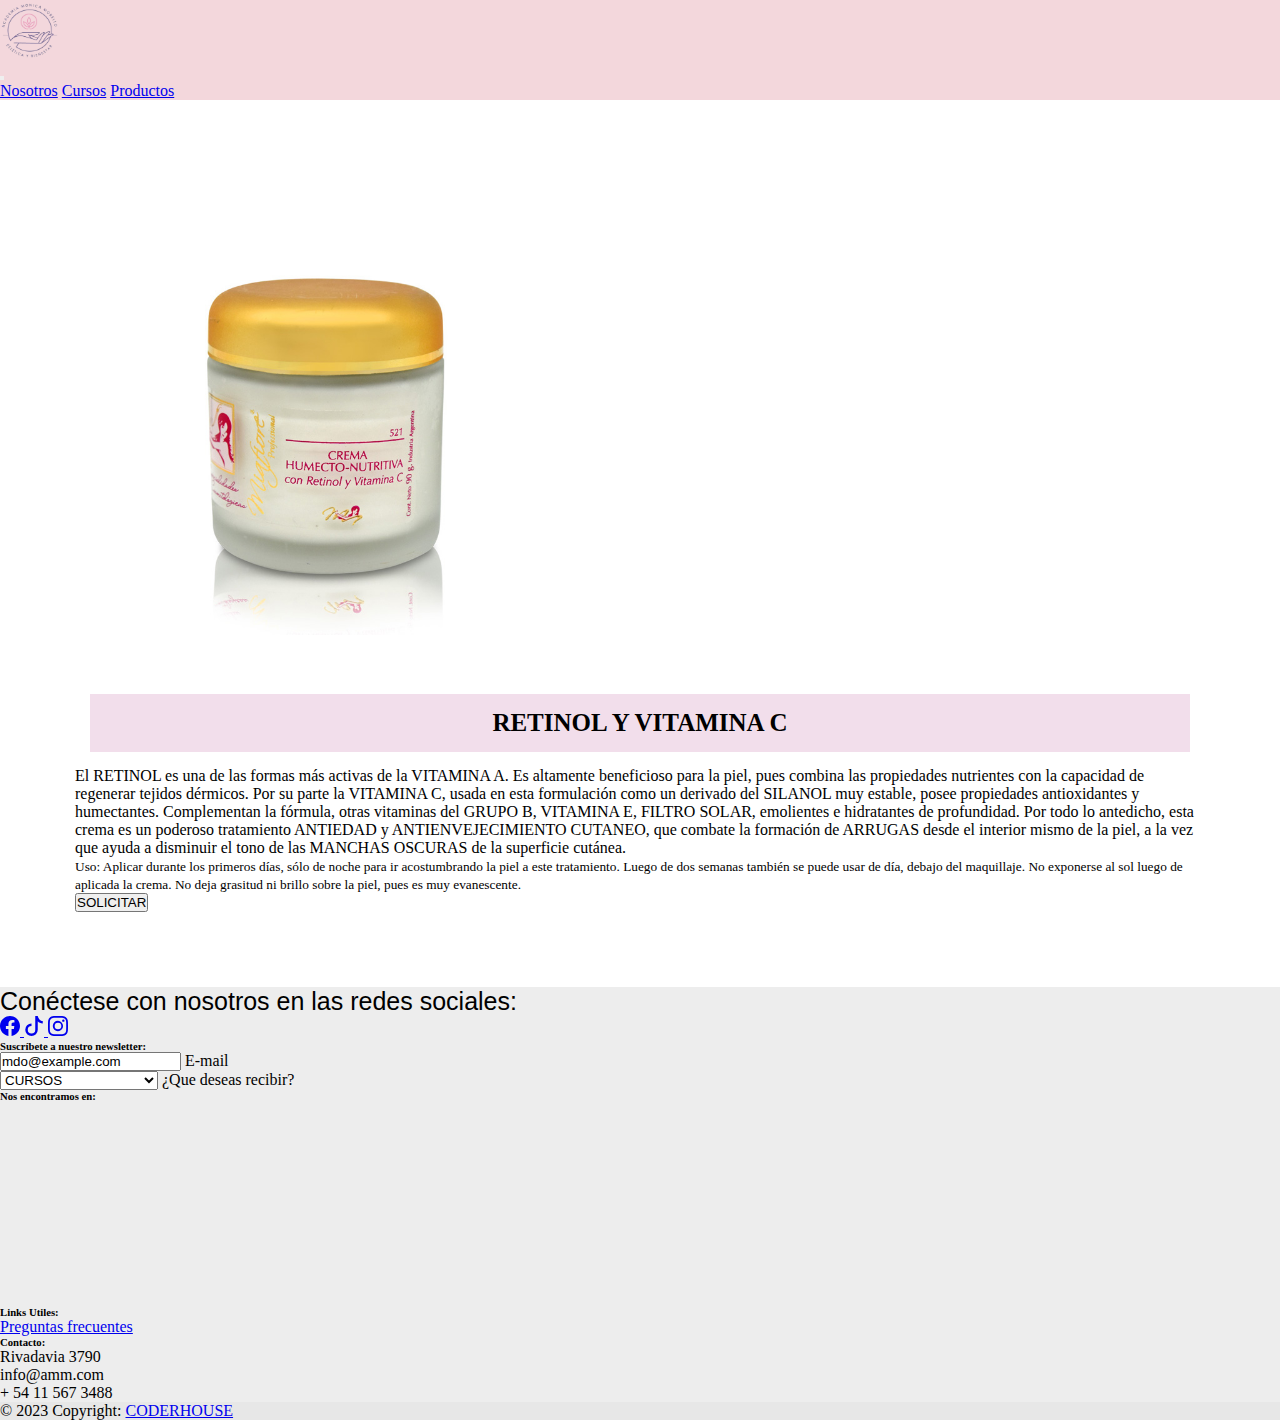
<file: Paginas/productos/cremaretinol.html>
<!DOCTYPE html>
<html lang="en">
<head>
    <link rel="shortcut icon" href="../../multimedia/Logo.png">
    <meta charset="UTF-8">
    <meta name="viewport" content="width=device-width, initial-scale=1.0">

     <!-- importo bootstrap -->
     <link href="https://cdn.jsdelivr.net/npm/bootstrap@5.3.0-alpha3/dist/css/bootstrap.min.css" rel="stylesheet" integrity="sha384-KK94CHFLLe+nY2dmCWGMq91rCGa5gtU4mk92HdvYe+M/SXH301p5ILy+dN9+nJOZ" crossorigin="anonymous">
     <script src="https://cdn.jsdelivr.net/npm/bootstrap@5.3.0-alpha3/dist/js/bootstrap.bundle.min.js" integrity="sha384-ENjdO4Dr2bkBIFxQpeoTz1HIcje39Wm4jDKdf19U8gI4ddQ3GYNS7NTKfAdVQSZe" crossorigin="anonymous"></script>
     <script src="https://cdn.jsdelivr.net/npm/@popperjs/core@2.11.7/dist/umd/popper.min.js" integrity="sha384-zYPOMqeu1DAVkHiLqWBUTcbYfZ8osu1Nd6Z89ify25QV9guujx43ITvfi12/QExE" crossorigin="anonymous"></script>
     <script src="https://cdn.jsdelivr.net/npm/bootstrap@5.3.0-alpha3/dist/js/bootstrap.min.js" integrity="sha384-Y4oOpwW3duJdCWv5ly8SCFYWqFDsfob/3GkgExXKV4idmbt98QcxXYs9UoXAB7BZ" crossorigin="anonymous"></script>
 
   <!-- importo mi css -->
    <link rel="stylesheet" href="../../css/estilos.css">
    <title>Productos Fiorella</title>
</head>
<body>
    <header>
        <nav class="navbar menu">
            <div class="container">
              <a class="navbar-brand" href="../../index.html">
                <img src="../../multimedia/Logo.png" alt="Logo" width="60" height="60">
              </a>
              <nav class="navbar navbar-expand-lg ">
                <div class="container-fluid">
                  <button class="navbar-toggler" type="button" data-bs-toggle="collapse" data-bs-target="#navbarNavAltMarkup" aria-controls="navbarNavAltMarkup" aria-expanded="false" aria-label="Toggle navigation">
                    <span class="navbar-toggler-icon"></span>
                  </button>
                  <div class="collapse navbar-collapse" id="navbarNavAltMarkup">
                    <div class="navbar-nav">
                        <a class="navbar-brand" href="../nosotros.html">Nosotros</a>
                        <a class="navbar-brand" href="../cursos.html">Cursos</a>
                        <a class="navbar-brand" href="../productos.html">Productos</a>
                    </div>
                  </div>
                </div>
              </nav>
            </div>
          </nav>
    </header>
    <main>
        <div class="card mb-4 cardPaginas" style="max-width: 1500px;">
            <div class="row g-0">
              <div class="col-md-4">
                <img src="../../multimedia/crema-humecto-nutritiva-retinol-vitamina-c.jpg" height="500px" width="500px" class="img-fluid rounded-start" alt="...">
              </div>
              <div class="col-md-8">
                <div class="card-body">
                  <h5 class="card-title cardProductos cardsProductos">RETINOL Y VITAMINA C</h5>
                  <p class="card-text parraforoductos">
                    El RETINOL es una de las formas más activas de la VITAMINA A. Es altamente beneficioso para la piel, pues combina las propiedades nutrientes con la capacidad de regenerar tejidos dérmicos. Por su parte la VITAMINA C, usada en esta formulación como un derivado del SILANOL muy estable, posee propiedades antioxidantes y humectantes. Complementan la fórmula, otras vitaminas del GRUPO B, VITAMINA E, FILTRO SOLAR, emolientes e hidratantes de profundidad. Por todo lo antedicho, esta crema es un poderoso tratamiento ANTIEDAD y ANTIENVEJECIMIENTO CUTANEO, que combate la formación de ARRUGAS desde el interior mismo de la piel, a la vez que ayuda a disminuir el tono de las MANCHAS OSCURAS de la superficie cutánea.
                    </p>
                  <p class="card-text"><small class="text-body-secondary"> Uso:
                    Aplicar durante los primeros días, sólo de noche para ir
                    acostumbrando la piel a este tratamiento.
                    Luego de dos semanas también se puede usar de día,
                    debajo del maquillaje.
                    No exponerse al sol luego de aplicada la crema.
                    No deja grasitud ni brillo sobre la piel, pues es
                    muy evanescente.</small></p>
                    <div class="botonProductos">
                        <a href="https://web.whatsapp.com/">
                        <button type="button" class="btn btn-primary mx-auto d-block">SOLICITAR</button></a>
                    </div>
                </div>
              </div>
            </div>
          </div>
</main>
  <!-- Footer -->
  <footer class="text-center text-lg-start text-muted pie">
    <!-- Section: Social media -->
    <section class="d-flex justify-content-center justify-content-lg-between p-4 border-bottom ">
      <!-- Left -->
      <div class="parrafoRedes ">
        <p>Conéctese con nosotros en las redes sociales:</p>
      </div>
<!--REDES SOCIALES -->
      <div>
        <a href="https://www.facebook.com/academiamonicamorello/" class="me-4 link-secondary">
          <svg xmlns="http://www.w3.org/2000/svg" width="20" height="20" fill="currentColor" class="bi bi-facebook" viewBox="0 0 16 16">
            <path d="M16 8.049c0-4.446-3.582-8.05-8-8.05C3.58 0-.002 3.603-.002 8.05c0 4.017 2.926 7.347 6.75 7.951v-5.625h-2.03V8.05H6.75V6.275c0-2.017 1.195-3.131 3.022-3.131.876 0 1.791.157 1.791.157v1.98h-1.009c-.993 0-1.303.621-1.303 1.258v1.51h2.218l-.354 2.326H9.25V16c3.824-.604 6.75-3.934 6.75-7.951z"/>
          </svg>
        </a>
        <a href="https://www.tiktok.com/es/" class="me-4 link-secondary">
          <svg xmlns="http://www.w3.org/2000/svg" width="20" height="20" fill="currentColor" class="bi bi-tiktok" viewBox="0 0 16 16">
            <path d="M9 0h1.98c.144.715.54 1.617 1.235 2.512C12.895 3.389 13.797 4 15 4v2c-1.753 0-3.07-.814-4-1.829V11a5 5 0 1 1-5-5v2a3 3 0 1 0 3 3V0Z"/>
          </svg>
        </a>
        <a href="https://www.instagram.com/academiamonicamorello/?hl=es" class="me-4 link-secondary">
          <svg xmlns="http://www.w3.org/2000/svg" width="20" height="20" fill="currentColor" class="bi bi-instagram" viewBox="0 0 16 16">
            <path d="M8 0C5.829 0 5.556.01 4.703.048 3.85.088 3.269.222 2.76.42a3.917 3.917 0 0 0-1.417.923A3.927 3.927 0 0 0 .42 2.76C.222 3.268.087 3.85.048 4.7.01 5.555 0 5.827 0 8.001c0 2.172.01 2.444.048 3.297.04.852.174 1.433.372 1.942.205.526.478.972.923 1.417.444.445.89.719 1.416.923.51.198 1.09.333 1.942.372C5.555 15.99 5.827 16 8 16s2.444-.01 3.298-.048c.851-.04 1.434-.174 1.943-.372a3.916 3.916 0 0 0 1.416-.923c.445-.445.718-.891.923-1.417.197-.509.332-1.09.372-1.942C15.99 10.445 16 10.173 16 8s-.01-2.445-.048-3.299c-.04-.851-.175-1.433-.372-1.941a3.926 3.926 0 0 0-.923-1.417A3.911 3.911 0 0 0 13.24.42c-.51-.198-1.092-.333-1.943-.372C10.443.01 10.172 0 7.998 0h.003zm-.717 1.442h.718c2.136 0 2.389.007 3.232.046.78.035 1.204.166 1.486.275.373.145.64.319.92.599.28.28.453.546.598.92.11.281.24.705.275 1.485.039.843.047 1.096.047 3.231s-.008 2.389-.047 3.232c-.035.78-.166 1.203-.275 1.485a2.47 2.47 0 0 1-.599.919c-.28.28-.546.453-.92.598-.28.11-.704.24-1.485.276-.843.038-1.096.047-3.232.047s-2.39-.009-3.233-.047c-.78-.036-1.203-.166-1.485-.276a2.478 2.478 0 0 1-.92-.598 2.48 2.48 0 0 1-.6-.92c-.109-.281-.24-.705-.275-1.485-.038-.843-.046-1.096-.046-3.233 0-2.136.008-2.388.046-3.231.036-.78.166-1.204.276-1.486.145-.373.319-.64.599-.92.28-.28.546-.453.92-.598.282-.11.705-.24 1.485-.276.738-.034 1.024-.044 2.515-.045v.002zm4.988 1.328a.96.96 0 1 0 0 1.92.96.96 0 0 0 0-1.92zm-4.27 1.122a4.109 4.109 0 1 0 0 8.217 4.109 4.109 0 0 0 0-8.217zm0 1.441a2.667 2.667 0 1 1 0 5.334 2.667 2.667 0 0 1 0-5.334z"/>
          </svg>
        </a>
      </div>
      <!-- Right -->
    </section>
    <!-- Section: Social media -->

    <!-- Section: Links  -->
    <section>
      <div class="container text-center text-md-start mt-5">
        <!-- Grid row -->
        <div class="row mt-3">
          <!-- Grid column -->
          <div class="col-md-3 col-lg-4 col-xl-3 mx-auto mb-4">
            <!-- Content -->
            <h6 class="text-uppercase fw-bold mb-4">
              <i class="fas fa-gem me-2 text-secondary"></i> Suscríbete a nuestro newsletter: 
            </h6>
            <p>
              <div class="row g-2">
                <div class="col-md">
                  <div class="form-floating">
                    <input type="email" class="form-control" id="floatingInputGrid" placeholder="name@example.com" value="mdo@example.com">
                    <label for="floatingInputGrid" class="form-floating-label">E-mail</label>
                  </div>
                </div>
                <div class="col-md">
                  <div class="form-floating">
                    <select class="form-select" id="floatingSelectGrid">
                      <option value="1">CURSOS</option>
                      <option value="2">CATALOGO PRECIOS</option>
                    </select>
                    <label for="floatingSelectGrid" class="form-floating-label">¿Que deseas recibir?</label>
                  </div>
                </div>
              </div>
            </p>
          </div>
          <!-- Grid column -->

          <!-- Grid column -->
          <div class="col-md-2 col-lg-2 col-xl-2 mx-auto mb-4 menu-pagos">
            <!-- Links -->
            <h6 class="text-uppercase fw-bold mb-2">
            Nos encontramos en:
            </h6>
            <iframe src="https://www.google.com/maps/embed?pb=!1m18!1m12!1m3!1d3285.17342385824!2d-58.54422392445407!3d-34.574478155954296!2m3!1f0!2f0!3f0!3m2!1i1024!2i768!4f13.1!3m3!1m2!1s0x95bcb785be2f4a03%3A0xf81352b8034324!2sAcademia%20monica%20morello!5e0!3m2!1ses-419!2sar!4v1692463026587!5m2!1ses-419!2sar" width="200" height="200" style="border:0;" allowfullscreen="" loading="lazy" referrerpolicy="no-referrer-when-downgrade"></iframe>
          </div>
          <!-- Grid column -->

          <!-- Grid column -->
          <div class="col-md-3 col-lg-2 col-xl-2 mx-auto mb-4">
            <!-- Links -->
            <h6 class="text-uppercase fw-bold mb-4">
              Links Utiles:
            </h6>
            <p>
              <a href="../politicas.html" class="text-reset">Preguntas frecuentes</a>
            </p>
          </div>
          <!-- Grid column -->

          <!-- Grid column -->
          <div class="col-md-4 col-lg-3 col-xl-3 mx-auto mb-md-0 mb-4">
            <!-- Links -->
            <h6 class="text-uppercase fw-bold mb-4">Contacto:</h6>
            <p><i class="fas fa-home me-3 text-secondary"></i> Rivadavia 3790</p>
            <p>
              <i class="fas fa-envelope me-3 text-secondary"></i>
              info@amm.com
            </p>
            <p><i class="fas fa-phone me-3 text-secondary"></i> + 54 11 567 3488</p>
          </div>
          <!-- Grid column -->
        </div>
        <!-- Grid row -->
      </div>
    </section>
    <!-- Section: Links  -->

    <!-- Copyright -->
    <div class="text-center p-4" style="background-color: rgba(0, 0, 0, 0.025);">
      © 2023 Copyright:
      <a class="text-reset fw-bold" href="https://www.coderhouse.com/">CODERHOUSE</a>
    </div>
    <!-- Copyright -->
  </footer>
  <!-- Footer -->
</body>
</html>
</file>
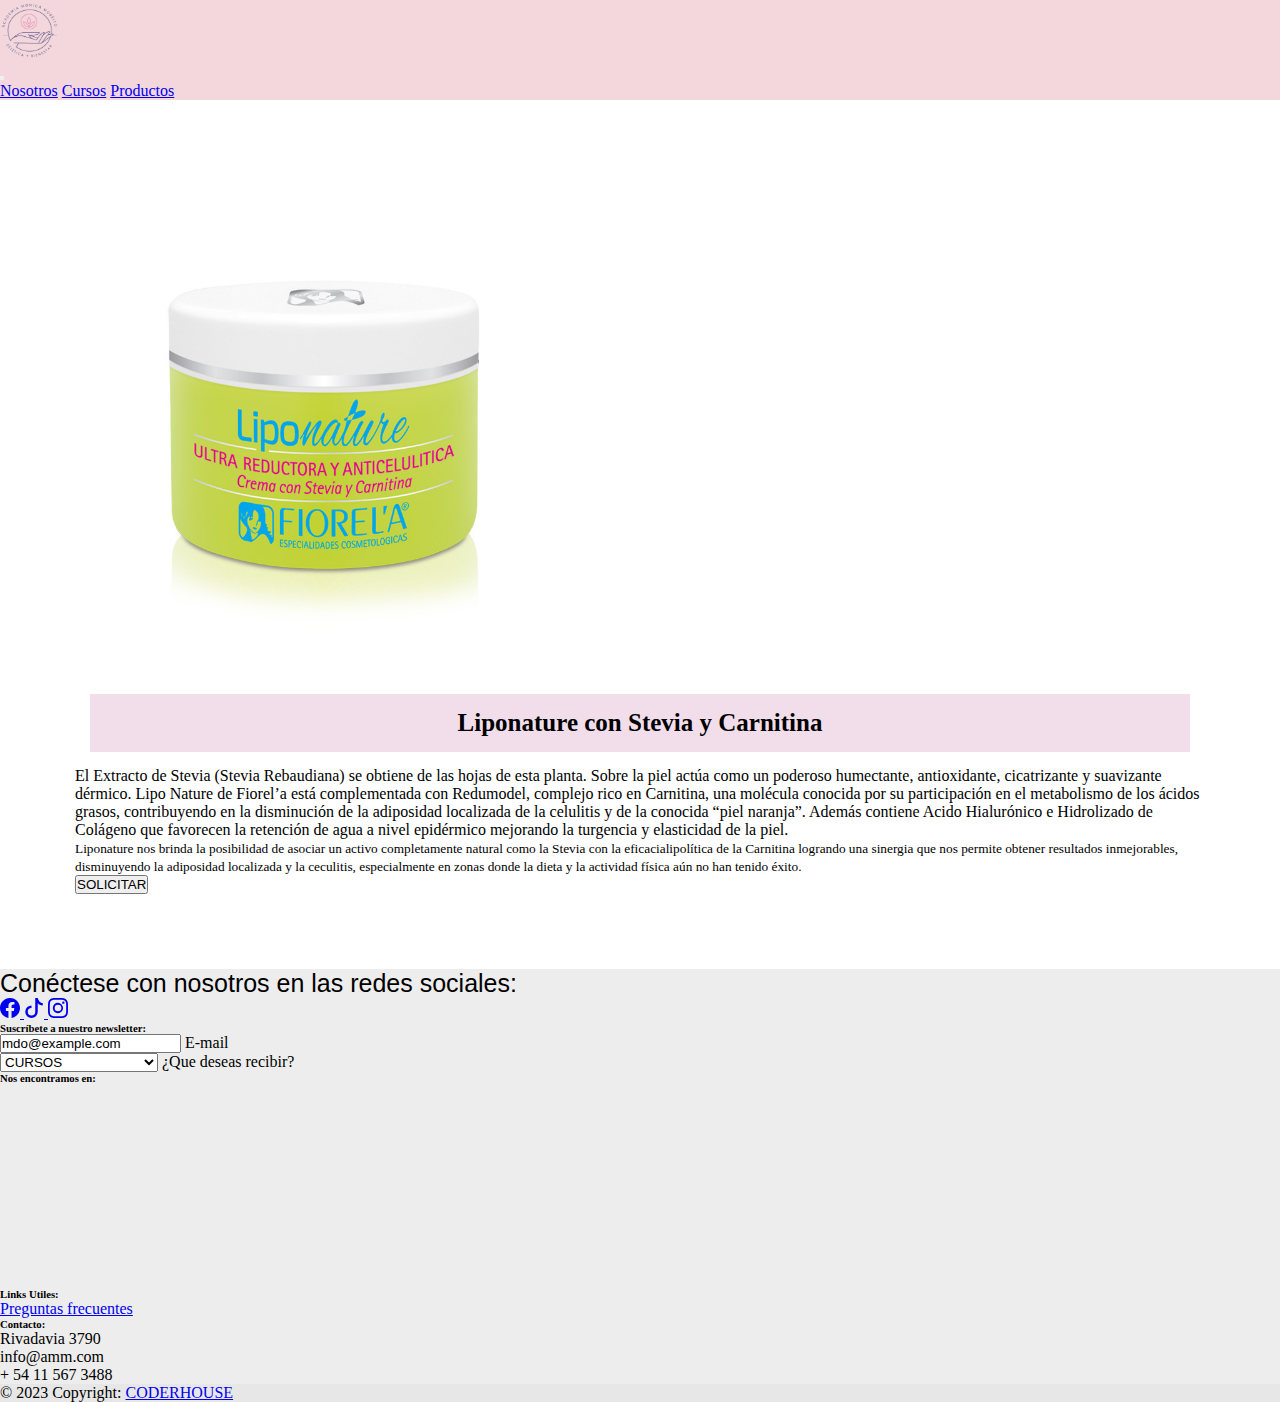
<file: Paginas/productos/liponature.html>
<!DOCTYPE html>
<html lang="en">
<head>
    <link rel="shortcut icon" href="../../multimedia/Logo.png">
    <meta charset="UTF-8">
    <meta name="viewport" content="width=device-width, initial-scale=1.0">

     <!-- importo bootstrap -->
     <link href="https://cdn.jsdelivr.net/npm/bootstrap@5.3.0-alpha3/dist/css/bootstrap.min.css" rel="stylesheet" integrity="sha384-KK94CHFLLe+nY2dmCWGMq91rCGa5gtU4mk92HdvYe+M/SXH301p5ILy+dN9+nJOZ" crossorigin="anonymous">
     <script src="https://cdn.jsdelivr.net/npm/bootstrap@5.3.0-alpha3/dist/js/bootstrap.bundle.min.js" integrity="sha384-ENjdO4Dr2bkBIFxQpeoTz1HIcje39Wm4jDKdf19U8gI4ddQ3GYNS7NTKfAdVQSZe" crossorigin="anonymous"></script>
     <script src="https://cdn.jsdelivr.net/npm/@popperjs/core@2.11.7/dist/umd/popper.min.js" integrity="sha384-zYPOMqeu1DAVkHiLqWBUTcbYfZ8osu1Nd6Z89ify25QV9guujx43ITvfi12/QExE" crossorigin="anonymous"></script>
     <script src="https://cdn.jsdelivr.net/npm/bootstrap@5.3.0-alpha3/dist/js/bootstrap.min.js" integrity="sha384-Y4oOpwW3duJdCWv5ly8SCFYWqFDsfob/3GkgExXKV4idmbt98QcxXYs9UoXAB7BZ" crossorigin="anonymous"></script>
 
   <!-- importo mi css -->
    <link rel="stylesheet" href="../../css/estilos.css">
    <title>Productos Fiorella</title>
</head>
<body>
    <header>
        <nav class="navbar menu">
            <div class="container">
              <a class="navbar-brand" href="../../index.html">
                <img src="../../multimedia/Logo.png" alt="Logo" width="60" height="60">
              </a>
              <nav class="navbar navbar-expand-lg ">
                <div class="container-fluid">
                  <button class="navbar-toggler" type="button" data-bs-toggle="collapse" data-bs-target="#navbarNavAltMarkup" aria-controls="navbarNavAltMarkup" aria-expanded="false" aria-label="Toggle navigation">
                    <span class="navbar-toggler-icon"></span>
                  </button>
                  <div class="collapse navbar-collapse" id="navbarNavAltMarkup">
                    <div class="navbar-nav">
                        <a class="navbar-brand" href="../nosotros.html">Nosotros</a>
                        <a class="navbar-brand" href="../cursos.html">Cursos</a>
                        <a class="navbar-brand" href="../productos.html">Productos</a>
                    </div>
                  </div>
                </div>
              </nav>
            </div>
          </nav>
    </header>
    <main>
        <div class="card mb-4 cardPaginas" style="max-width: 1500px;">
            <div class="row g-0">
              <div class="col-md-4">
                <img src="../../multimedia/liponature-crema.jpg" height="500px" width="500px" class="img-fluid rounded-start" alt="...">
              </div>
              <div class="col-md-8">
                <div class="card-body">
                  <h5 class="card-title cardProductos cardsProductos">Liponature con Stevia y Carnitina</h5>
                  <p class="card-text parraforoductos">
                    El Extracto de Stevia (Stevia Rebaudiana) se obtiene de las hojas de esta planta. Sobre la piel actúa como un poderoso humectante, antioxidante, cicatrizante y suavizante dérmico. Lipo Nature de Fiorel’a está complementada con Redumodel, complejo rico en Carnitina, una molécula conocida por su participación en el metabolismo de los ácidos grasos, contribuyendo en la disminución de la adiposidad localizada de la celulitis y de la conocida “piel naranja”. Además contiene Acido Hialurónico e Hidrolizado de Colágeno que favorecen la retención de agua a nivel epidérmico mejorando la turgencia y elasticidad de la piel.
                    </p>
                  <p class="card-text"><small class="text-body-secondary">Liponature nos brinda la posibilidad de asociar un activo
                    completamente natural como la Stevia con la eficacialipolítica
                    de la Carnitina logrando una sinergia que nos permite obtener
                    resultados inmejorables, disminuyendo la adiposidad localizada
                    y la ceculitis, especialmente en zonas donde la dieta y la
                    actividad física aún no han tenido éxito.</small></p>
                    <div class="botonProductos">
                        <a href="https://web.whatsapp.com/">
                        <button type="button" class="btn btn-primary mx-auto d-block">SOLICITAR</button></a>
                    </div>
                </div>
              </div>
            </div>
          </div>
</main>
  <!-- Footer -->
  <footer class="text-center text-lg-start text-muted pie">
    <!-- Section: Social media -->
    <section class="d-flex justify-content-center justify-content-lg-between p-4 border-bottom ">
      <!-- Left -->
      <div class="parrafoRedes ">
        <p>Conéctese con nosotros en las redes sociales:</p>
      </div>
<!--REDES SOCIALES -->
      <div>
        <a href="https://www.facebook.com/academiamonicamorello/" class="me-4 link-secondary">
          <svg xmlns="http://www.w3.org/2000/svg" width="20" height="20" fill="currentColor" class="bi bi-facebook" viewBox="0 0 16 16">
            <path d="M16 8.049c0-4.446-3.582-8.05-8-8.05C3.58 0-.002 3.603-.002 8.05c0 4.017 2.926 7.347 6.75 7.951v-5.625h-2.03V8.05H6.75V6.275c0-2.017 1.195-3.131 3.022-3.131.876 0 1.791.157 1.791.157v1.98h-1.009c-.993 0-1.303.621-1.303 1.258v1.51h2.218l-.354 2.326H9.25V16c3.824-.604 6.75-3.934 6.75-7.951z"/>
          </svg>
        </a>
        <a href="https://www.tiktok.com/es/" class="me-4 link-secondary">
          <svg xmlns="http://www.w3.org/2000/svg" width="20" height="20" fill="currentColor" class="bi bi-tiktok" viewBox="0 0 16 16">
            <path d="M9 0h1.98c.144.715.54 1.617 1.235 2.512C12.895 3.389 13.797 4 15 4v2c-1.753 0-3.07-.814-4-1.829V11a5 5 0 1 1-5-5v2a3 3 0 1 0 3 3V0Z"/>
          </svg>
        </a>
        <a href="https://www.instagram.com/academiamonicamorello/?hl=es" class="me-4 link-secondary">
          <svg xmlns="http://www.w3.org/2000/svg" width="20" height="20" fill="currentColor" class="bi bi-instagram" viewBox="0 0 16 16">
            <path d="M8 0C5.829 0 5.556.01 4.703.048 3.85.088 3.269.222 2.76.42a3.917 3.917 0 0 0-1.417.923A3.927 3.927 0 0 0 .42 2.76C.222 3.268.087 3.85.048 4.7.01 5.555 0 5.827 0 8.001c0 2.172.01 2.444.048 3.297.04.852.174 1.433.372 1.942.205.526.478.972.923 1.417.444.445.89.719 1.416.923.51.198 1.09.333 1.942.372C5.555 15.99 5.827 16 8 16s2.444-.01 3.298-.048c.851-.04 1.434-.174 1.943-.372a3.916 3.916 0 0 0 1.416-.923c.445-.445.718-.891.923-1.417.197-.509.332-1.09.372-1.942C15.99 10.445 16 10.173 16 8s-.01-2.445-.048-3.299c-.04-.851-.175-1.433-.372-1.941a3.926 3.926 0 0 0-.923-1.417A3.911 3.911 0 0 0 13.24.42c-.51-.198-1.092-.333-1.943-.372C10.443.01 10.172 0 7.998 0h.003zm-.717 1.442h.718c2.136 0 2.389.007 3.232.046.78.035 1.204.166 1.486.275.373.145.64.319.92.599.28.28.453.546.598.92.11.281.24.705.275 1.485.039.843.047 1.096.047 3.231s-.008 2.389-.047 3.232c-.035.78-.166 1.203-.275 1.485a2.47 2.47 0 0 1-.599.919c-.28.28-.546.453-.92.598-.28.11-.704.24-1.485.276-.843.038-1.096.047-3.232.047s-2.39-.009-3.233-.047c-.78-.036-1.203-.166-1.485-.276a2.478 2.478 0 0 1-.92-.598 2.48 2.48 0 0 1-.6-.92c-.109-.281-.24-.705-.275-1.485-.038-.843-.046-1.096-.046-3.233 0-2.136.008-2.388.046-3.231.036-.78.166-1.204.276-1.486.145-.373.319-.64.599-.92.28-.28.546-.453.92-.598.282-.11.705-.24 1.485-.276.738-.034 1.024-.044 2.515-.045v.002zm4.988 1.328a.96.96 0 1 0 0 1.92.96.96 0 0 0 0-1.92zm-4.27 1.122a4.109 4.109 0 1 0 0 8.217 4.109 4.109 0 0 0 0-8.217zm0 1.441a2.667 2.667 0 1 1 0 5.334 2.667 2.667 0 0 1 0-5.334z"/>
          </svg>
        </a>
      </div>
      <!-- Right -->
    </section>
    <!-- Section: Social media -->

    <!-- Section: Links  -->
    <section>
      <div class="container text-center text-md-start mt-5">
        <!-- Grid row -->
        <div class="row mt-3">
          <!-- Grid column -->
          <div class="col-md-3 col-lg-4 col-xl-3 mx-auto mb-4">
            <!-- Content -->
            <h6 class="text-uppercase fw-bold mb-4">
              <i class="fas fa-gem me-2 text-secondary"></i> Suscríbete a nuestro newsletter: 
            </h6>
            <p>
              <div class="row g-2">
                <div class="col-md">
                  <div class="form-floating">
                    <input type="email" class="form-control" id="floatingInputGrid" placeholder="name@example.com" value="mdo@example.com">
                    <label for="floatingInputGrid" class="form-floating-label">E-mail</label>
                  </div>
                </div>
                <div class="col-md">
                  <div class="form-floating">
                    <select class="form-select" id="floatingSelectGrid">
                      <option value="1">CURSOS</option>
                      <option value="2">CATALOGO PRECIOS</option>
                    </select>
                    <label for="floatingSelectGrid" class="form-floating-label">¿Que deseas recibir?</label>
                  </div>
                </div>
              </div>
            </p>
          </div>
          <!-- Grid column -->

          <!-- Grid column -->
          <div class="col-md-2 col-lg-2 col-xl-2 mx-auto mb-4 menu-pagos">
            <!-- Links -->
            <h6 class="text-uppercase fw-bold mb-2">
            Nos encontramos en:
            </h6>
            <iframe src="https://www.google.com/maps/embed?pb=!1m18!1m12!1m3!1d3285.17342385824!2d-58.54422392445407!3d-34.574478155954296!2m3!1f0!2f0!3f0!3m2!1i1024!2i768!4f13.1!3m3!1m2!1s0x95bcb785be2f4a03%3A0xf81352b8034324!2sAcademia%20monica%20morello!5e0!3m2!1ses-419!2sar!4v1692463026587!5m2!1ses-419!2sar" width="200" height="200" style="border:0;" allowfullscreen="" loading="lazy" referrerpolicy="no-referrer-when-downgrade"></iframe>
          </div>
          <!-- Grid column -->

          <!-- Grid column -->
          <div class="col-md-3 col-lg-2 col-xl-2 mx-auto mb-4">
            <!-- Links -->
            <h6 class="text-uppercase fw-bold mb-4">
              Links Utiles:
            </h6>
            <p>
              <a href="../politicas.html" class="text-reset">Preguntas frecuentes</a>
            </p>
          </div>
          <!-- Grid column -->

          <!-- Grid column -->
          <div class="col-md-4 col-lg-3 col-xl-3 mx-auto mb-md-0 mb-4">
            <!-- Links -->
            <h6 class="text-uppercase fw-bold mb-4">Contacto:</h6>
            <p><i class="fas fa-home me-3 text-secondary"></i> Rivadavia 3790</p>
            <p>
              <i class="fas fa-envelope me-3 text-secondary"></i>
              info@amm.com
            </p>
            <p><i class="fas fa-phone me-3 text-secondary"></i> + 54 11 567 3488</p>
          </div>
          <!-- Grid column -->
        </div>
        <!-- Grid row -->
      </div>
    </section>
    <!-- Section: Links  -->

    <!-- Copyright -->
    <div class="text-center p-4" style="background-color: rgba(0, 0, 0, 0.025);">
      © 2023 Copyright:
      <a class="text-reset fw-bold" href="https://www.coderhouse.com/">CODERHOUSE</a>
    </div>
    <!-- Copyright -->
  </footer>
  <!-- Footer -->
</body>
</html>
</file>
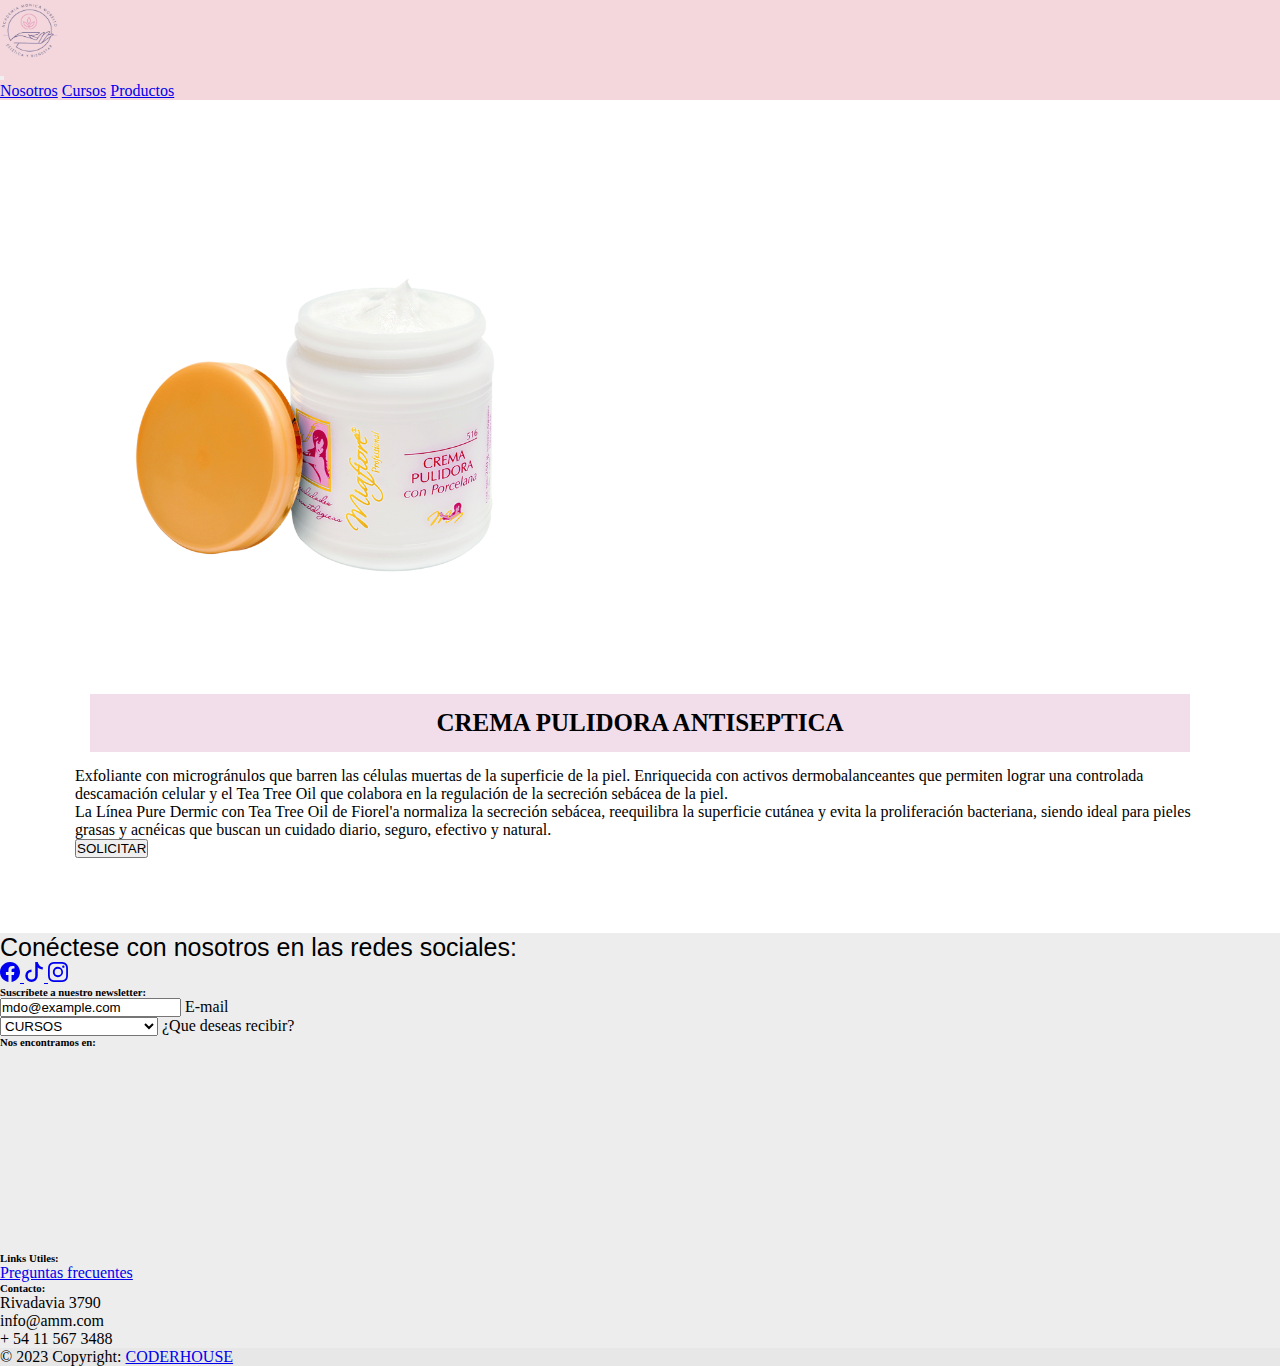
<file: Paginas/productos/pulidora.html>
<!DOCTYPE html>
<html lang="en">
<head>
    <link rel="shortcut icon" href="../../multimedia/Logo.png">
    <link rel="shortcut icon" href="../../multimedia/Logo.png">
    <meta charset="UTF-8">
    <meta name="viewport" content="width=device-width, initial-scale=1.0">

     <!-- importo bootstrap -->
     <link href="https://cdn.jsdelivr.net/npm/bootstrap@5.3.0-alpha3/dist/css/bootstrap.min.css" rel="stylesheet" integrity="sha384-KK94CHFLLe+nY2dmCWGMq91rCGa5gtU4mk92HdvYe+M/SXH301p5ILy+dN9+nJOZ" crossorigin="anonymous">
     <script src="https://cdn.jsdelivr.net/npm/bootstrap@5.3.0-alpha3/dist/js/bootstrap.bundle.min.js" integrity="sha384-ENjdO4Dr2bkBIFxQpeoTz1HIcje39Wm4jDKdf19U8gI4ddQ3GYNS7NTKfAdVQSZe" crossorigin="anonymous"></script>
     <script src="https://cdn.jsdelivr.net/npm/@popperjs/core@2.11.7/dist/umd/popper.min.js" integrity="sha384-zYPOMqeu1DAVkHiLqWBUTcbYfZ8osu1Nd6Z89ify25QV9guujx43ITvfi12/QExE" crossorigin="anonymous"></script>
     <script src="https://cdn.jsdelivr.net/npm/bootstrap@5.3.0-alpha3/dist/js/bootstrap.min.js" integrity="sha384-Y4oOpwW3duJdCWv5ly8SCFYWqFDsfob/3GkgExXKV4idmbt98QcxXYs9UoXAB7BZ" crossorigin="anonymous"></script>
 
   <!-- importo mi css -->
    <link rel="stylesheet" href="../../css/estilos.css">
    <title>Productos Fiorella</title>
</head>
<body>
    <header>
        <nav class="navbar menu">
            <div class="container">
              <a class="navbar-brand" href="../../index.html">
                <img src="../../multimedia/Logo.png" alt="Logo" width="60" height="60">
              </a>
              <nav class="navbar navbar-expand-lg ">
                <div class="container-fluid">
                  <button class="navbar-toggler" type="button" data-bs-toggle="collapse" data-bs-target="#navbarNavAltMarkup" aria-controls="navbarNavAltMarkup" aria-expanded="false" aria-label="Toggle navigation">
                    <span class="navbar-toggler-icon"></span>
                  </button>
                  <div class="collapse navbar-collapse" id="navbarNavAltMarkup">
                    <div class="navbar-nav">
                        <a class="navbar-brand" href="../nosotros.html">Nosotros</a>
                        <a class="navbar-brand" href="../cursos.html">Cursos</a>
                        <a class="navbar-brand" href="../productos.html">Productos</a>
                    </div>
                  </div>
                </div>
              </nav>
            </div>
          </nav>
    </header>
    <main>
        <div class="card mb-4 cardPaginas" style="max-width: 1500px;">
            <div class="row g-0">
              <div class="col-md-4">
                <img src="../../multimedia/Pulidora.png" height="500px" width="500px" class="img-fluid rounded-start" alt="...">
              </div>
              <div class="col-md-8">
                <div class="card-body">
                  <h5 class="card-title cardProductos cardsProductos">CREMA PULIDORA ANTISEPTICA</h5>
                  <p class="card-text parraforoductos">
                    Exfoliante con microgránulos que barren las células muertas de la superficie de la piel. Enriquecida con activos dermobalanceantes que permiten lograr una controlada descamación celular y el Tea Tree Oil que colabora en la regulación de la secreción sebácea de la piel.
                    </p>La Línea Pure Dermic con Tea Tree Oil de Fiorel'a normaliza la secreción sebácea,
                    reequilibra la superficie cutánea y evita la proliferación bacteriana, siendo ideal
                    para pieles grasas y acnéicas que buscan un cuidado diario, seguro, efectivo
                    y natural.</small></p>
                    <div class="botonProductos">
                        <a href="https://web.whatsapp.com/">
                        <button type="button" class="btn btn-primary mx-auto d-block">SOLICITAR</button></a>
                    </div>
                </div>
              </div>
            </div>
          </div>
</main>
  <!-- Footer -->
  <footer class="text-center text-lg-start text-muted pie">
    <!-- Section: Social media -->
    <section class="d-flex justify-content-center justify-content-lg-between p-4 border-bottom ">
      <!-- Left -->
      <div class="parrafoRedes ">
        <p>Conéctese con nosotros en las redes sociales:</p>
      </div>
<!--REDES SOCIALES -->
      <div>
        <a href="https://www.facebook.com/academiamonicamorello/" class="me-4 link-secondary">
          <svg xmlns="http://www.w3.org/2000/svg" width="20" height="20" fill="currentColor" class="bi bi-facebook" viewBox="0 0 16 16">
            <path d="M16 8.049c0-4.446-3.582-8.05-8-8.05C3.58 0-.002 3.603-.002 8.05c0 4.017 2.926 7.347 6.75 7.951v-5.625h-2.03V8.05H6.75V6.275c0-2.017 1.195-3.131 3.022-3.131.876 0 1.791.157 1.791.157v1.98h-1.009c-.993 0-1.303.621-1.303 1.258v1.51h2.218l-.354 2.326H9.25V16c3.824-.604 6.75-3.934 6.75-7.951z"/>
          </svg>
        </a>
        <a href="https://www.tiktok.com/es/" class="me-4 link-secondary">
          <svg xmlns="http://www.w3.org/2000/svg" width="20" height="20" fill="currentColor" class="bi bi-tiktok" viewBox="0 0 16 16">
            <path d="M9 0h1.98c.144.715.54 1.617 1.235 2.512C12.895 3.389 13.797 4 15 4v2c-1.753 0-3.07-.814-4-1.829V11a5 5 0 1 1-5-5v2a3 3 0 1 0 3 3V0Z"/>
          </svg>
        </a>
        <a href="https://www.instagram.com/academiamonicamorello/?hl=es" class="me-4 link-secondary">
          <svg xmlns="http://www.w3.org/2000/svg" width="20" height="20" fill="currentColor" class="bi bi-instagram" viewBox="0 0 16 16">
            <path d="M8 0C5.829 0 5.556.01 4.703.048 3.85.088 3.269.222 2.76.42a3.917 3.917 0 0 0-1.417.923A3.927 3.927 0 0 0 .42 2.76C.222 3.268.087 3.85.048 4.7.01 5.555 0 5.827 0 8.001c0 2.172.01 2.444.048 3.297.04.852.174 1.433.372 1.942.205.526.478.972.923 1.417.444.445.89.719 1.416.923.51.198 1.09.333 1.942.372C5.555 15.99 5.827 16 8 16s2.444-.01 3.298-.048c.851-.04 1.434-.174 1.943-.372a3.916 3.916 0 0 0 1.416-.923c.445-.445.718-.891.923-1.417.197-.509.332-1.09.372-1.942C15.99 10.445 16 10.173 16 8s-.01-2.445-.048-3.299c-.04-.851-.175-1.433-.372-1.941a3.926 3.926 0 0 0-.923-1.417A3.911 3.911 0 0 0 13.24.42c-.51-.198-1.092-.333-1.943-.372C10.443.01 10.172 0 7.998 0h.003zm-.717 1.442h.718c2.136 0 2.389.007 3.232.046.78.035 1.204.166 1.486.275.373.145.64.319.92.599.28.28.453.546.598.92.11.281.24.705.275 1.485.039.843.047 1.096.047 3.231s-.008 2.389-.047 3.232c-.035.78-.166 1.203-.275 1.485a2.47 2.47 0 0 1-.599.919c-.28.28-.546.453-.92.598-.28.11-.704.24-1.485.276-.843.038-1.096.047-3.232.047s-2.39-.009-3.233-.047c-.78-.036-1.203-.166-1.485-.276a2.478 2.478 0 0 1-.92-.598 2.48 2.48 0 0 1-.6-.92c-.109-.281-.24-.705-.275-1.485-.038-.843-.046-1.096-.046-3.233 0-2.136.008-2.388.046-3.231.036-.78.166-1.204.276-1.486.145-.373.319-.64.599-.92.28-.28.546-.453.92-.598.282-.11.705-.24 1.485-.276.738-.034 1.024-.044 2.515-.045v.002zm4.988 1.328a.96.96 0 1 0 0 1.92.96.96 0 0 0 0-1.92zm-4.27 1.122a4.109 4.109 0 1 0 0 8.217 4.109 4.109 0 0 0 0-8.217zm0 1.441a2.667 2.667 0 1 1 0 5.334 2.667 2.667 0 0 1 0-5.334z"/>
          </svg>
        </a>
      </div>
      <!-- Right -->
    </section>
    <!-- Section: Social media -->

    <!-- Section: Links  -->
    <section>
      <div class="container text-center text-md-start mt-5">
        <!-- Grid row -->
        <div class="row mt-3">
          <!-- Grid column -->
          <div class="col-md-3 col-lg-4 col-xl-3 mx-auto mb-4">
            <!-- Content -->
            <h6 class="text-uppercase fw-bold mb-4">
              <i class="fas fa-gem me-2 text-secondary"></i> Suscríbete a nuestro newsletter: 
            </h6>
            <p>
              <div class="row g-2">
                <div class="col-md">
                  <div class="form-floating">
                    <input type="email" class="form-control" id="floatingInputGrid" placeholder="name@example.com" value="mdo@example.com">
                    <label for="floatingInputGrid" class="form-floating-label">E-mail</label>
                  </div>
                </div>
                <div class="col-md">
                  <div class="form-floating">
                    <select class="form-select" id="floatingSelectGrid">
                      <option value="1">CURSOS</option>
                      <option value="2">CATALOGO PRECIOS</option>
                    </select>
                    <label for="floatingSelectGrid" class="form-floating-label">¿Que deseas recibir?</label>
                  </div>
                </div>
              </div>
            </p>
          </div>
          <!-- Grid column -->

          <!-- Grid column -->
          <div class="col-md-2 col-lg-2 col-xl-2 mx-auto mb-4 menu-pagos">
            <!-- Links -->
            <h6 class="text-uppercase fw-bold mb-2">
            Nos encontramos en:
            </h6>
            <iframe src="https://www.google.com/maps/embed?pb=!1m18!1m12!1m3!1d3285.17342385824!2d-58.54422392445407!3d-34.574478155954296!2m3!1f0!2f0!3f0!3m2!1i1024!2i768!4f13.1!3m3!1m2!1s0x95bcb785be2f4a03%3A0xf81352b8034324!2sAcademia%20monica%20morello!5e0!3m2!1ses-419!2sar!4v1692463026587!5m2!1ses-419!2sar" width="200" height="200" style="border:0;" allowfullscreen="" loading="lazy" referrerpolicy="no-referrer-when-downgrade"></iframe>
          </div>
          <!-- Grid column -->

          <!-- Grid column -->
          <div class="col-md-3 col-lg-2 col-xl-2 mx-auto mb-4">
            <!-- Links -->
            <h6 class="text-uppercase fw-bold mb-4">
              Links Utiles:
            </h6>
            <p>
              <a href="../politicas.html" class="text-reset">Preguntas frecuentes</a>
            </p>
          </div>
          <!-- Grid column -->

          <!-- Grid column -->
          <div class="col-md-4 col-lg-3 col-xl-3 mx-auto mb-md-0 mb-4">
            <!-- Links -->
            <h6 class="text-uppercase fw-bold mb-4">Contacto:</h6>
            <p><i class="fas fa-home me-3 text-secondary"></i> Rivadavia 3790</p>
            <p>
              <i class="fas fa-envelope me-3 text-secondary"></i>
              info@amm.com
            </p>
            <p><i class="fas fa-phone me-3 text-secondary"></i> + 54 11 567 3488</p>
          </div>
          <!-- Grid column -->
        </div>
        <!-- Grid row -->
      </div>
    </section>
    <!-- Section: Links  -->

    <!-- Copyright -->
    <div class="text-center p-4" style="background-color: rgba(0, 0, 0, 0.025);">
      © 2023 Copyright:
      <a class="text-reset fw-bold" href="https://www.coderhouse.com/">CODERHOUSE</a>
    </div>
    <!-- Copyright -->
  </footer>
  <!-- Footer -->
</body>
</html>
</file>
<file: css/estilos.css>
/*le cambio color a mi header*/
.menu {
  background-color: rgb(243, 215, 220);
}

/*Le cambio color a mi footer*/
.pie {
  background-color: rgba(221, 220, 220, 0.518);
}

.cardsCursos {
  background-color: rgba(228, 189, 214, 0.493);
}

.photo-container {
  background-color: rgba(243, 215, 220, 0.333);
}

.cardsProductos {
  background-color: rgba(228, 189, 214, 0.493);
}

/*CLASS PARA CENTRAR MEJOR LAS CARDS DE LA PAGINA DE CURSOS*/
.cardCursos {
  padding: 25px;
  margin: 15px;
}

.parrafoCursos {
  font-size: 25px;
  text-align: center;
}

/*ESTILOS PARA PAGINAS/CURSOS/CURSOCOMERTOLOGIA, ETC.*/
.cardsCursos {
  font-size: 35px;
  text-align: center;
  margin: 10px;
  padding: 10px;
  background-color: rgba(228, 189, 214, 0.493);
}

.parrafoscursos {
  font-size: 15px;
  text-align: center;
  padding: 10px;
}

.modal {
  margin: 20px;
  padding: 20px;
}

/*Estilos pagina productos*/
.cardProductos {
  font-size: 20px;
  text-align: center;
}

.parrafoProductos {
  font-size: 15px;
  text-align: center;
}

/*Estilos para las paginas de los productos*/
.cardPaginas {
  margin: 25px;
  padding: 50px;
}

/*Estilos para Paginas/productos/cremaReductura, biotense, ect*/
.cardsProductos {
  font-size: 25px;
  text-align: center;
  padding: 15px;
  margin: 15px;
}

/*Agrego estilos a la pagina nosotros*/
.tituloNosotros {
  font-size: 30px;
  padding: 10px;
  margin: 10px;
}

.parrafoNosotros {
  font-size: 20px;
  margin: 10px;
  padding: 10px;
  text-align: center;
}

/*Para que las imagenes tengan zoom*/
.zoom {
  transition: transform 0.2s;
  height: 400px;
  width: 400px;
}

.zoom:hover {
  transform: scale(1.5);
}

/*Alineo imagenes*/
.photo-container {
  display: flex;
  justify-content: center;
  margin: 10px;
  padding: 10px;
  background-color: rgba(243, 215, 220, 0.333);
}

/*Agrego estilos para los logos de paises y avales*/
.iconoPais {
  width: 90px;
  height: 90px;
  margin-top: 0px;
  margin-bottom: 0px;
  margin-left: 50px;
  margin-right: 50px;
}

.iconosPaises {
  display: flex;
  justify-content: center;
  margin: 50px;
}

.sectionPaises {
  margin: 25px;
}

/*Agrego estilos al parrafo "Contactese con nosotros"*/
.parrafoRedes {
  font-size: 25px;
  font-family: Arial, Helvetica, sans-serif;
  margin: 0px;
}

* {
  margin: 0;
  padding: 0;
  box-sizing: 62.5%;
}

@media (min-width: 219px) and (max-width: 430px) {
  .iconoPais {
    width: 30px;
    height: 30px;
    margin-top: 0px;
    margin-bottom: 0px;
    margin-left: 10px;
    margin-right: 10px;
  }
  .iconosPaises {
    display: flex;
    justify-content: center;
    margin: 30px;
  }
  .sectionPaises {
    margin: 10px;
  }
  .tituloNosotros {
    font-size: 15px;
    padding: 5px;
    margin: 5px;
  }
  .parrafoNosotros {
    font-size: 10px;
    margin: 5px;
    padding: 5px;
    text-align: center;
  }
  .zoom {
    transition: transform 0.2s;
    width: 300PX;
    height: 300px;
  }
  .zoom:hover {
    transform: scale(1.5);
  }
  .photo-container {
    display: inline-block;
    margin: 5px;
    padding: 5px;
    background-color: rgba(243, 215, 220, 0.333);
  }
  .cardsCursos {
    font-size: 15px;
    text-align: center;
    margin: 5px;
    padding: 5px;
    background-color: rgba(228, 189, 214, 0.493);
  }
  .parrafoscursos {
    display: flex;
    font-size: 15px;
    margin: 5px;
    padding: 5px;
    text-align: center;
  }
  .cardCursos {
    padding: 15px;
    margin: 10px;
  }
  .cardsProductos {
    font-size: 15px;
    text-align: center;
    padding: 10px;
    margin: 10px;
  }
  .parrafoProductos {
    font-size: 10px;
    text-align: center;
  }
  .parrafoRedes {
    font-size: 10px;
  }
}

/*# sourceMappingURL=estilos.css.map */
</file>
